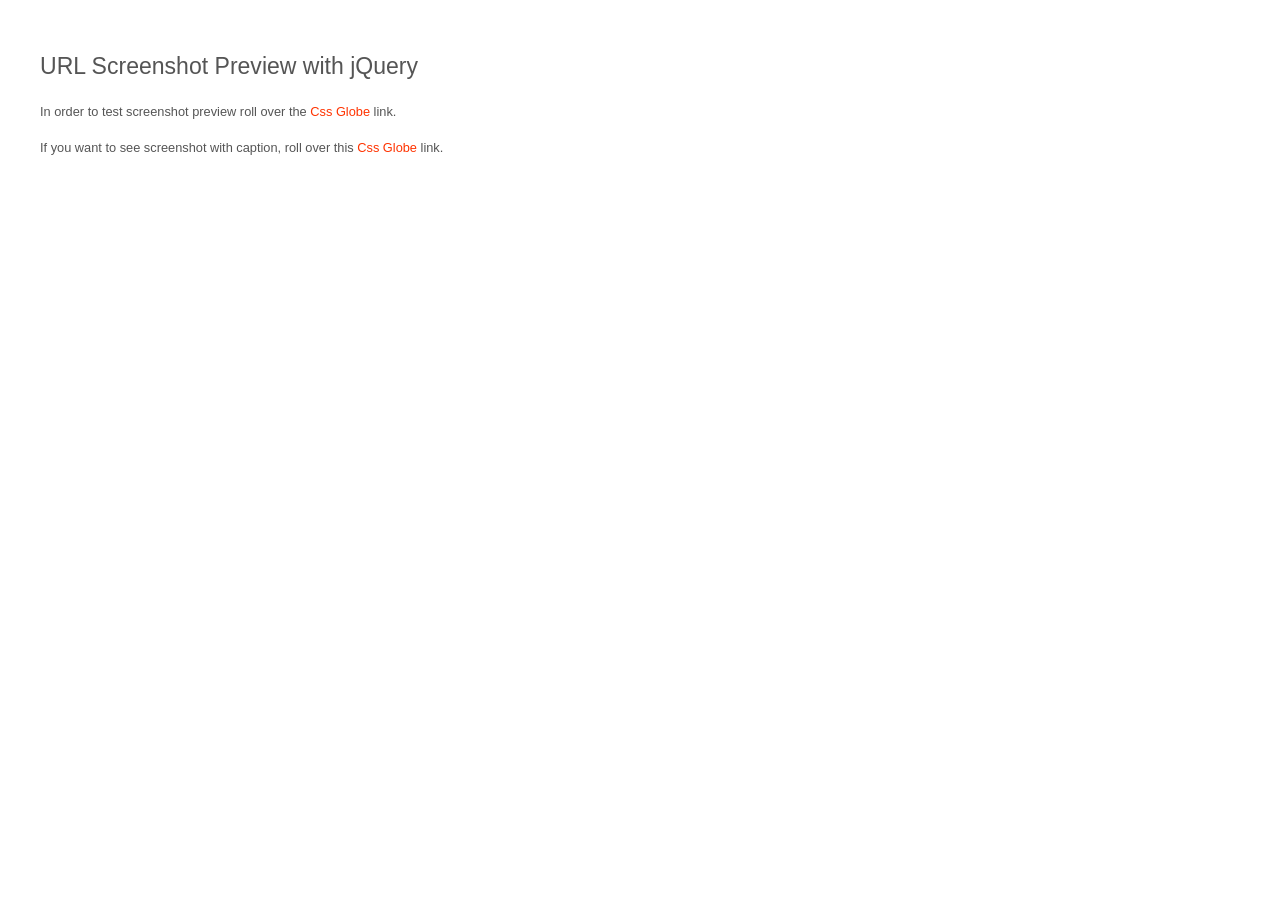
<file: Kodlar/Tooltip/index.html>
<!DOCTYPE html PUBLIC "-//W3C//DTD XHTML 1.0 Transitional//EN" "http://www.w3.org/TR/xhtml1/DTD/xhtml1-transitional.dtd">
<html xmlns="http://www.w3.org/1999/xhtml">
<head>
<meta http-equiv="Content-Type" content="text/html; charset=utf-8" />
<title>URL Screenshot Preview with jQuery</title>
<meta name="description" content="Easiest jQuery Tooltip Ever">
<script src="jquery.js" type="text/javascript"></script>
<script src="main.js" type="text/javascript"></script>
</meta>


<style>
body {
	margin:0;
	padding:40px;
	background:#fff;
	font:80% Arial, Helvetica, sans-serif;
	color:#555;
	line-height:180%;
}

h1{
	font-size:180%;
	font-weight:normal;
	color:#555;
}
h2{
	clear:both;
	font-size:160%;
	font-weight:normal;
	color:#555;
	margin:0;
	padding:.5em 0;
}
a{
	text-decoration:none;
	color:#f30;	
}
p{
	clear:both;
	margin:0;
	padding:.5em 0;
}
pre{
	display:block;
	font:100% "Courier New", Courier, monospace;
	padding:10px;
	border:1px solid #bae2f0;
	background:#e3f4f9;	
	margin:.5em 0;
	overflow:auto;
	width:800px;
}

img{border:none;}
ul,li{
	margin:0;
	padding:0;
}
li{
	list-style:none;
	float:left;
	display:inline;
	margin-right:10px;
}



/*  */

#screenshot{
	position:absolute;
	border:1px solid #ccc;
	background:#333;
	padding:5px;
	display:none;
	color:#fff;
	}

/*  */
</style>
</head>
<body>

	<h1>URL Screenshot Preview with jQuery</h1>
		
	<p>In order to test screenshot preview roll over the <a href="http://www.cssglobe.com" class="screenshot" rel="cssg_screenshot.jpg">Css Globe</a> link.</p>
	<p>If you want to see screenshot with caption, roll over this <a href="http://www.cssglobe.com" class="screenshot" rel="cssg_screenshot.jpg" title="Web Standards Magazine">Css Globe</a> link.</p>
	
</body>
</html>
</file>
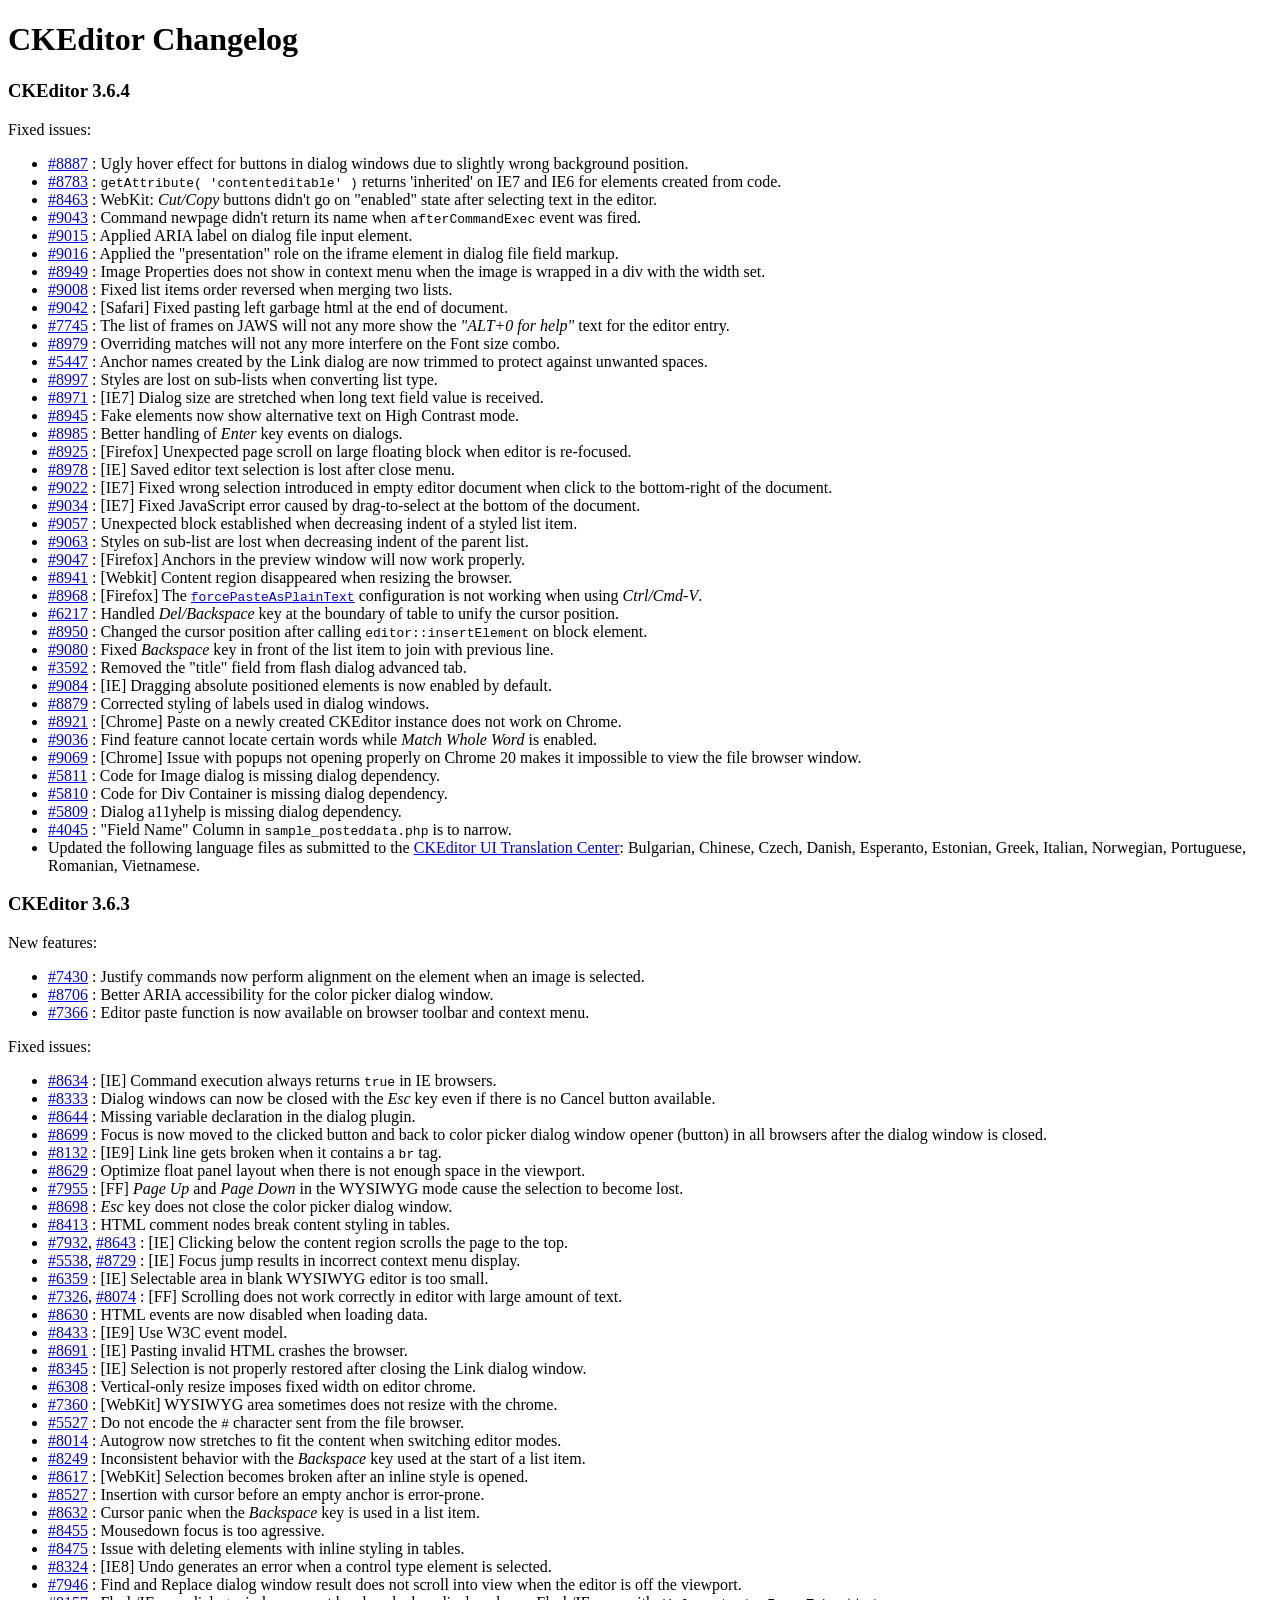
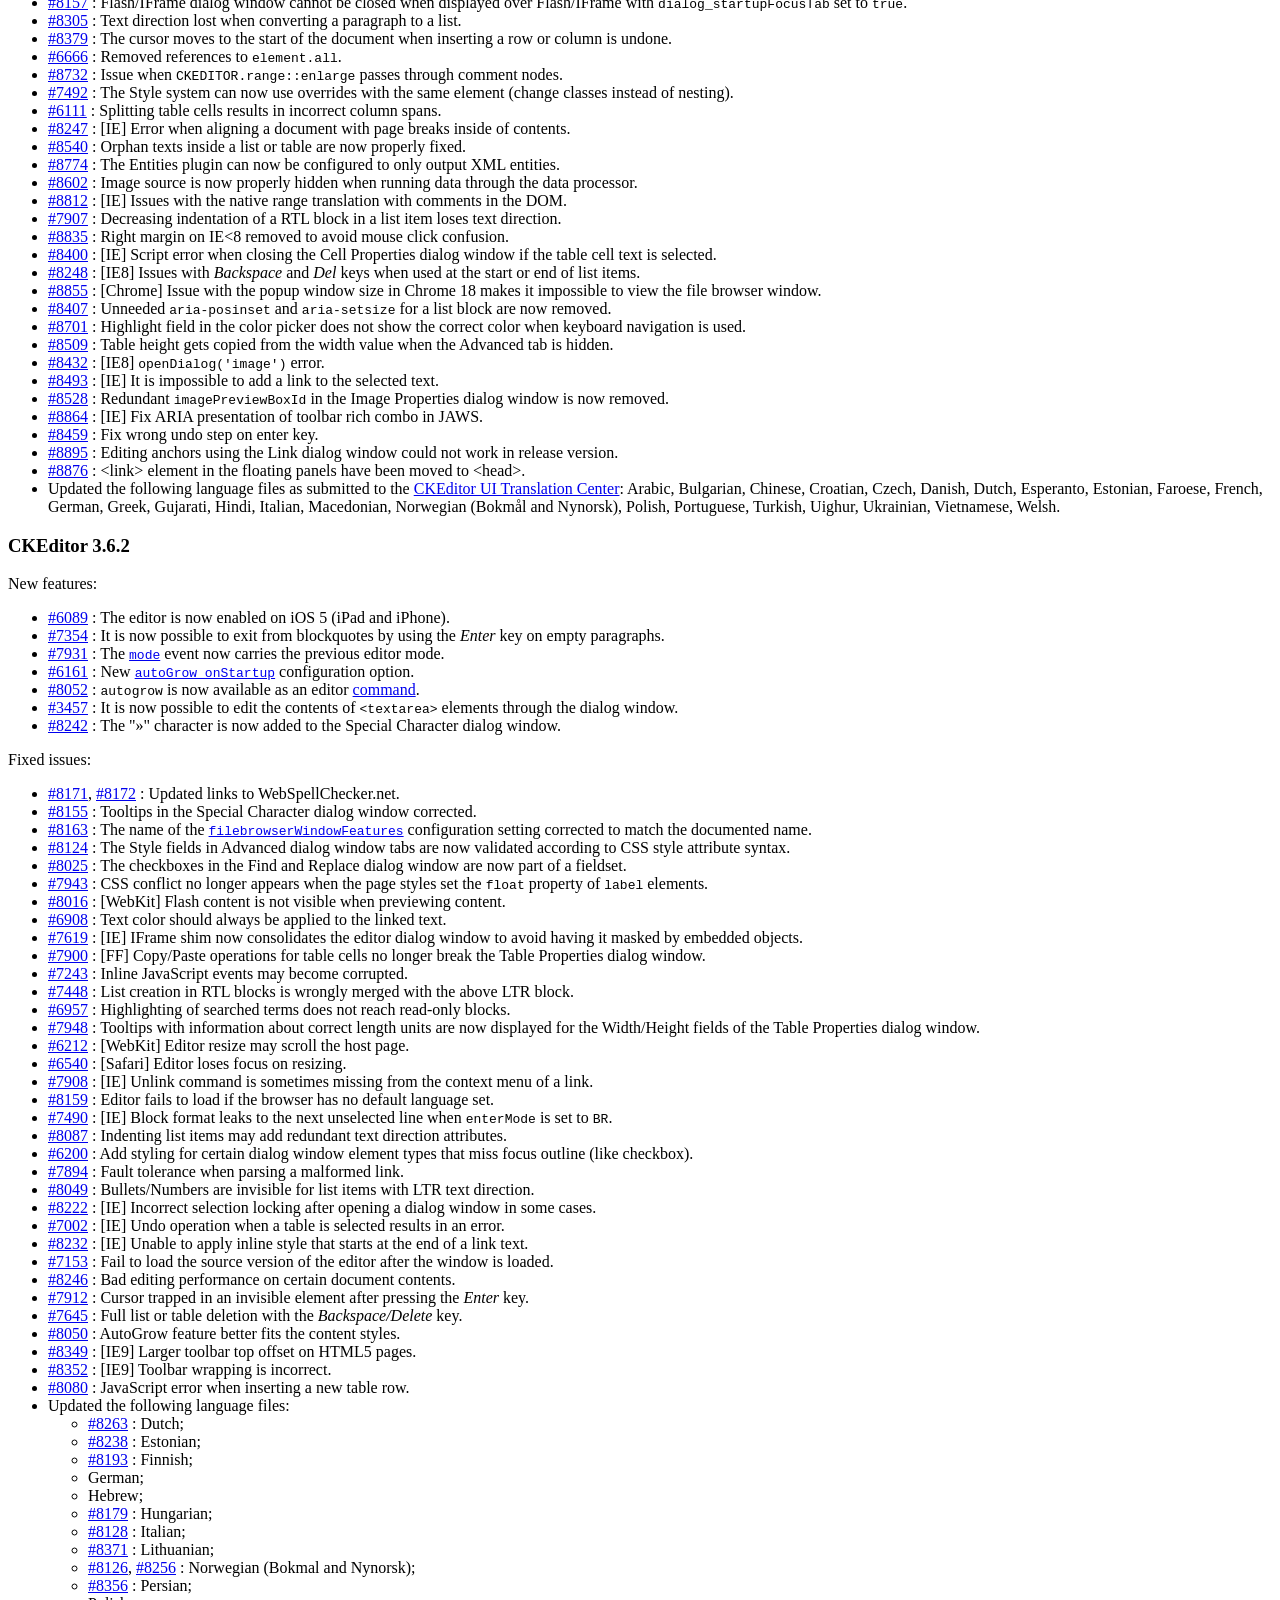
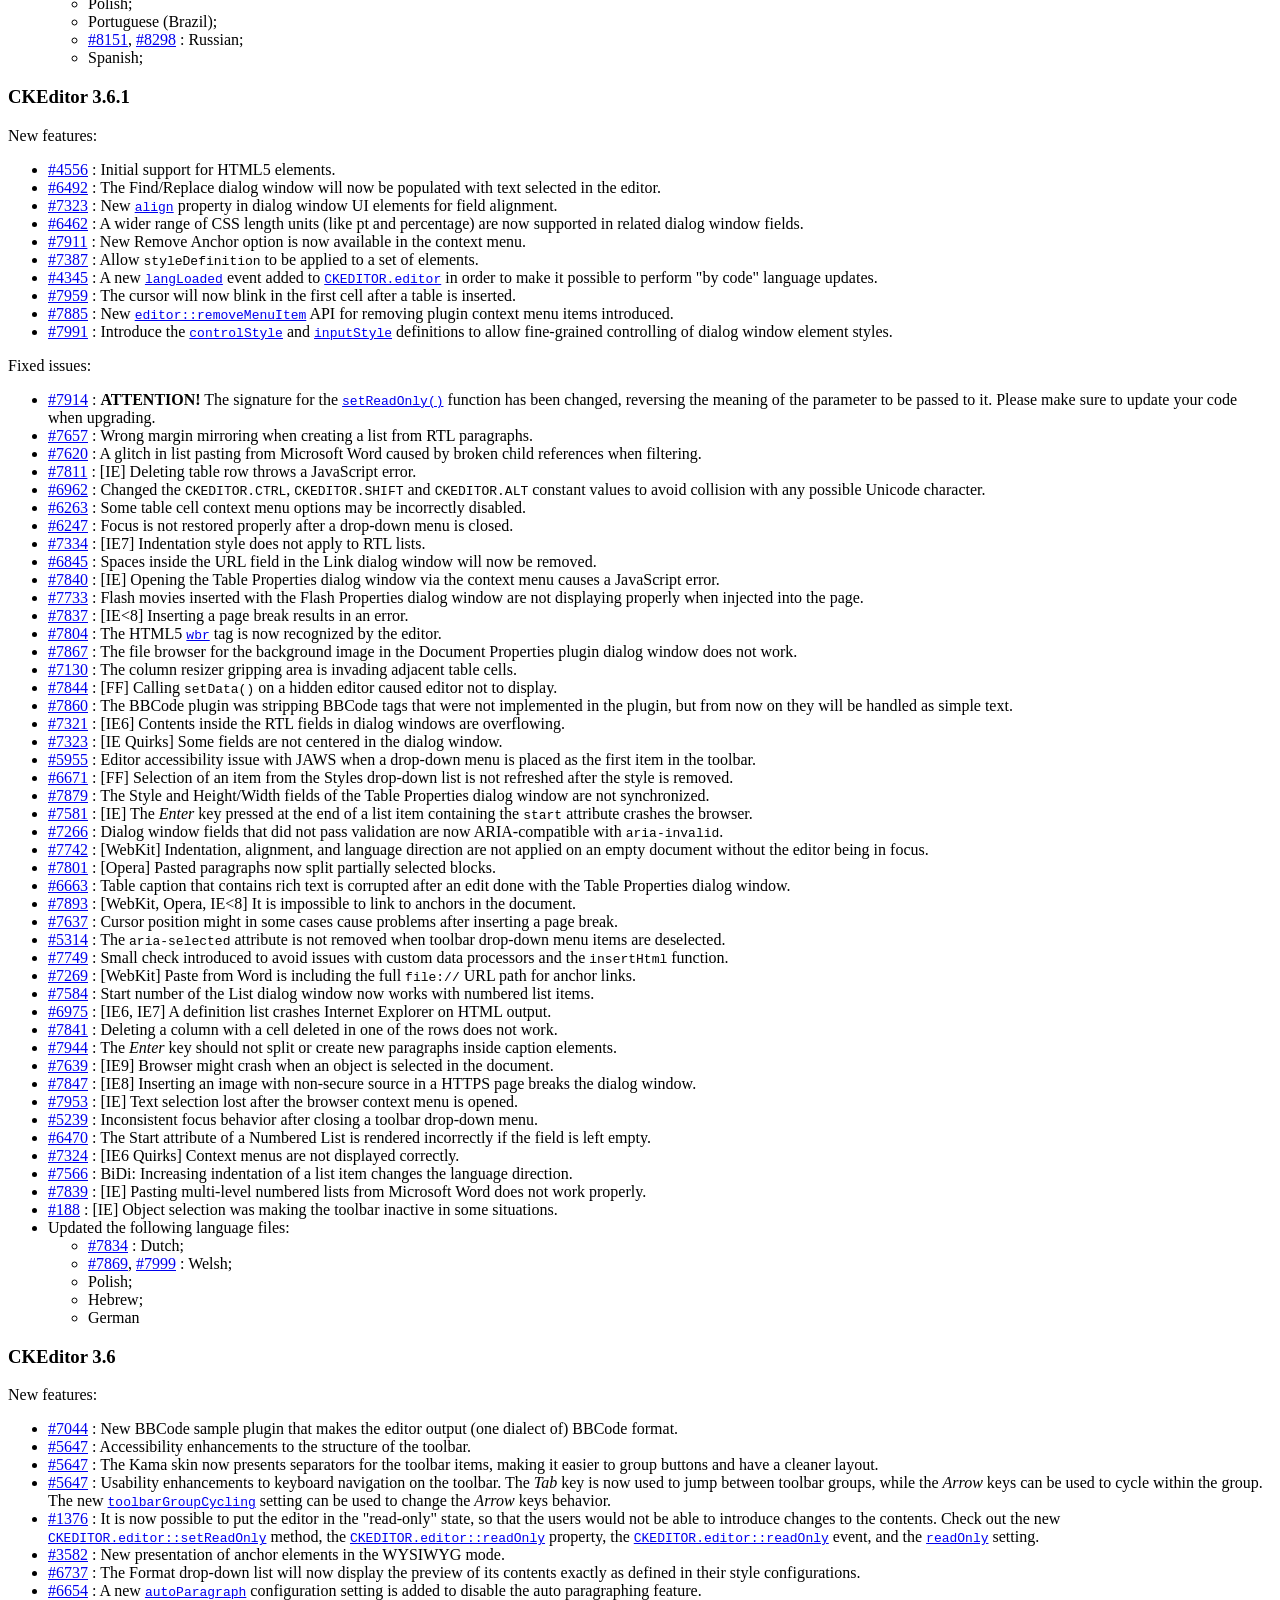
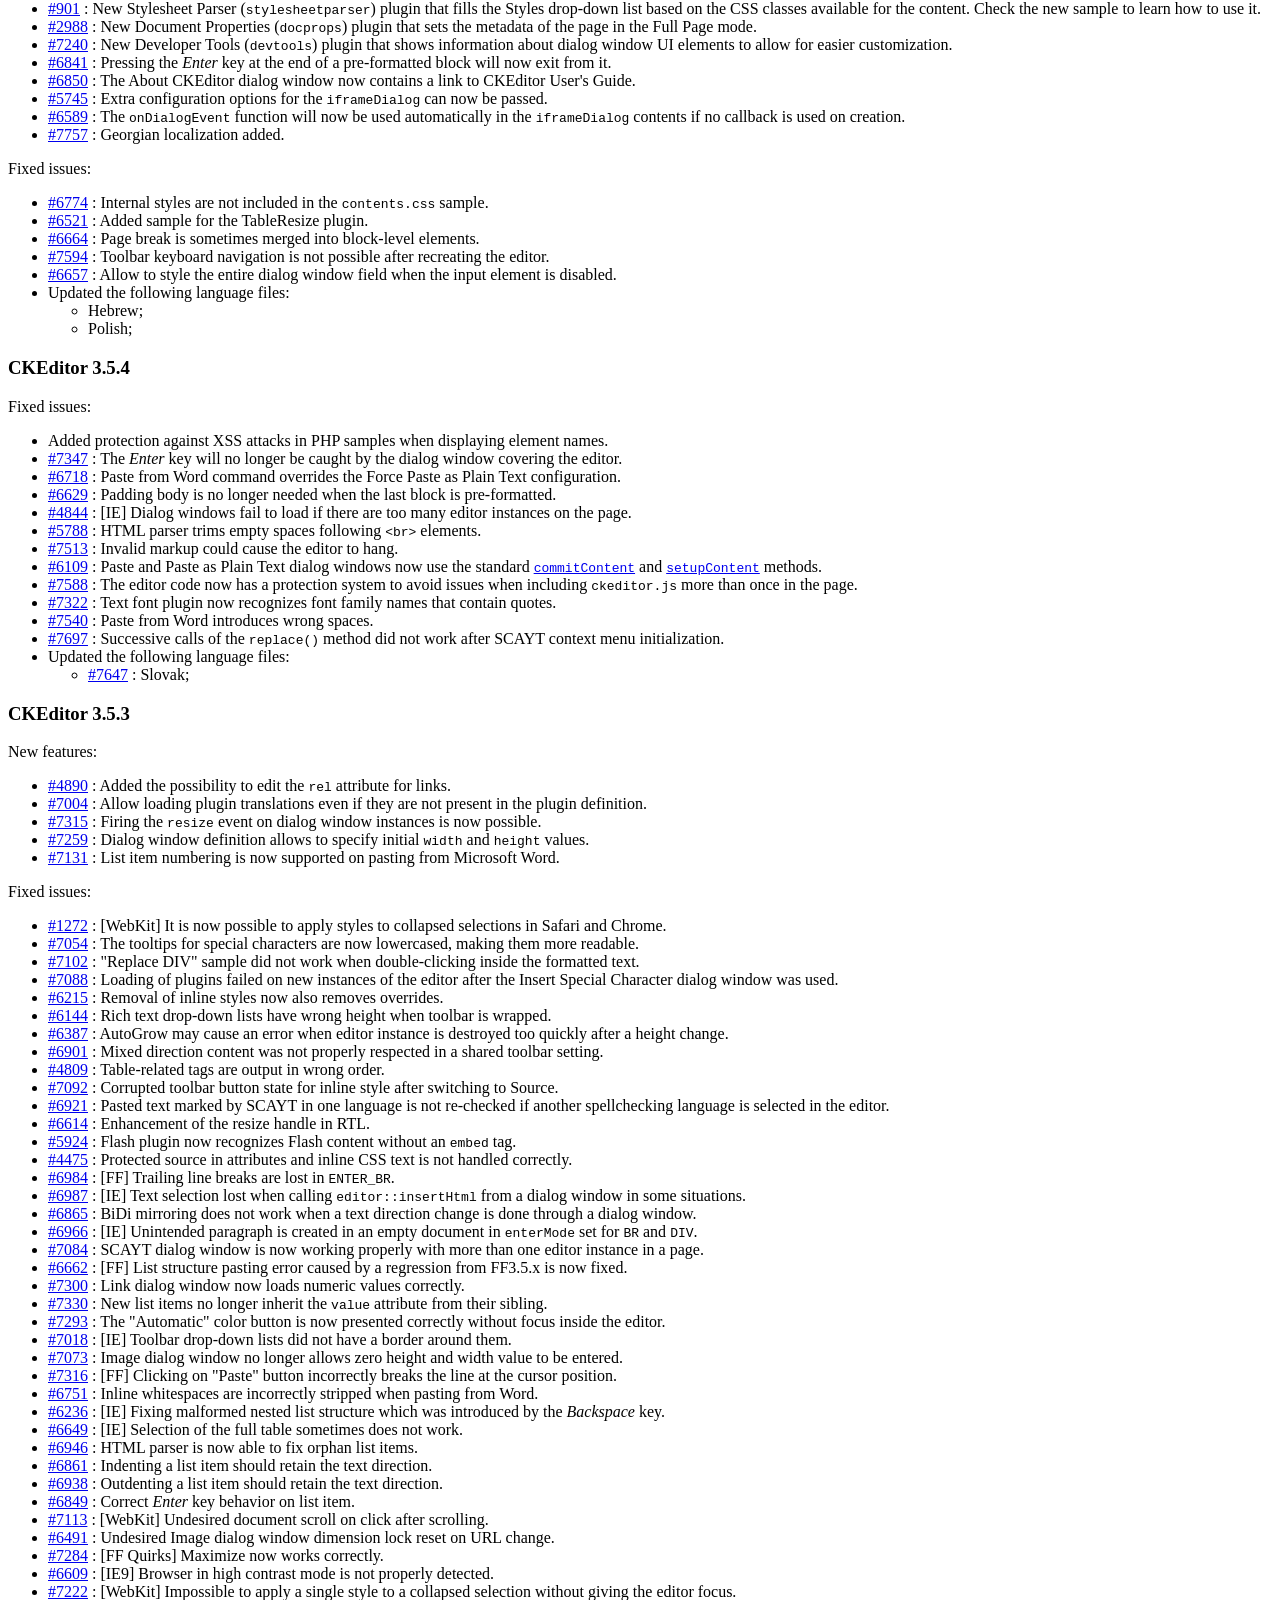
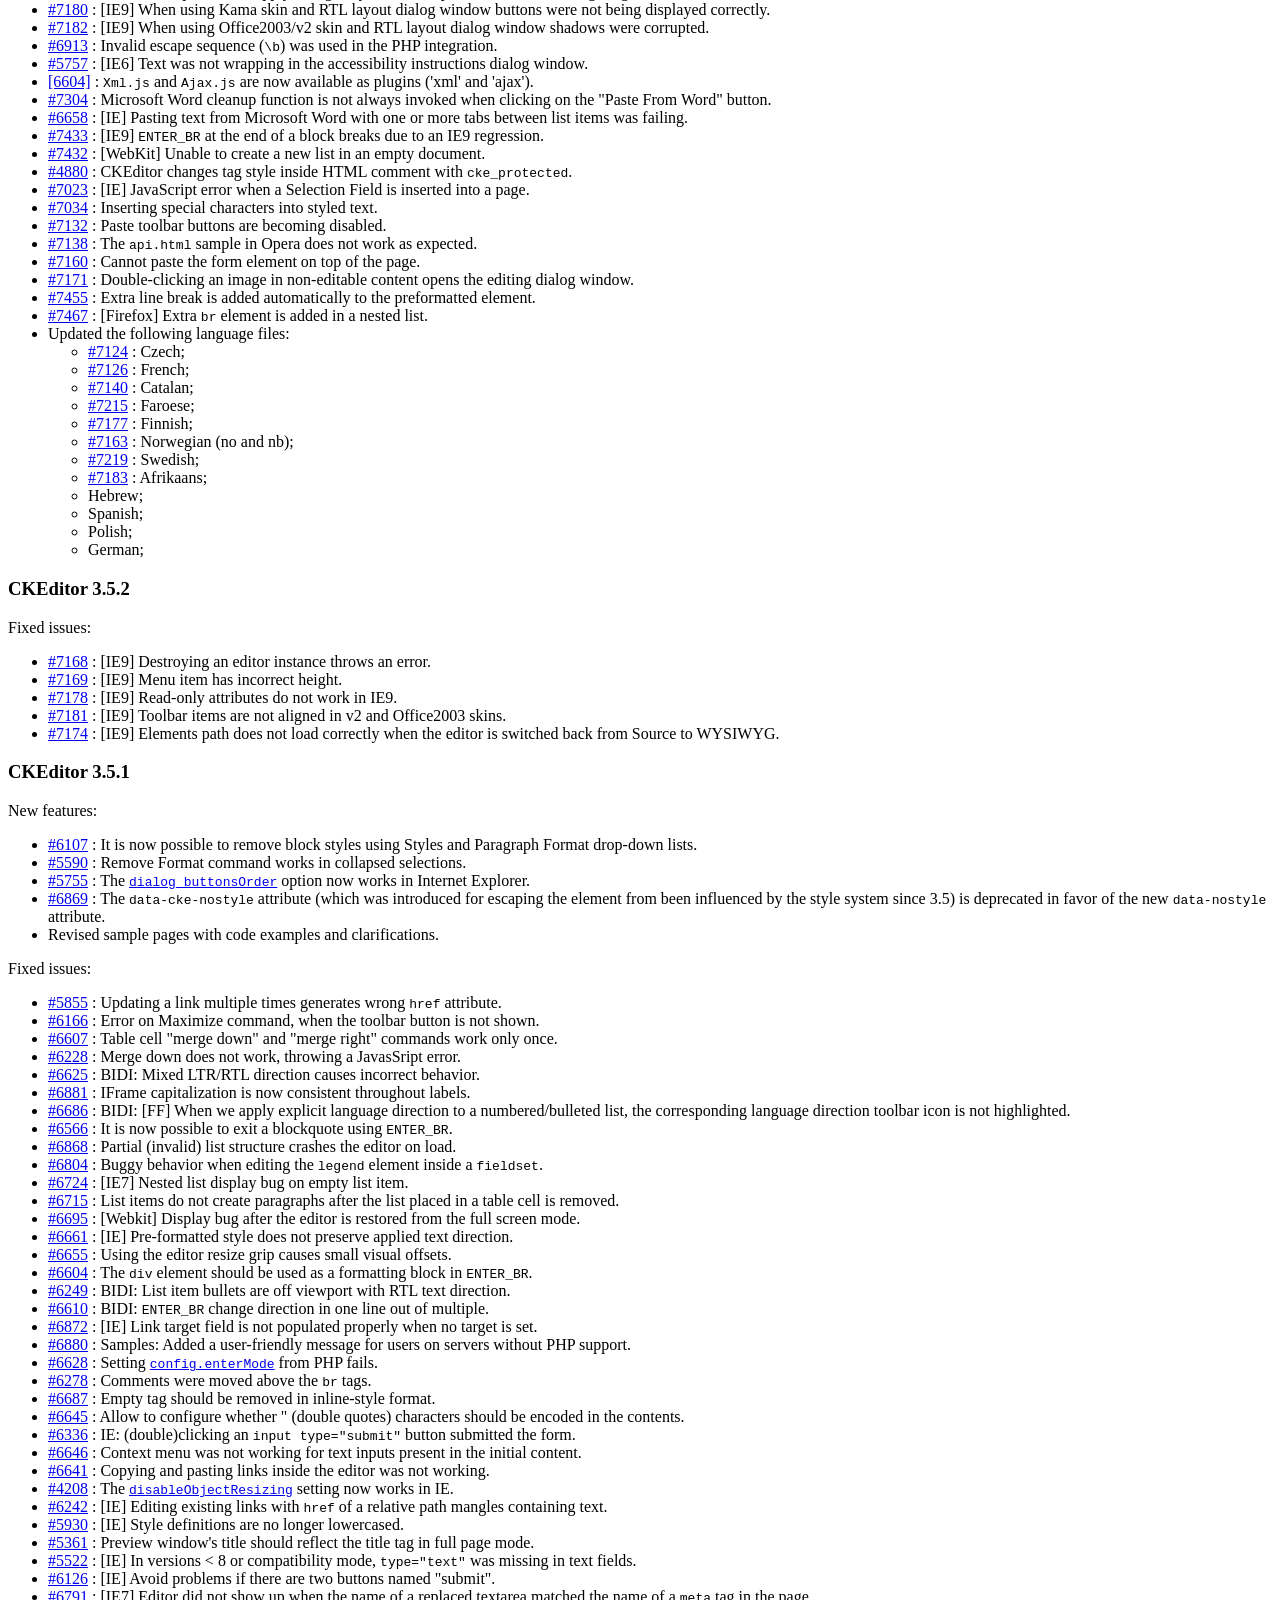
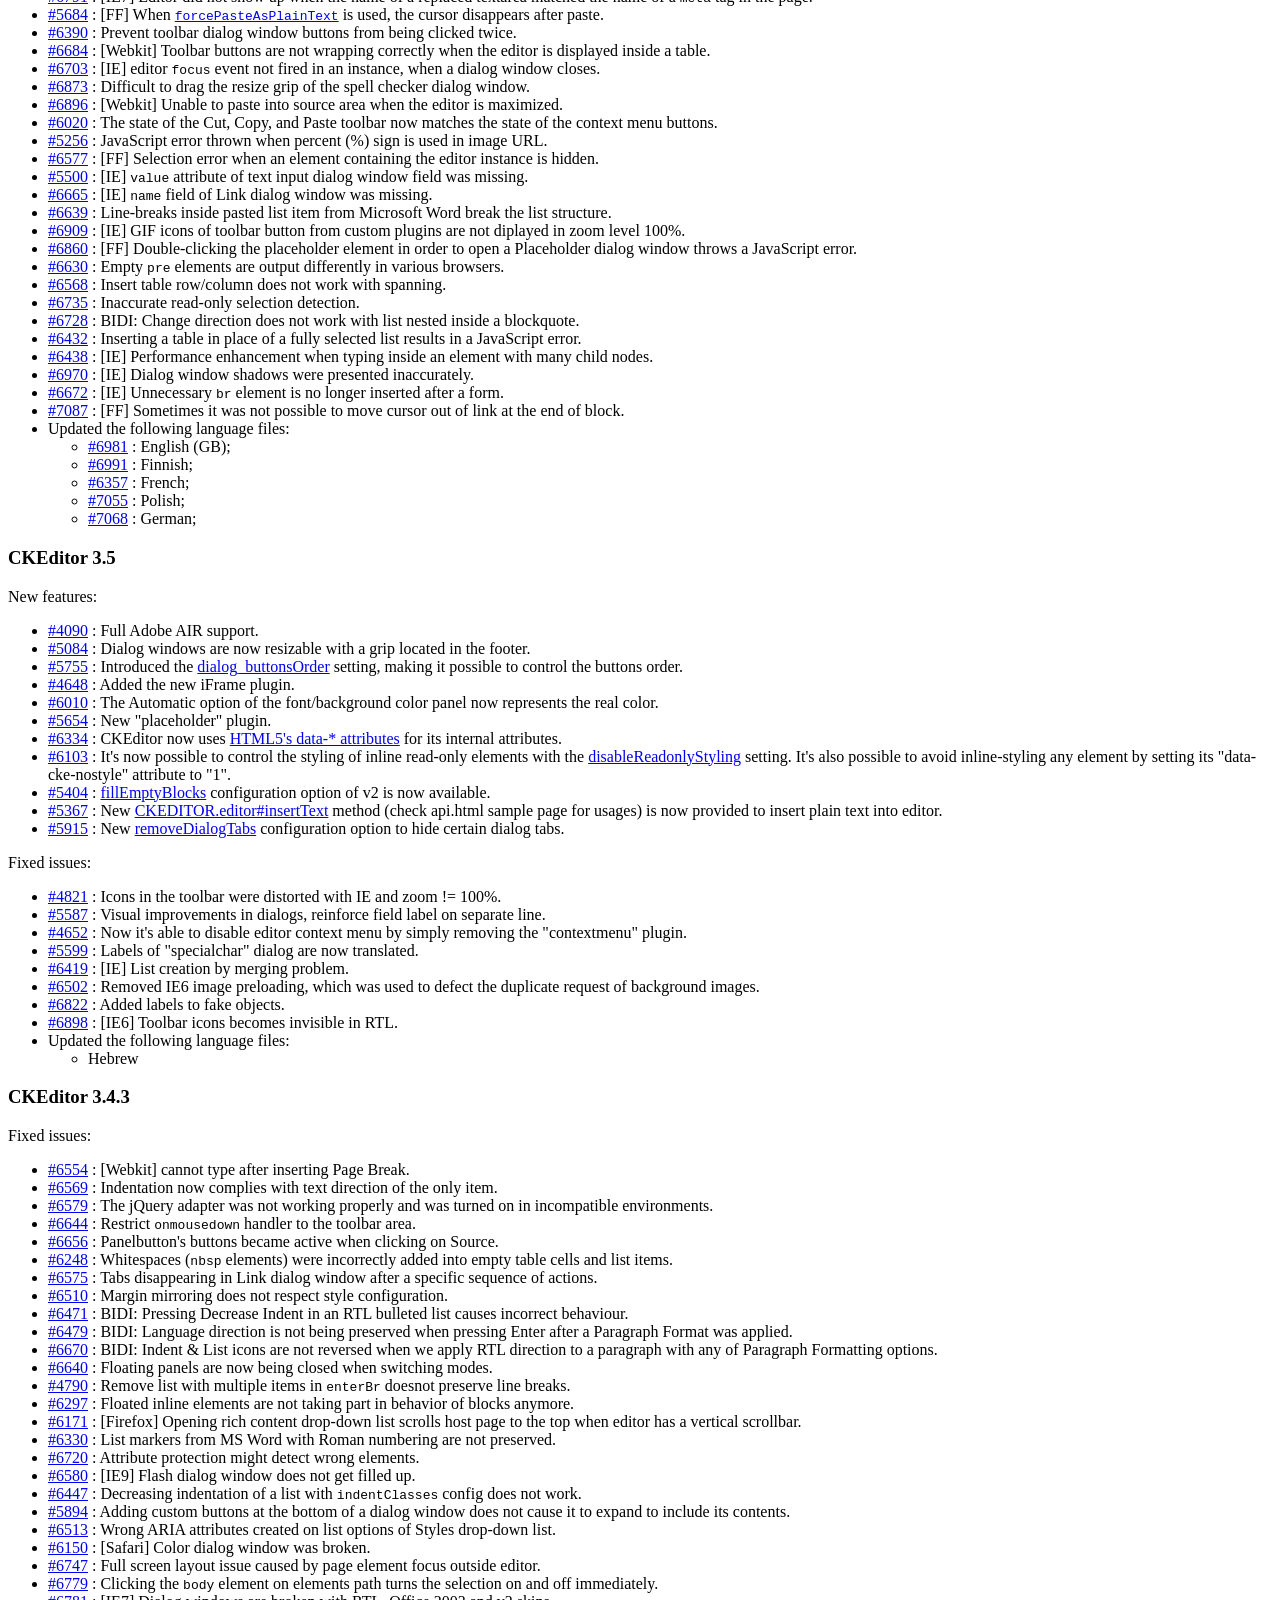
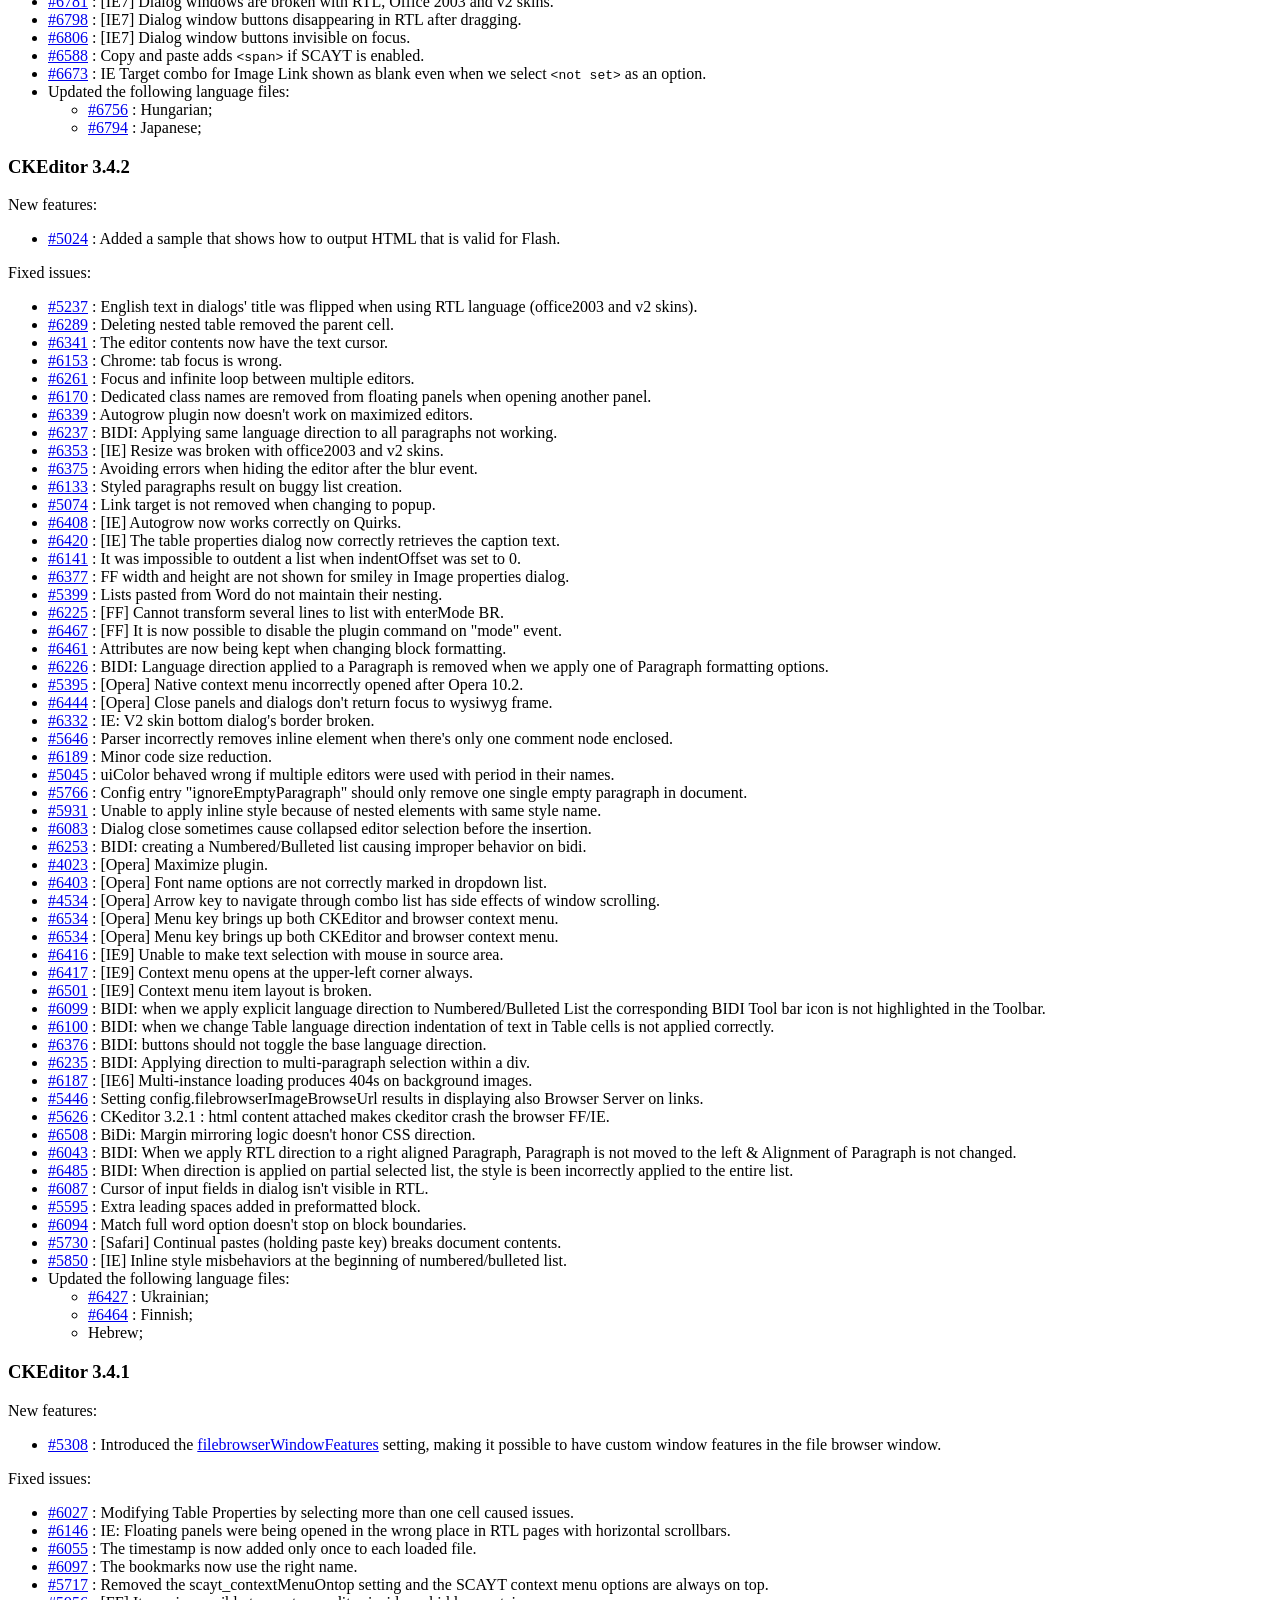
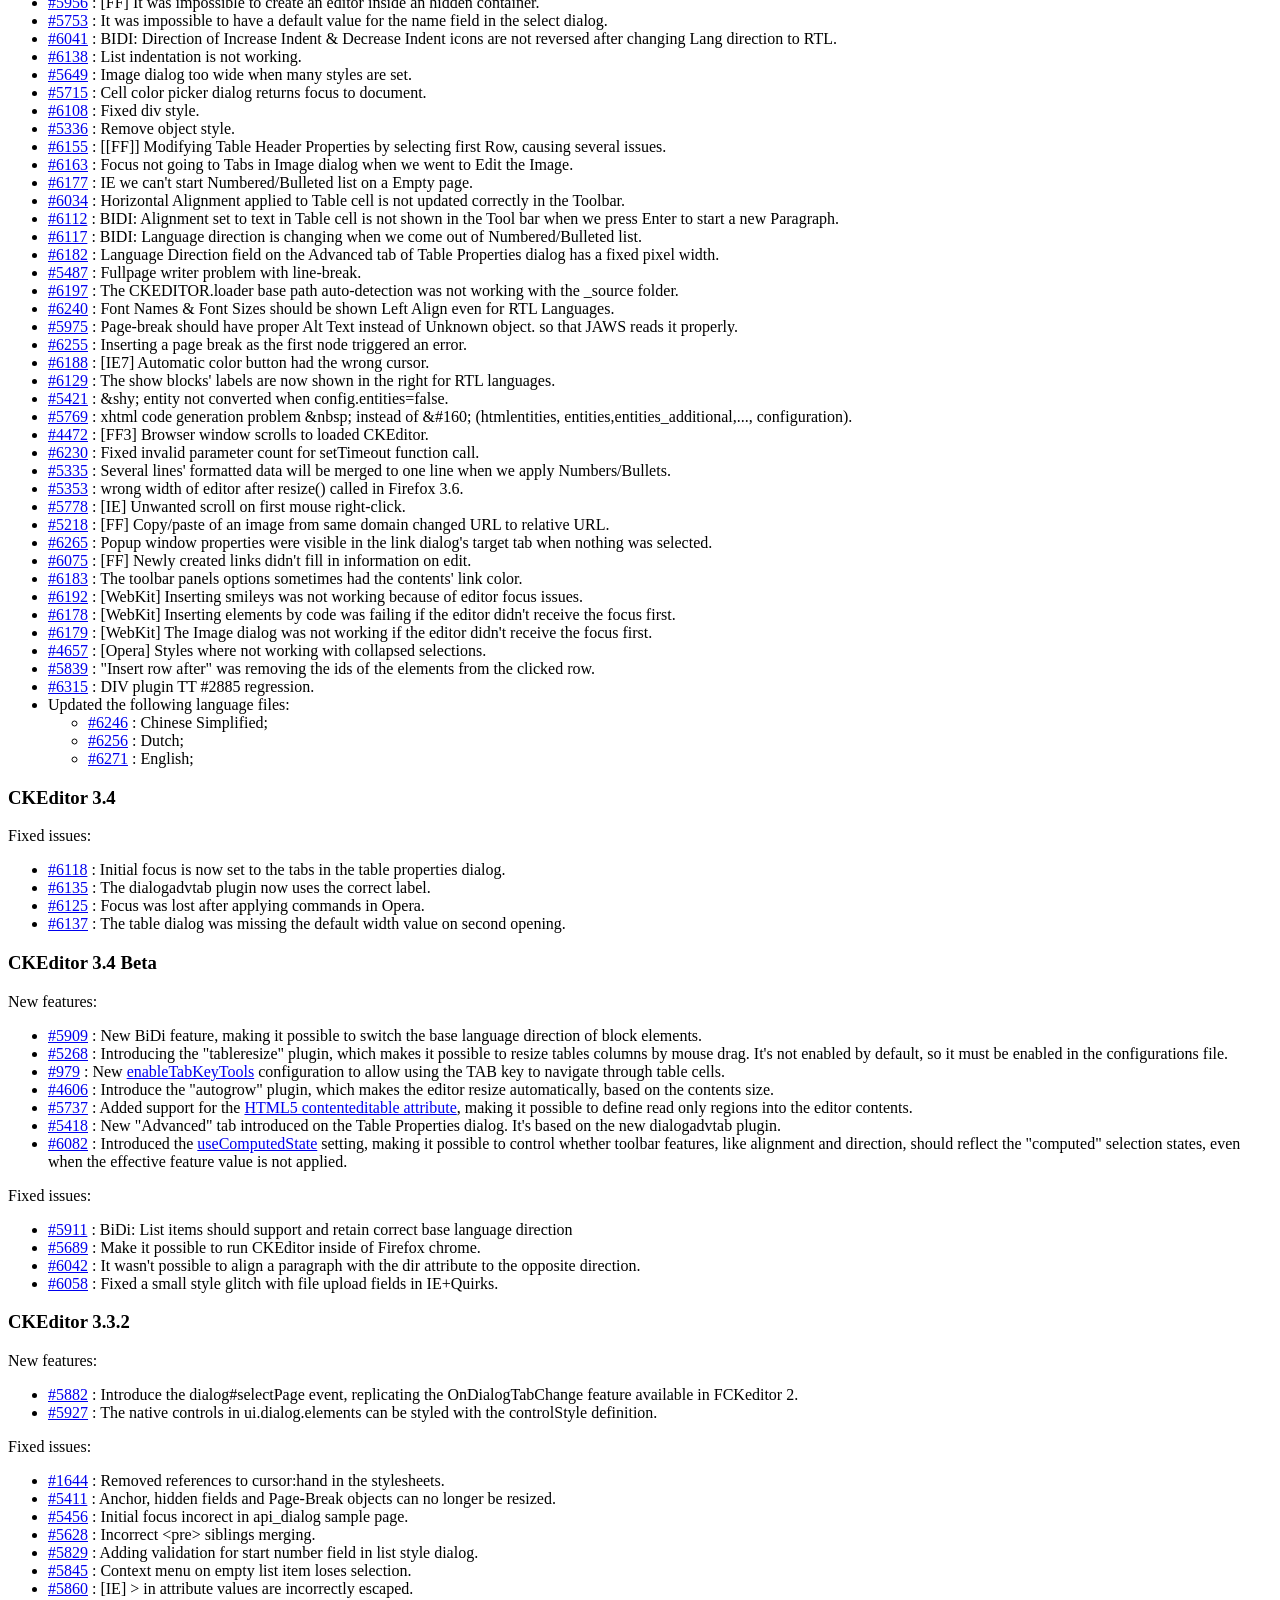
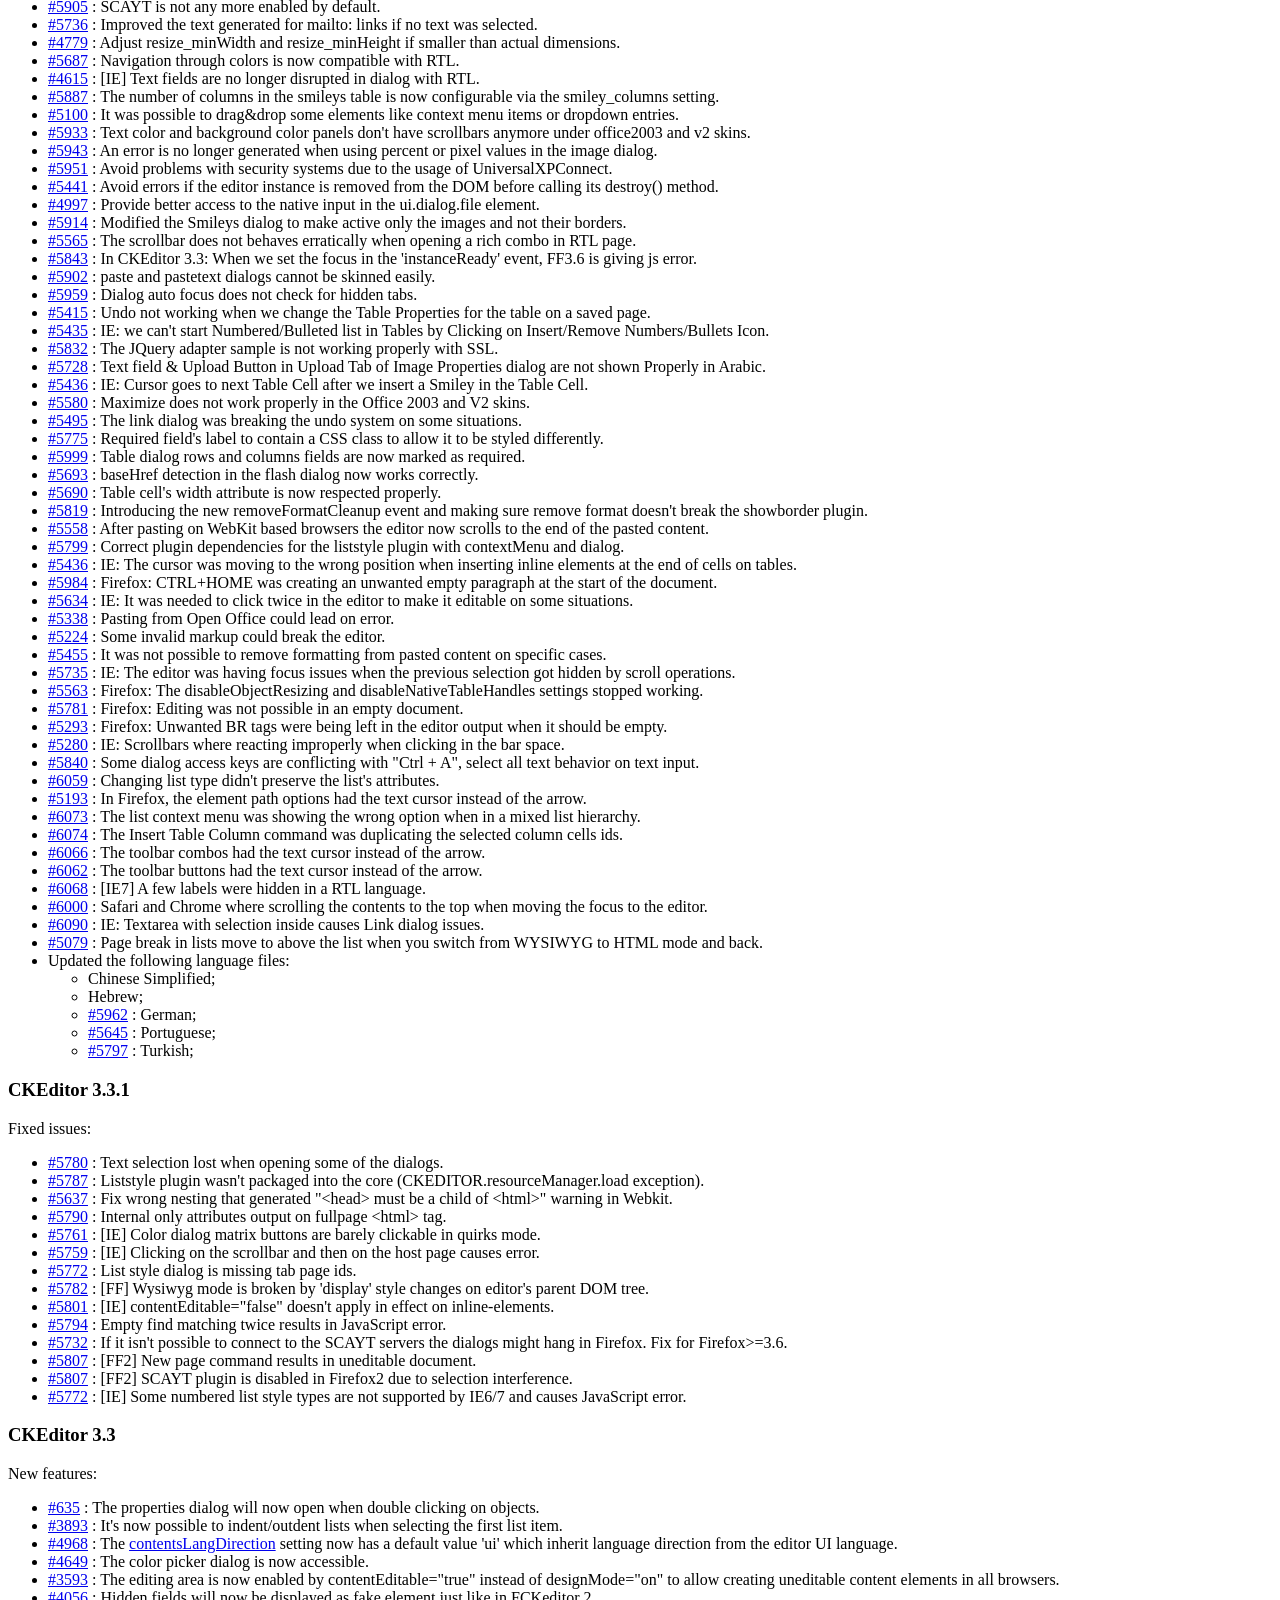
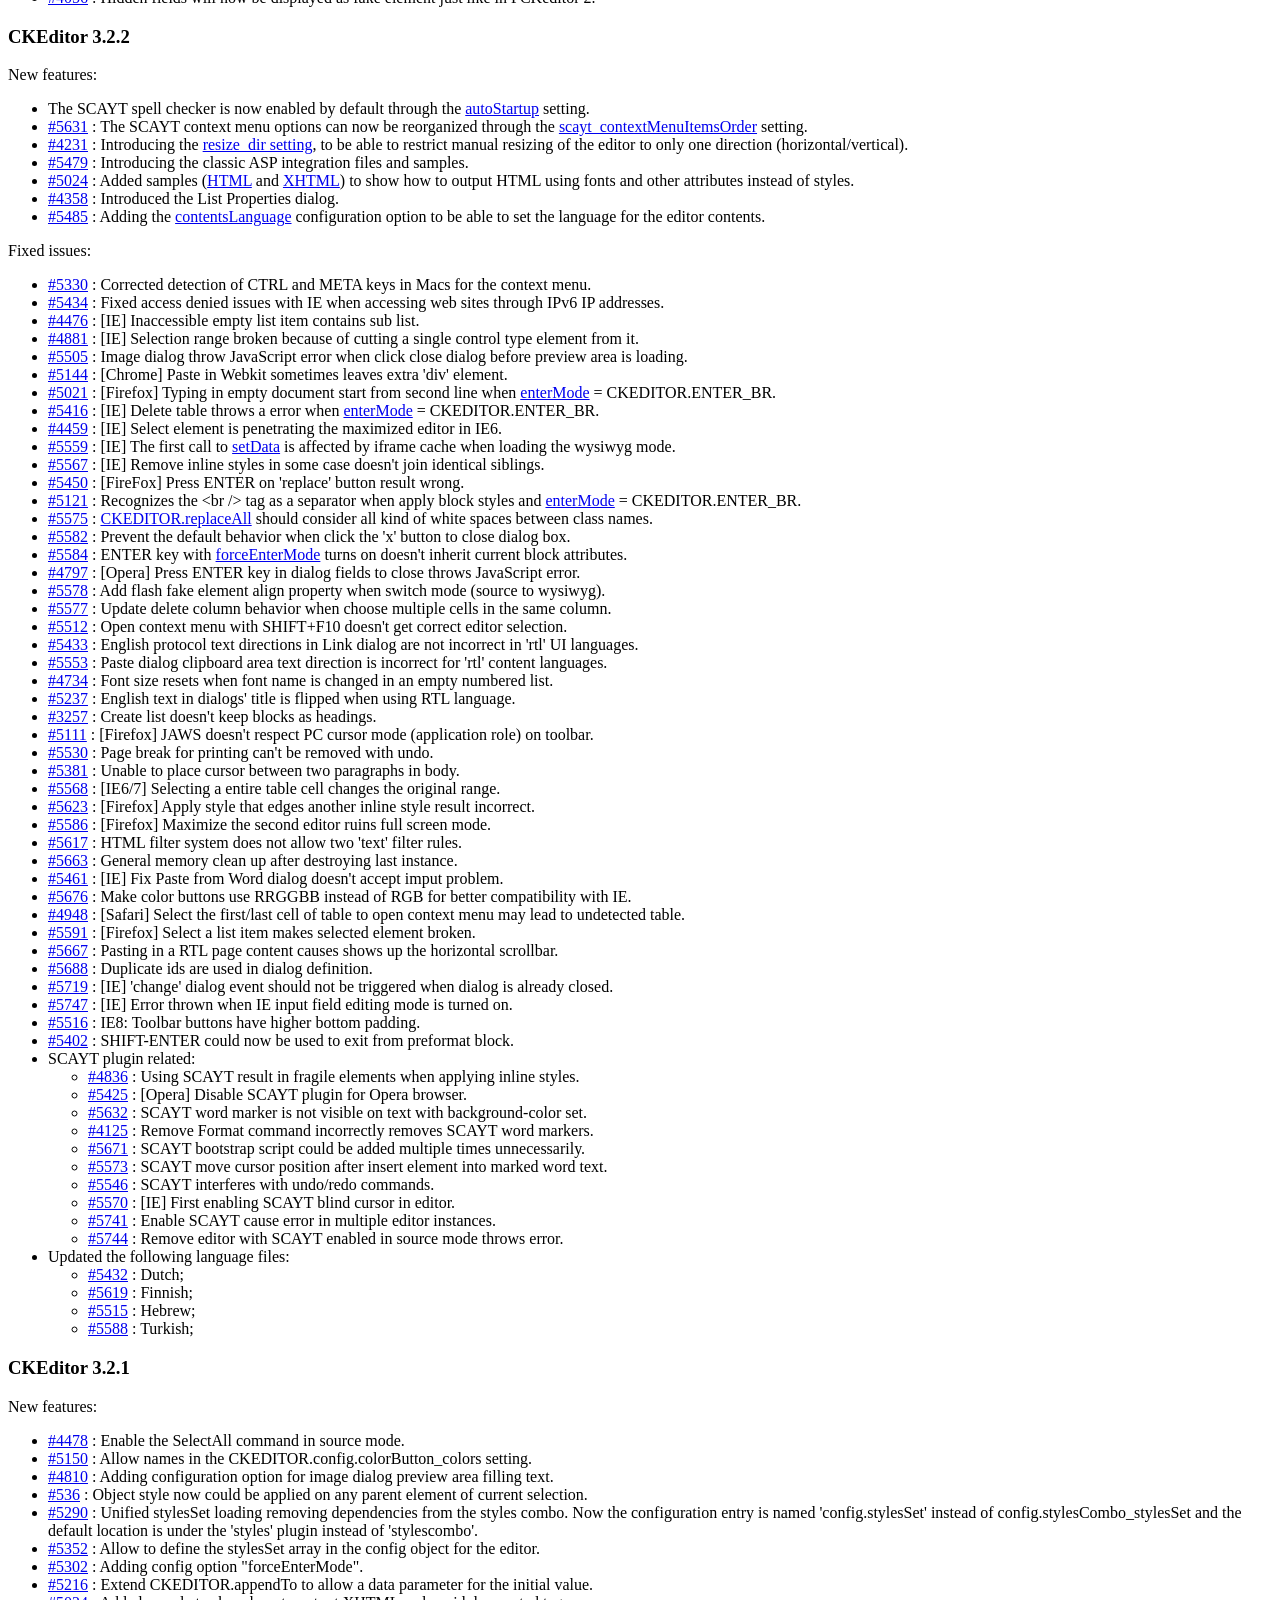
<file: Kodlar/ckeditor/CHANGES.html>
<!DOCTYPE html PUBLIC "-//W3C//DTD XHTML 1.0 Transitional//EN" "http://www.w3.org/TR/xhtml1/DTD/xhtml1-transitional.dtd">
<!--
Copyright (c) 2003-2012, CKSource - Frederico Knabben. All rights reserved.
For licensing, see LICENSE.html or http://ckeditor.com/license
-->
<html xmlns="http://www.w3.org/1999/xhtml">
<head>
	<title>Changelog &mdash; CKEditor</title>
	<meta http-equiv="content-type" content="text/html; charset=utf-8" />
	<style type="text/css">

#footer hr
{
	margin: 10px 0 15px 0;
	height: 1px;
	border: solid 1px gray;
	border-bottom: none;
}

#footer p
{
	margin: 0 10px 10px 10px;
	float: left;
}

#footer #copy
{
	float: right;
}

	</style>
</head>
<body>
	<h1>
		CKEditor Changelog
	</h1>
	<h3>
			CKEditor 3.6.4</h3>
	<p>
			Fixed issues:</p>
	<ul>
		<li><a href="http://dev.ckeditor.com/ticket/8887">#8887</a> : Ugly hover effect for buttons in dialog windows due to slightly wrong background position.</li>
		<li><a href="http://dev.ckeditor.com/ticket/8783">#8783</a> : <code>getAttribute( 'contenteditable' )</code> returns 'inherited' on IE7 and IE6 for elements created from code.</li>
		<li><a href="http://dev.ckeditor.com/ticket/8463">#8463</a> : WebKit: <em>Cut/Copy</em> buttons didn't go on "enabled" state after selecting text in the editor.</li>
		<li><a href="http://dev.ckeditor.com/ticket/9043">#9043</a> : Command newpage didn't return its name when <code>afterCommandExec</code> event was fired.</li>
		<li><a href="http://dev.ckeditor.com/ticket/9015">#9015</a> : Applied ARIA label on dialog file input element.</li>
		<li><a href="http://dev.ckeditor.com/ticket/9016">#9016</a> : Applied the "presentation" role on the iframe element in dialog file field markup.</li>
		<li><a href="http://dev.ckeditor.com/ticket/8949">#8949</a> : Image Properties does not show in context menu when the image is wrapped in a div with the width set.</li>
		<li><a href="http://dev.ckeditor.com/ticket/9008">#9008</a> : Fixed list items order reversed when merging two lists.</li>
		<li><a href="http://dev.ckeditor.com/ticket/9042">#9042</a> : [Safari] Fixed pasting left garbage html at the end of document.</li>
		<li><a href="http://dev.ckeditor.com/ticket/7745">#7745</a> : The list of frames on JAWS will not any more show the <em>"ALT+0 for help"</em> text for the editor entry.</li>
		<li><a href="http://dev.ckeditor.com/ticket/8979">#8979</a> : Overriding matches will not any more interfere on the Font size combo.</li>
		<li><a href="http://dev.ckeditor.com/ticket/5447">#5447</a> : Anchor names created by the Link dialog are now trimmed to protect against unwanted spaces.</li>
		<li><a href="http://dev.ckeditor.com/ticket/8997">#8997</a> : Styles are lost on sub-lists when converting list type.</li>
		<li><a href="http://dev.ckeditor.com/ticket/8971">#8971</a> : [IE7] Dialog size are stretched when long text field value is received.</li>
		<li><a href="http://dev.ckeditor.com/ticket/8945">#8945</a> : Fake elements now show alternative text on High Contrast mode.</li>
		<li><a href="http://dev.ckeditor.com/ticket/8985">#8985</a> : Better handling of <em>Enter</em> key events on dialogs.</li>
		<li><a href="http://dev.ckeditor.com/ticket/8925">#8925</a> : [Firefox] Unexpected page scroll on large floating block when editor is re-focused.</li>
		<li><a href="http://dev.ckeditor.com/ticket/8978">#8978</a> : [IE] Saved editor text selection is lost after close menu.</li>
		<li><a href="http://dev.ckeditor.com/ticket/9022">#9022</a> : [IE7] Fixed wrong selection introduced in empty editor document when click to the bottom-right of the document.</li>
		<li><a href="http://dev.ckeditor.com/ticket/9034">#9034</a> : [IE7] Fixed JavaScript error caused by drag-to-select at the bottom of the document.</li>
		<li><a href="http://dev.ckeditor.com/ticket/9057">#9057</a> : Unexpected block established when decreasing indent of a styled list item.</li>
		<li><a href="http://dev.ckeditor.com/ticket/9063">#9063</a> : Styles on sub-list are lost when decreasing indent of the parent list.</li>
		<li><a href="http://dev.ckeditor.com/ticket/9047">#9047</a> : [Firefox] Anchors in the preview window will now work properly.</li>
		<li><a href="http://dev.ckeditor.com/ticket/8941">#8941</a> : [Webkit] Content region disappeared when resizing the browser.</li>
		<li><a href="http://dev.ckeditor.com/ticket/8968">#8968</a> : [Firefox] The <code><a href="http://docs.cksource.com/ckeditor_api/symbols/CKEDITOR.config.html#.forcePasteAsPlainText">forcePasteAsPlainText</a></code> configuration is not working when using <em>Ctrl/Cmd-V</em>.</li>
		<li><a href="http://dev.ckeditor.com/ticket/6217">#6217</a> : Handled <em>Del/Backspace</em> key at the boundary of table to unify the cursor position.</li>
		<li><a href="http://dev.ckeditor.com/ticket/8950">#8950</a> : Changed the cursor position after calling <code>editor::insertElement</code> on block element.</li>
		<li><a href="http://dev.ckeditor.com/ticket/9080">#9080</a> : Fixed <em>Backspace</em> key in front of the list item to join with previous line.</li>
		<li><a href="http://dev.ckeditor.com/ticket/3592">#3592</a> : Removed the "title" field from flash dialog advanced tab.</li>
		<li><a href="http://dev.ckeditor.com/ticket/9084">#9084</a> : [IE] Dragging absolute positioned elements is now enabled by default.</li>
		<li><a href="http://dev.ckeditor.com/ticket/8879">#8879</a> : Corrected styling of labels used in dialog windows.</li>
		<li><a href="http://dev.ckeditor.com/ticket/8921">#8921</a> : [Chrome] Paste on a newly created CKEditor instance does not work on Chrome.</li>
		<li><a href="http://dev.ckeditor.com/ticket/9036">#9036</a> : Find feature cannot locate certain words while <em>Match Whole Word</em> is enabled.</li>
		<li><a href="http://dev.ckeditor.com/ticket/9069">#9069</a> : [Chrome] Issue with popups not opening properly on Chrome 20 makes it impossible to view the file browser window.</li>
		<li><a href="http://dev.ckeditor.com/ticket/5811">#5811</a> : Code for Image dialog is missing dialog dependency.</li>
		<li><a href="http://dev.ckeditor.com/ticket/5810">#5810</a> : Code for Div Container is missing dialog dependency.</li>
		<li><a href="http://dev.ckeditor.com/ticket/5809">#5809</a> : Dialog a11yhelp is missing dialog dependency.</li>
		<li><a href="http://dev.ckeditor.com/ticket/4045">#4045</a> : "Field Name" Column in <code>sample_posteddata.php</code> is to narrow.</li>
		<li>Updated the following language files as submitted to the <a href="https://www.transifex.net/projects/p/ckeditor/">CKEditor UI Translation Center</a>: Bulgarian, Chinese, Czech, Danish, Esperanto, Estonian, Greek, Italian, Norwegian, Portuguese, Romanian, Vietnamese.</li>
	</ul>
	<h3>
			CKEditor 3.6.3</h3>
	<p>
			New features:</p>
	<ul>
		<li><a href="http://dev.ckeditor.com/ticket/7430">#7430</a> : Justify commands now perform alignment on the element when an image is selected.</li>
		<li><a href="http://dev.ckeditor.com/ticket/8706">#8706</a> : Better ARIA accessibility for the color picker dialog window.</li>
		<li><a href="http://dev.ckeditor.com/ticket/7366">#7366</a> : Editor paste function is now available on browser toolbar and context menu.</li>
	</ul>
	<p>
			Fixed issues:</p>
	<ul>
		<li><a href="http://dev.ckeditor.com/ticket/8634">#8634</a> : [IE] Command execution always returns <code>true</code> in IE browsers.</li>
		<li><a href="http://dev.ckeditor.com/ticket/8333">#8333</a> : Dialog windows can now be closed with the <em>Esc</em> key even if there is no Cancel button available.</li>
		<li><a href="http://dev.ckeditor.com/ticket/8644">#8644</a> : Missing variable declaration in the dialog plugin.</li>
		<li><a href="http://dev.ckeditor.com/ticket/8699">#8699</a> : Focus is now moved to the clicked button and back to color picker dialog window opener (button) in all browsers after the dialog window is closed.</li>
		<li><a href="http://dev.ckeditor.com/ticket/8132">#8132</a> : [IE9] Link line gets broken when it contains a <code>br</code> tag.</li>
		<li><a href="http://dev.ckeditor.com/ticket/8629">#8629</a> : Optimize float panel layout when there is not enough space in the viewport.</li>
		<li><a href="http://dev.ckeditor.com/ticket/7955">#7955</a> : [FF] <em>Page Up</em> and <em>Page Down</em> in the WYSIWYG mode cause the selection to become lost.</li>
		<li><a href="http://dev.ckeditor.com/ticket/8698">#8698</a> : <em>Esc</em> key does not close the color picker dialog window.</li>
		<li><a href="http://dev.ckeditor.com/ticket/8413">#8413</a> : HTML comment nodes break content styling in tables.</li>
		<li><a href="http://dev.ckeditor.com/ticket/7932">#7932</a>, <a href="http://dev.ckeditor.com/ticket/8643">#8643</a> : [IE] Clicking below the content region scrolls the page to the top.</li>
		<li><a href="http://dev.ckeditor.com/ticket/5538">#5538</a>, <a href="http://dev.ckeditor.com/ticket/8729">#8729</a> : [IE] Focus jump results in incorrect context menu display.</li>
		<li><a href="http://dev.ckeditor.com/ticket/6359">#6359</a> : [IE] Selectable area in blank WYSIWYG editor is too small.</li>
		<li><a href="http://dev.ckeditor.com/ticket/7326">#7326</a>, <a href="http://dev.ckeditor.com/ticket/8074">#8074</a> : [FF] Scrolling does not work correctly in editor with large amount of text.</li>
		<li><a href="http://dev.ckeditor.com/ticket/8630">#8630</a> : HTML events are now disabled when loading data.</li>
		<li><a href="http://dev.ckeditor.com/ticket/8433">#8433</a> : [IE9] Use W3C event model.</li>
		<li><a href="http://dev.ckeditor.com/ticket/8691">#8691</a> : [IE] Pasting invalid HTML crashes the browser.</li>
		<li><a href="http://dev.ckeditor.com/ticket/8345">#8345</a> : [IE] Selection is not properly restored after closing the Link dialog window.</li>
		<li><a href="http://dev.ckeditor.com/ticket/6308">#6308</a> : Vertical-only resize imposes fixed width on editor chrome.</li>
		<li><a href="http://dev.ckeditor.com/ticket/7360">#7360</a> : [WebKit] WYSIWYG area sometimes does not resize with the chrome.</li>
		<li><a href="http://dev.ckeditor.com/ticket/5527">#5527</a> : Do not encode the <code>#</code> character sent from the file browser.</li>
		<li><a href="http://dev.ckeditor.com/ticket/8014">#8014</a> : Autogrow now stretches to fit the content when switching editor modes.</li>
		<li><a href="http://dev.ckeditor.com/ticket/8249">#8249</a> : Inconsistent behavior with the <em>Backspace</em> key used at the start of a list item.</li>
		<li><a href="http://dev.ckeditor.com/ticket/8617">#8617</a> : [WebKit] Selection becomes broken after an inline style is opened.</li>
		<li><a href="http://dev.ckeditor.com/ticket/8527">#8527</a> : Insertion with cursor before an empty anchor is error-prone.</li>
		<li><a href="http://dev.ckeditor.com/ticket/8632">#8632</a> : Cursor panic when the <em>Backspace</em> key is used in a list item.</li>
		<li><a href="http://dev.ckeditor.com/ticket/8455">#8455</a> : Mousedown focus is too agressive.</li>
		<li><a href="http://dev.ckeditor.com/ticket/8475">#8475</a> : Issue with deleting elements with inline styling in tables.</li>
		<li><a href="http://dev.ckeditor.com/ticket/8324">#8324</a> : [IE8] Undo generates an error when a control type element is selected.</li>
		<li><a href="http://dev.ckeditor.com/ticket/7946">#7946</a> : Find and Replace dialog window result does not scroll into view when the editor is off the viewport.</li>
		<li><a href="http://dev.ckeditor.com/ticket/8157">#8157</a> : Flash/IFrame dialog window cannot be closed when displayed over Flash/IFrame with <code>dialog_startupFocusTab</code> set to <code>true</code>.</li>
		<li><a href="http://dev.ckeditor.com/ticket/8305">#8305</a> : Text direction lost when converting a paragraph to a list.</li>
		<li><a href="http://dev.ckeditor.com/ticket/8379">#8379</a> : The cursor moves to the start of the document when inserting a row or column is undone.</li>
		<li><a href="http://dev.ckeditor.com/ticket/6666">#6666</a> : Removed references to <code>element.all</code>.</li>
		<li><a href="http://dev.ckeditor.com/ticket/8732">#8732</a> : Issue when <code>CKEDITOR.range::enlarge</code> passes through comment nodes.</li>
		<li><a href="http://dev.ckeditor.com/ticket/7492">#7492</a> : The Style system can now use overrides with the same element (change classes instead of nesting).</li>
		<li><a href="http://dev.ckeditor.com/ticket/6111">#6111</a> : Splitting table cells results in incorrect column spans.</li>
		<li><a href="http://dev.ckeditor.com/ticket/8247">#8247</a> : [IE] Error when aligning a document with page breaks inside of contents.</li>
		<li><a href="http://dev.ckeditor.com/ticket/8540">#8540</a> : Orphan texts inside a list or table are now properly fixed.</li>
		<li><a href="http://dev.ckeditor.com/ticket/8774">#8774</a> : The Entities plugin can now be configured to only output XML entities.</li>
		<li><a href="http://dev.ckeditor.com/ticket/8602">#8602</a> : Image source is now properly hidden when running data through the data processor.</li>
		<li><a href="http://dev.ckeditor.com/ticket/8812">#8812</a> : [IE] Issues with the native range translation with comments in the DOM.</li>
		<li><a href="http://dev.ckeditor.com/ticket/7907">#7907</a> : Decreasing indentation of a RTL block in a list item loses text direction.</li>
		<li><a href="http://dev.ckeditor.com/ticket/8835">#8835</a> : Right margin on IE&lt;8 removed to avoid mouse click confusion.</li>
		<li><a href="http://dev.ckeditor.com/ticket/8400">#8400</a> : [IE] Script error when closing the Cell Properties dialog window if the table cell text is selected.</li>
		<li><a href="http://dev.ckeditor.com/ticket/8248">#8248</a> : [IE8] Issues with <em>Backspace</em> and <em>Del</em> keys when used at the start or end of list items.</li>
		<li><a href="http://dev.ckeditor.com/ticket/8855">#8855</a> : [Chrome] Issue with the popup window size in Chrome 18 makes it impossible to view the file browser window.</li>
		<li><a href="http://dev.ckeditor.com/ticket/8407">#8407</a> : Unneeded <code>aria-posinset</code> and <code>aria-setsize</code> for a list block are now removed.</li>
		<li><a href="http://dev.ckeditor.com/ticket/8701">#8701</a> : Highlight field in the color picker does not show the correct color when keyboard navigation is used.</li>
		<li><a href="http://dev.ckeditor.com/ticket/8509">#8509</a> : Table height gets copied from the width value when the Advanced tab is hidden.</li>
		<li><a href="http://dev.ckeditor.com/ticket/8432">#8432</a> : [IE8] <code>openDialog('image')</code> error.</li>
		<li><a href="http://dev.ckeditor.com/ticket/8493">#8493</a> : [IE] It is impossible to add a link to the selected text.</li>
		<li><a href="http://dev.ckeditor.com/ticket/8528">#8528</a> : Redundant <code>imagePreviewBoxId</code> in the Image Properties dialog window is now removed.</li>
		<li><a href="http://dev.ckeditor.com/ticket/8864">#8864</a> : [IE] Fix ARIA presentation of toolbar rich combo in JAWS.</li>
		<li><a href="http://dev.ckeditor.com/ticket/8459">#8459</a> : Fix wrong undo step on enter key.</li>
		<li><a href="http://dev.ckeditor.com/ticket/8895">#8895</a> : Editing anchors using the Link dialog window could not work in release version.</li>
		<li><a href="http://dev.ckeditor.com/ticket/8876">#8876</a> : &lt;link&gt; element in the floating panels have been moved to &lt;head&gt;.</li>
		<li>Updated the following language files as submitted to the <a href="https://www.transifex.net/projects/p/ckeditor/">CKEditor UI Translation Center</a>: Arabic, Bulgarian, Chinese, Croatian, Czech, Danish, Dutch, Esperanto, Estonian, Faroese, French, German, Greek, Gujarati, Hindi, Italian, Macedonian, Norwegian (Bokmål and Nynorsk), Polish, Portuguese, Turkish, Uighur, Ukrainian, Vietnamese, Welsh.</li>
	</ul>
	<h3>
			CKEditor 3.6.2</h3>
	<p>
			New features:</p>
	<ul>
		<li><a href="http://dev.ckeditor.com/ticket/6089">#6089</a> : The editor is now enabled on iOS 5 (iPad and iPhone).</li>
		<li><a href="http://dev.ckeditor.com/ticket/6089">#7354</a> : It is now possible to exit from blockquotes by using the <em>Enter</em> key on empty paragraphs.</li>
		<li><a href="http://dev.ckeditor.com/ticket/7931">#7931</a> : The <code><a href="http://docs.cksource.com/ckeditor_api/symbols/CKEDITOR.editor.html#event:mode">mode</a></code> event now carries the previous editor mode.</li>
		<li><a href="http://dev.ckeditor.com/ticket/6161">#6161</a> : New <code><a href="http://docs.cksource.com/ckeditor_api/symbols/CKEDITOR.config.html#.autoGrow_onStartup">autoGrow_onStartup</a></code> configuration option.</li>
		<li><a href="http://dev.ckeditor.com/ticket/8052">#8052</a> : <code>autogrow</code> is now available as an editor <a href="http://docs.cksource.com/ckeditor_api/symbols/CKEDITOR.editor.html#execCommand">command</a>.</li>
		<li><a href="http://dev.ckeditor.com/ticket/3457">#3457</a> : It is now possible to edit the contents of <code>&lt;textarea&gt;</code> elements through the dialog window.</li>
		<li><a href="http://dev.ckeditor.com/ticket/8242">#8242</a> : The "&raquo;" character is now added to the Special Character dialog window.</li>
	</ul>
	<p>
			Fixed issues:</p>
	<ul>
		<li><a href="http://dev.ckeditor.com/ticket/8171">#8171</a>, <a href="http://dev.ckeditor.com/ticket/8172">#8172</a> : Updated links to WebSpellChecker.net.</li>
		<li><a href="http://dev.ckeditor.com/ticket/8155">#8155</a> : Tooltips in the Special Character dialog window corrected.</li>
		<li><a href="http://dev.ckeditor.com/ticket/8163">#8163</a> : The name of the <code><a href="http://docs.cksource.com/ckeditor_api/symbols/CKEDITOR.config.html#.filebrowserWindowFeatures">filebrowserWindowFeatures</a></code> configuration setting corrected to match the documented name.</li>
		<li><a href="http://dev.ckeditor.com/ticket/8124">#8124</a> : The Style fields in Advanced dialog window tabs are now validated according to CSS style attribute syntax.</li>
		<li><a href="http://dev.ckeditor.com/ticket/8025">#8025</a> : The checkboxes in the Find and Replace dialog window are now part of a fieldset.</li>
		<li><a href="http://dev.ckeditor.com/ticket/7943">#7943</a> : CSS conflict no longer appears when the page styles set the <code>float</code> property of <code>label</code> elements.</li>
		<li><a href="http://dev.ckeditor.com/ticket/8016">#8016</a> : [WebKit] Flash content is not visible when previewing content.</li>
		<li><a href="http://dev.ckeditor.com/ticket/6908">#6908</a> : Text color should always be applied to the linked text.</li>
		<li><a href="http://dev.ckeditor.com/ticket/7619">#7619</a> : [IE] IFrame shim now consolidates the editor dialog window to avoid having it masked by embedded objects.</li>
		<li><a href="http://dev.ckeditor.com/ticket/7900">#7900</a> : [FF] Copy/Paste operations for table cells no longer break the Table Properties dialog window.</li>
		<li><a href="http://dev.ckeditor.com/ticket/7243">#7243</a> : Inline JavaScript events may become corrupted.</li>
		<li><a href="http://dev.ckeditor.com/ticket/7448">#7448</a> : List creation in RTL blocks is wrongly merged with the above LTR block.</li>
		<li><a href="http://dev.ckeditor.com/ticket/6957">#6957</a> : Highlighting of searched terms does not reach read-only blocks.</li>
		<li><a href="http://dev.ckeditor.com/ticket/7948">#7948</a> : Tooltips with information about correct length units are now displayed for the Width/Height fields of the Table Properties dialog window.</li>
		<li><a href="http://dev.ckeditor.com/ticket/6212">#6212</a> : [WebKit] Editor resize may scroll the host page.</li>
		<li><a href="http://dev.ckeditor.com/ticket/6540">#6540</a> : [Safari] Editor loses focus on resizing.</li>
		<li><a href="http://dev.ckeditor.com/ticket/7908">#7908</a> : [IE] Unlink command is sometimes missing from the context menu of a link.</li>
		<li><a href="http://dev.ckeditor.com/ticket/8159">#8159</a> : Editor fails to load if the browser has no default language set.</li>
		<li><a href="http://dev.ckeditor.com/ticket/7490">#7490</a> : [IE] Block format leaks to the next unselected line when <code>enterMode</code> is set to <code>BR</code>.</li>
		<li><a href="http://dev.ckeditor.com/ticket/8087">#8087</a> : Indenting list items may add redundant text direction attributes.</li>
		<li><a href="http://dev.ckeditor.com/ticket/6200">#6200</a> : Add styling for certain dialog window element types that miss focus outline (like checkbox).</li>
		<li><a href="http://dev.ckeditor.com/ticket/7894">#7894</a> : Fault tolerance when parsing a malformed link.</li>
		<li><a href="http://dev.ckeditor.com/ticket/8049">#8049</a> : Bullets/Numbers are invisible for list items with LTR text direction.</li>
		<li><a href="http://dev.ckeditor.com/ticket/8222">#8222</a> : [IE] Incorrect selection locking after opening a dialog window in some cases.</li>
		<li><a href="http://dev.ckeditor.com/ticket/7002">#7002</a> : [IE] Undo operation when a table is selected results in an error.</li>
		<li><a href="http://dev.ckeditor.com/ticket/8232">#8232</a> : [IE] Unable to apply inline style that starts at the end of a link text.</li>
		<li><a href="http://dev.ckeditor.com/ticket/7153">#7153</a> : Fail to load the source version of the editor after the window is loaded.</li>
		<li><a href="http://dev.ckeditor.com/ticket/8246">#8246</a> : Bad editing performance on certain document contents.</li>
		<li><a href="http://dev.ckeditor.com/ticket/7912">#7912</a> : Cursor trapped in an invisible element after pressing the <em>Enter</em> key.</li>
		<li><a href="http://dev.ckeditor.com/ticket/7645">#7645</a> : Full list or table deletion with the <em>Backspace/Delete</em> key.</li>
		<li><a href="http://dev.ckeditor.com/ticket/8050">#8050</a> : AutoGrow feature better fits the content styles.</li>
		<li><a href="http://dev.ckeditor.com/ticket/8349">#8349</a> : [IE9] Larger toolbar top offset on HTML5 pages.</li>
		<li><a href="http://dev.ckeditor.com/ticket/8352">#8352</a> : [IE9] Toolbar wrapping is incorrect.</li>
		<li><a href="http://dev.ckeditor.com/ticket/8080">#8080</a> : JavaScript error when inserting a new table row.</li>
		<li>Updated the following language files:<ul>
			<li><a href="http://dev.ckeditor.com/ticket/8263">#8263</a> : Dutch;</li>
			<li><a href="http://dev.ckeditor.com/ticket/8238">#8238</a> : Estonian;</li>
			<li><a href="http://dev.ckeditor.com/ticket/8193">#8193</a> : Finnish;</li>
			<li>German;</li>
			<li>Hebrew;</li>
			<li><a href="http://dev.ckeditor.com/ticket/8179">#8179</a> : Hungarian;</li>
			<li><a href="http://dev.ckeditor.com/ticket/8128">#8128</a> : Italian;</li>
			<li><a href="http://dev.ckeditor.com/ticket/8371">#8371</a> : Lithuanian;</li>
			<li><a href="http://dev.ckeditor.com/ticket/8126">#8126</a>, <a href="http://dev.ckeditor.com/ticket/8256">#8256</a> : Norwegian (Bokmal and Nynorsk);</li>
			<li><a href="http://dev.ckeditor.com/ticket/8356">#8356</a> : Persian;</li>
			<li>Polish;</li>
			<li>Portuguese (Brazil);</li>
			<li><a href="http://dev.ckeditor.com/ticket/8151">#8151</a>, <a href="http://dev.ckeditor.com/ticket/8298">#8298</a> : Russian;</li>
			<li>Spanish;</li>
		</ul></li>
	</ul>
	<h3>
			CKEditor 3.6.1</h3>
	<p>
			New features:</p>
	<ul>
		<li><a href="http://dev.ckeditor.com/ticket/4556">#4556</a> : Initial support for HTML5 elements.</li>
		<li><a href="http://dev.ckeditor.com/ticket/6492">#6492</a> : The Find/Replace dialog window will now be populated with text selected in the editor.</li>
		<li><a href="http://dev.ckeditor.com/ticket/7323">#7323</a> : New <code><a href="http://docs.cksource.com/ckeditor_api/symbols/CKEDITOR.dialog.definition.uiElement.html#align">align</a></code> property in dialog window UI elements for field alignment.</li>
		<li><a href="http://dev.ckeditor.com/ticket/6462">#6462</a> : A wider range of CSS length units (like pt and percentage) are now supported in related dialog window fields.</li>
		<li><a href="http://dev.ckeditor.com/ticket/7911">#7911</a> : New Remove Anchor option is now available in the context menu.</li>
		<li><a href="http://dev.ckeditor.com/ticket/7387">#7387</a> : Allow <code>styleDefinition</code> to be applied to a set of elements.</li>
		<li><a href="http://dev.ckeditor.com/ticket/4345">#4345</a> : A new <code><a href="http://docs.cksource.com/ckeditor_api/symbols/CKEDITOR.editor.html#event:langLoaded">langLoaded</a></code> event added to <code><a href="http://docs.cksource.com/ckeditor_api/symbols/CKEDITOR.editor.html">CKEDITOR.editor</a></code> in order to make it possible to perform "by code" language updates.</li>
		<li><a href="http://dev.ckeditor.com/ticket/7959">#7959</a> : The cursor will now blink in the first cell after a table is inserted.</li>
		<li><a href="http://dev.ckeditor.com/ticket/7885">#7885</a> : New <code><a href="http://docs.cksource.com/ckeditor_api/symbols/CKEDITOR.editor.html#removeMenuItem">editor::removeMenuItem</a></code> API for removing plugin context menu items introduced.</li>
		<li><a href="http://dev.ckeditor.com/ticket/7991">#7991</a> : Introduce the <code><a href="http://docs.cksource.com/ckeditor_api/symbols/CKEDITOR.dialog.definition.labeledElement.html#controlStyle">controlStyle</a></code> and <code><a href="http://docs.cksource.com/ckeditor_api/symbols/CKEDITOR.dialog.definition.labeledElement.html#inputStyle">inputStyle</a></code> definitions to allow fine-grained controlling of dialog window element styles.</li>
	</ul>
	<p>
			Fixed issues:</p>
	<ul>
		<li><a href="http://dev.ckeditor.com/ticket/7914">#7914</a> : <strong>ATTENTION!</strong> The signature for the <code><a href="http://docs.cksource.com/ckeditor_api/symbols/CKEDITOR.editor.html#setReadOnly">setReadOnly()</a></code> function has been changed, reversing the meaning of the parameter to be passed to it. Please make sure to update your code when upgrading.</li>
		<li><a href="http://dev.ckeditor.com/ticket/7657">#7657</a> : Wrong margin mirroring when creating a list from RTL paragraphs.</li>
		<li><a href="http://dev.ckeditor.com/ticket/7620">#7620</a> : A glitch in list pasting from Microsoft Word caused by broken child references when filtering.</li>
		<li><a href="http://dev.ckeditor.com/ticket/7811">#7811</a> : [IE] Deleting table row throws a JavaScript error.</li>
		<li><a href="http://dev.ckeditor.com/ticket/6962">#6962</a> : Changed the <code>CKEDITOR.CTRL</code>, <code>CKEDITOR.SHIFT</code> and <code>CKEDITOR.ALT</code> constant values to avoid collision with any possible Unicode character.</li>
		<li><a href="http://dev.ckeditor.com/ticket/6263">#6263</a> : Some table cell context menu options may be incorrectly disabled.</li>
		<li><a href="http://dev.ckeditor.com/ticket/6247">#6247</a> : Focus is not restored properly after a drop-down menu is closed.</li>
		<li><a href="http://dev.ckeditor.com/ticket/7334">#7334</a> : [IE7] Indentation style does not apply to RTL lists.</li>
		<li><a href="http://dev.ckeditor.com/ticket/6845">#6845</a> : Spaces inside the URL field in the Link dialog window will now be removed.</li>
		<li><a href="http://dev.ckeditor.com/ticket/7840">#7840</a> : [IE] Opening the Table Properties dialog window via the context menu causes a JavaScript error.</li>
		<li><a href="http://dev.ckeditor.com/ticket/7733">#7733</a> : Flash movies inserted with the Flash Properties dialog window are not displaying properly when injected into the page.</li>
		<li><a href="http://dev.ckeditor.com/ticket/7837">#7837</a> : [IE&lt;8] Inserting a page break results in an error.</li>
		<li><a href="http://dev.ckeditor.com/ticket/7804">#7804</a> : The HTML5 <a href="http://www.w3.org/TR/html-markup/wbr.html"><code>wbr</code></a> tag is now recognized by the editor.</li>
		<li><a href="http://dev.ckeditor.com/ticket/7867">#7867</a> : The file browser for the background image in the Document Properties plugin dialog window does not work.</li>
		<li><a href="http://dev.ckeditor.com/ticket/7130">#7130</a> : The column resizer gripping area is invading adjacent table cells.</li>
		<li><a href="http://dev.ckeditor.com/ticket/7844">#7844</a> : [FF] Calling <code>setData()</code> on a hidden editor caused editor not to display.</li>
		<li><a href="http://dev.ckeditor.com/ticket/7860">#7860</a> : The BBCode plugin was stripping BBCode tags that were not implemented in the plugin, but from now on they will be handled as simple text.</li>
		<li><a href="http://dev.ckeditor.com/ticket/7321">#7321</a> : [IE6] Contents inside the RTL fields in dialog windows are overflowing.</li>
		<li><a href="http://dev.ckeditor.com/ticket/7323">#7323</a> : [IE Quirks] Some fields are not centered in the dialog window.</li>
		<li><a href="http://dev.ckeditor.com/ticket/5955">#5955</a> : Editor accessibility issue with JAWS when a drop-down menu is placed as the first item in the toolbar.</li>
		<li><a href="http://dev.ckeditor.com/ticket/6671">#6671</a> : [FF] Selection of an item from the Styles drop-down list is not refreshed after the style is removed.</li>
		<li><a href="http://dev.ckeditor.com/ticket/7879">#7879</a> : The Style and Height/Width fields of the Table Properties dialog window are not synchronized.</li>
		<li><a href="http://dev.ckeditor.com/ticket/7581">#7581</a> : [IE] The <em>Enter</em> key pressed at the end of a list item containing the <code>start</code> attribute crashes the browser.</li>
		<li><a href="http://dev.ckeditor.com/ticket/7266">#7266</a> : Dialog window fields that did not pass validation are now ARIA-compatible with <code>aria-invalid</code>.</li>
		<li><a href="http://dev.ckeditor.com/ticket/7742">#7742</a> : [WebKit] Indentation, alignment, and language direction are not applied on an empty document without the editor being in focus.</li>
		<li><a href="http://dev.ckeditor.com/ticket/7801">#7801</a> : [Opera] Pasted paragraphs now split partially selected blocks.</li>
		<li><a href="http://dev.ckeditor.com/ticket/6663">#6663</a> : Table caption that contains rich text is corrupted after an edit done with the Table Properties dialog window.</li>
		<li><a href="http://dev.ckeditor.com/ticket/7893">#7893</a> : [WebKit, Opera, IE&lt;8] It is impossible to link to anchors in the document.</li>
		<li><a href="http://dev.ckeditor.com/ticket/7637">#7637</a> : Cursor position might in some cases cause problems after inserting a page break.</li>
		<li><a href="http://dev.ckeditor.com/ticket/5314">#5314</a> : The <code>aria-selected</code> attribute is not removed when toolbar drop-down menu items are deselected.</li>
		<li><a href="http://dev.ckeditor.com/ticket/7749">#7749</a> : Small check introduced to avoid issues with custom data processors and the <code>insertHtml</code> function.</li>
		<li><a href="http://dev.ckeditor.com/ticket/7269">#7269</a> : [WebKit] Paste from Word is including the full <code>file://</code> URL path for anchor links.</li>
		<li><a href="http://dev.ckeditor.com/ticket/7584">#7584</a> : Start number of the List dialog window now works with numbered list items.</li>
		<li><a href="http://dev.ckeditor.com/ticket/6975">#6975</a> : [IE6, IE7] A definition list crashes Internet Explorer on HTML output.</li>
		<li><a href="http://dev.ckeditor.com/ticket/7841">#7841</a> : Deleting a column with a cell deleted in one of the rows does not work.</li>
		<li><a href="http://dev.ckeditor.com/ticket/7944">#7944</a> : The <em>Enter</em> key should not split or create new paragraphs inside caption elements.</li>
		<li><a href="http://dev.ckeditor.com/ticket/7639">#7639</a> : [IE9] Browser might crash when an object is selected in the document.</li>
		<li><a href="http://dev.ckeditor.com/ticket/7847">#7847</a> : [IE8] Inserting an image with non-secure source in a HTTPS page breaks the dialog window.</li>
		<li><a href="http://dev.ckeditor.com/ticket/7953">#7953</a> : [IE] Text selection lost after the browser context menu is opened.</li>
		<li><a href="http://dev.ckeditor.com/ticket/5239">#5239</a> : Inconsistent focus behavior after closing a toolbar drop-down menu.</li>
		<li><a href="http://dev.ckeditor.com/ticket/6470">#6470</a> : The Start attribute of a Numbered List is rendered incorrectly if the field is left empty.</li>
		<li><a href="http://dev.ckeditor.com/ticket/7324">#7324</a> : [IE6 Quirks] Context menus are not displayed correctly.</li>
		<li><a href="http://dev.ckeditor.com/ticket/7566">#7566</a> : BiDi: Increasing indentation of a list item changes the language direction.</li>
		<li><a href="http://dev.ckeditor.com/ticket/7839">#7839</a> : [IE] Pasting multi-level numbered lists from Microsoft Word does not work properly.</li>
		<li><a href="http://dev.ckeditor.com/ticket/188">#188</a> : [IE] Object selection was making the toolbar inactive in some situations.</li>
		<li>Updated the following language files:<ul>
			<li><a href="http://dev.ckeditor.com/ticket/7834">#7834</a> : Dutch;</li>
			<li><a href="http://dev.ckeditor.com/ticket/7869">#7869</a>, <a href="http://dev.ckeditor.com/ticket/7869">#7999</a> : Welsh;</li>
			<li>Polish;</li>
			<li>Hebrew;</li>
			<li>German</li>
		</ul></li>
	</ul>
	<h3>
			CKEditor 3.6</h3>
	<p>
			New features:</p>
	<ul>
		<li><a href="http://dev.ckeditor.com/ticket/7044">#7044</a> : New BBCode sample plugin that makes the editor output (one dialect of) BBCode format.</li>
		<li><a href="http://dev.ckeditor.com/ticket/5647">#5647</a> : Accessibility enhancements to the structure of the toolbar.</li>
		<li><a href="http://dev.ckeditor.com/ticket/5647">#5647</a> : The Kama skin now presents separators for the toolbar items, making it easier to group buttons and have a cleaner layout.</li>
		<li><a href="http://dev.ckeditor.com/ticket/5647">#5647</a> : Usability enhancements to keyboard navigation on the toolbar. The <em>Tab</em> key is now used to jump between toolbar groups, while the <em>Arrow</em> keys can be used to cycle within the group. The new <code><a href="http://docs.cksource.com/ckeditor_api/symbols/CKEDITOR.config.html#.toolbarGroupCycling">toolbarGroupCycling</a></code> setting can be used to change the <em>Arrow</em> keys behavior.</li>
		<li><a href="http://dev.ckeditor.com/ticket/1376">#1376</a> : It is now possible to put the editor in the "read-only" state, so that the users would not be able to introduce changes to the contents. Check out the new <code><a href="http://docs.cksource.com/ckeditor_api/symbols/CKEDITOR.editor.html#setReadOnly">CKEDITOR.editor::setReadOnly</a></code> method, the <code><a href="http://docs.cksource.com/ckeditor_api/symbols/CKEDITOR.editor.html#readOnly">CKEDITOR.editor::readOnly</a></code> property, the <code><a href="http://docs.cksource.com/ckeditor_api/symbols/CKEDITOR.editor.html#event:readOnly">CKEDITOR.editor::readOnly</a></code> event, and the <code><a href="http://docs.cksource.com/ckeditor_api/symbols/CKEDITOR.config.html#.readOnly">readOnly</a></code> setting.</li>
		<li><a href="http://dev.ckeditor.com/ticket/3582">#3582</a> : New presentation of anchor elements in the WYSIWYG mode.</li>
		<li><a href="http://dev.ckeditor.com/ticket/6737">#6737</a> : The Format drop-down list will now display the preview of its contents exactly as defined in their style configurations.</li>
		<li><a href="http://dev.ckeditor.com/ticket/6654">#6654</a> : A new <code><a href="http://docs.cksource.com/ckeditor_api/symbols/CKEDITOR.config.html#.autoParagraph">autoParagraph</a></code> configuration setting is added to disable the auto paragraphing feature.</li>
		<li><a href="http://dev.ckeditor.com/ticket/901">#901</a> : New Stylesheet Parser (<code>stylesheetparser</code>) plugin that fills the Styles drop-down list based on the CSS classes available for the content. Check the new sample to learn how to use it.</li>
		<li><a href="http://dev.ckeditor.com/ticket/2988">#2988</a> : New Document Properties (<code>docprops</code>) plugin that sets the metadata of the page in the Full Page mode.</li>
		<li><a href="http://dev.ckeditor.com/ticket/7240">#7240</a> : New Developer Tools (<code>devtools</code>) plugin that shows information about dialog window UI elements to allow for easier customization.</li>
		<li><a href="http://dev.ckeditor.com/ticket/6841">#6841</a> : Pressing the <em>Enter</em> key at the end of a pre-formatted block will now exit from it.</li>
		<li><a href="http://dev.ckeditor.com/ticket/6850">#6850</a> : The About CKEditor dialog window now contains a link to CKEditor User's Guide.</li>
		<li><a href="http://dev.ckeditor.com/ticket/5745">#5745</a> : Extra configuration options for the <code>iframeDialog</code> can now be passed.</li>
		<li><a href="http://dev.ckeditor.com/ticket/6589">#6589</a> : The <code>onDialogEvent</code> function will now be used automatically in the <code>iframeDialog</code> contents if no callback is used on creation.</li>
		<li><a href="http://dev.ckeditor.com/ticket/7757">#7757</a> : Georgian localization added.</li>
	</ul>
	<p>
			Fixed issues:</p>
	<ul>
		<li><a href="http://dev.ckeditor.com/ticket/6774">#6774</a> : Internal styles are not included in the <code>contents.css</code> sample.</li>
		<li><a href="http://dev.ckeditor.com/ticket/6521">#6521</a> : Added sample for the TableResize plugin.</li>
		<li><a href="http://dev.ckeditor.com/ticket/6664">#6664</a> : Page break is sometimes merged into block-level elements.</li>
		<li><a href="http://dev.ckeditor.com/ticket/7594">#7594</a> : Toolbar keyboard navigation is not possible after recreating the editor.</li>
		<li><a href="http://dev.ckeditor.com/ticket/6657">#6657</a> : Allow to style the entire dialog window field when the input element is disabled.</li>
		<li>Updated the following language files:<ul>
			<li>Hebrew;</li>
			<li>Polish;</li>
		</ul></li>
	</ul>
	<h3>
			CKEditor 3.5.4</h3>
	<p>
			Fixed issues:</p>
	<ul>
		<li>Added protection against XSS attacks in PHP samples when displaying element names.</li>
		<li><a href="http://dev.ckeditor.com/ticket/7347">#7347</a> : The <em>Enter</em> key will no longer be caught by the dialog window covering the editor.</li>
		<li><a href="http://dev.ckeditor.com/ticket/6718">#6718</a> : Paste from Word command overrides the Force Paste as Plain Text configuration.</li>
		<li><a href="http://dev.ckeditor.com/ticket/6629">#6629</a> : Padding body is no longer needed when the last block is pre-formatted.</li>
		<li><a href="http://dev.ckeditor.com/ticket/4844">#4844</a> : [IE] Dialog windows fail to load if there are too many editor instances on the page.</li>
		<li><a href="http://dev.ckeditor.com/ticket/5788">#5788</a> : HTML parser trims empty spaces following <code>&lt;br&gt;</code> elements.</li>
		<li><a href="http://dev.ckeditor.com/ticket/7513">#7513</a> : Invalid markup could cause the editor to hang.</li>
		<li><a href="http://dev.ckeditor.com/ticket/6109">#6109</a> : Paste and Paste as Plain Text dialog windows now use the standard <code><a href="http://docs.cksource.com/ckeditor_api/symbols/CKEDITOR.dialog.html#commitContent">commitContent</a></code> and <code><a href="http://docs.cksource.com/ckeditor_api/symbols/CKEDITOR.dialog.html#setupContent">setupContent</a></code> methods.</li>
		<li><a href="http://dev.ckeditor.com/ticket/7588">#7588</a> : The editor code now has a protection system to avoid issues when including <code>ckeditor.js</code> more than once in the page.</li>
		<li><a href="http://dev.ckeditor.com/ticket/7322">#7322</a> : Text font plugin now recognizes font family names that contain quotes.</li>
		<li><a href="http://dev.ckeditor.com/ticket/7540">#7540</a> : Paste from Word introduces wrong spaces.</li>
		<li><a href="http://dev.ckeditor.com/ticket/7697">#7697</a> : Successive calls of the <code>replace()</code> method did not work after SCAYT context menu initialization.</li>
		<li>Updated the following language files:<ul>
			<li><a href="http://dev.ckeditor.com/ticket/7647">#7647</a> : Slovak;</li>
		</ul></li>
	</ul>
	<h3>
			CKEditor 3.5.3</h3>
	<p>
			New features:</p>
	<ul>
		<li><a href="http://dev.ckeditor.com/ticket/4890">#4890</a> : Added the possibility to edit the <code>rel</code> attribute for links.</li>
		<li><a href="http://dev.ckeditor.com/ticket/7004">#7004</a> : Allow loading plugin translations even if they are not present in the plugin definition.</li>
		<li><a href="http://dev.ckeditor.com/ticket/7315">#7315</a> : Firing the <code>resize</code> event on dialog window instances is now possible.</li>
		<li><a href="http://dev.ckeditor.com/ticket/7259">#7259</a> : Dialog window definition allows to specify initial <code>width</code> and <code>height</code> values.</li>
		<li><a href="http://dev.ckeditor.com/ticket/7131">#7131</a> : List item numbering is now supported on pasting from Microsoft Word.</li>
	</ul>
	<p>
			Fixed issues:</p>
	<ul>
		<li><a href="http://dev.ckeditor.com/ticket/1272">#1272</a> : [WebKit] It is now possible to apply styles to collapsed selections in Safari and Chrome.</li>
		<li><a href="http://dev.ckeditor.com/ticket/7054">#7054</a> : The tooltips for special characters are now lowercased, making them more readable.</li>
		<li><a href="http://dev.ckeditor.com/ticket/7102">#7102</a> : "Replace DIV" sample did not work when double-clicking inside the formatted text.</li>
		<li><a href="http://dev.ckeditor.com/ticket/7088">#7088</a> : Loading of plugins failed on new instances of the editor after the Insert Special Character dialog window was used.</li>
		<li><a href="http://dev.ckeditor.com/ticket/6215">#6215</a> : Removal of inline styles now also removes overrides.</li>
		<li><a href="http://dev.ckeditor.com/ticket/6144">#6144</a> : Rich text drop-down lists have wrong height when toolbar is wrapped.</li>
		<li><a href="http://dev.ckeditor.com/ticket/6387">#6387</a> : AutoGrow may cause an error when editor instance is destroyed too quickly after a height change.</li>
		<li><a href="http://dev.ckeditor.com/ticket/6901">#6901</a> : Mixed direction content was not properly respected in a shared toolbar setting.</li>
		<li><a href="http://dev.ckeditor.com/ticket/4809">#4809</a> : Table-related tags are output in wrong order.</li>
		<li><a href="http://dev.ckeditor.com/ticket/7092">#7092</a> : Corrupted toolbar button state for inline style after switching to Source.</li>
		<li><a href="http://dev.ckeditor.com/ticket/6921">#6921</a> : Pasted text marked by SCAYT in one language is not re-checked if another spellchecking language is selected in the editor.</li>
		<li><a href="http://dev.ckeditor.com/ticket/6614">#6614</a> : Enhancement of the resize handle in RTL.</li>
		<li><a href="http://dev.ckeditor.com/ticket/5924">#5924</a> : Flash plugin now recognizes Flash content without an <code>embed</code> tag.</li>
		<li><a href="http://dev.ckeditor.com/ticket/4475">#4475</a> : Protected source in attributes and inline CSS text is not handled correctly.</li>
		<li><a href="http://dev.ckeditor.com/ticket/6984">#6984</a> : [FF] Trailing line breaks are lost in <code>ENTER_BR</code>.</li>
		<li><a href="http://dev.ckeditor.com/ticket/6987">#6987</a> : [IE] Text selection lost when calling <code>editor::insertHtml</code> from a dialog window in some situations.</li>
		<li><a href="http://dev.ckeditor.com/ticket/6865">#6865</a> : BiDi mirroring does not work when a text direction change is done through a dialog window.</li>
		<li><a href="http://dev.ckeditor.com/ticket/6966">#6966</a> : [IE] Unintended paragraph is created in an empty document in <code>enterMode</code> set for <code>BR</code> and <code>DIV</code>.</li>
		<li><a href="http://dev.ckeditor.com/ticket/7084">#7084</a> : SCAYT dialog window is now working properly with more than one editor instance in a page.</li>
		<li><a href="http://dev.ckeditor.com/ticket/6662">#6662</a> : [FF] List structure pasting error caused by a regression from FF3.5.x is now fixed.</li>
		<li><a href="http://dev.ckeditor.com/ticket/7300">#7300</a> : Link dialog window now loads numeric values correctly.</li>
		<li><a href="http://dev.ckeditor.com/ticket/7330">#7330</a> : New list items no longer inherit the <code>value</code> attribute from their sibling.</li>
		<li><a href="http://dev.ckeditor.com/ticket/7293">#7293</a> : The "Automatic" color button is now presented correctly without focus inside the editor.</li>
		<li><a href="http://dev.ckeditor.com/ticket/7018">#7018</a> : [IE] Toolbar drop-down lists did not have a border around them.</li>
		<li><a href="http://dev.ckeditor.com/ticket/7073">#7073</a> : Image dialog window no longer allows zero height and width value to be entered.</li>
		<li><a href="http://dev.ckeditor.com/ticket/7316">#7316</a> : [FF] Clicking on "Paste" button incorrectly breaks the line at the cursor position.</li>
		<li><a href="http://dev.ckeditor.com/ticket/6751">#6751</a> : Inline whitespaces are incorrectly stripped when pasting from Word.</li>
		<li><a href="http://dev.ckeditor.com/ticket/6236">#6236</a> : [IE] Fixing malformed nested list structure which was introduced by the <em>Backspace</em> key.</li>
		<li><a href="http://dev.ckeditor.com/ticket/6649">#6649</a> : [IE] Selection of the full table sometimes does not work.</li>
		<li><a href="http://dev.ckeditor.com/ticket/6946">#6946</a> : HTML parser is now able to fix orphan list items.</li>
		<li><a href="http://dev.ckeditor.com/ticket/6861">#6861</a> : Indenting a list item should retain the text direction.</li>
		<li><a href="http://dev.ckeditor.com/ticket/6938">#6938</a> : Outdenting a list item should retain the text direction.</li>
		<li><a href="http://dev.ckeditor.com/ticket/6849">#6849</a> : Correct <em>Enter</em> key behavior on list item.</li>
		<li><a href="http://dev.ckeditor.com/ticket/7113">#7113</a> : [WebKit] Undesired document scroll on click after scrolling.</li>
		<li><a href="http://dev.ckeditor.com/ticket/6491">#6491</a> : Undesired Image dialog window dimension lock reset on URL change.</li>
		<li><a href="http://dev.ckeditor.com/ticket/7284">#7284</a> : [FF Quirks] Maximize now works correctly.</li>
		<li><a href="http://dev.ckeditor.com/ticket/6609">#6609</a> : [IE9] Browser in high contrast mode is not properly detected.</li>
		<li><a href="http://dev.ckeditor.com/ticket/7222">#7222</a> : [WebKit] Impossible to apply a single style to a collapsed selection without giving the editor focus.</li>
		<li><a href="http://dev.ckeditor.com/ticket/7180">#7180</a> : [IE9] When using Kama skin and RTL layout dialog window buttons were not being displayed correctly.</li>
		<li><a href="http://dev.ckeditor.com/ticket/7182">#7182</a> : [IE9] When using Office2003/v2 skin and RTL layout dialog window shadows were corrupted.</li>
		<li><a href="http://dev.ckeditor.com/ticket/6913">#6913</a> : Invalid escape sequence (<code>\b</code>) was used in the PHP integration.</li>
		<li><a href="http://dev.ckeditor.com/ticket/5757">#5757</a> : [IE6] Text was not wrapping in the accessibility instructions dialog window.</li>
		<li><a href="http://dev.ckeditor.com/changeset/6604">[6604]</a> : <code>Xml.js</code> and <code>Ajax.js</code> are now available as plugins ('xml' and 'ajax').</li>
		<li><a href="http://dev.ckeditor.com/ticket/7304">#7304</a> : Microsoft Word cleanup function is not always invoked when clicking on the "Paste From Word" button.</li>
		<li><a href="http://dev.ckeditor.com/ticket/6658">#6658</a> : [IE] Pasting text from Microsoft Word with one or more tabs between list items was failing.</li>
		<li><a href="http://dev.ckeditor.com/ticket/7433">#7433</a> : [IE9] <code>ENTER_BR</code> at the end of a block breaks due to an IE9 regression.</li>
		<li><a href="http://dev.ckeditor.com/ticket/7432">#7432</a> : [WebKit] Unable to create a new list in an empty document.</li>
		<li><a href="http://dev.ckeditor.com/ticket/4880">#4880</a> : CKEditor changes tag style inside HTML comment with <code>cke_protected</code>.</li>
		<li><a href="http://dev.ckeditor.com/ticket/7023">#7023</a> : [IE] JavaScript error when a Selection Field is inserted into a page.</li>
		<li><a href="http://dev.ckeditor.com/ticket/7034">#7034</a> : Inserting special characters into styled text.</li>
		<li><a href="http://dev.ckeditor.com/ticket/7132">#7132</a> : Paste toolbar buttons are becoming disabled.</li>
		<li><a href="http://dev.ckeditor.com/ticket/7138">#7138</a> : The <code>api.html</code> sample in Opera does not work as expected.</li>
		<li><a href="http://dev.ckeditor.com/ticket/7160">#7160</a> : Cannot paste the form element on top of the page.</li>
		<li><a href="http://dev.ckeditor.com/ticket/7171">#7171</a> : Double-clicking an image in non-editable content opens the editing dialog window.</li>
		<li><a href="http://dev.ckeditor.com/ticket/7455">#7455</a> : Extra line break is added automatically to the preformatted element.</li>
		<li><a href="http://dev.ckeditor.com/ticket/7467">#7467</a> : [Firefox] Extra <code>br</code> element is added in a nested list.</li>
		<li>Updated the following language files:<ul>
			<li><a href="http://dev.ckeditor.com/ticket/7124">#7124</a> : Czech;</li>
			<li><a href="http://dev.ckeditor.com/ticket/7126">#7126</a> : French;</li>
			<li><a href="http://dev.ckeditor.com/ticket/7140">#7140</a> : Catalan;</li>
			<li><a href="http://dev.ckeditor.com/ticket/7215">#7215</a> : Faroese;</li>
			<li><a href="http://dev.ckeditor.com/ticket/7177">#7177</a> : Finnish;</li>
			<li><a href="http://dev.ckeditor.com/ticket/7163">#7163</a> : Norwegian (no and nb);</li>
			<li><a href="http://dev.ckeditor.com/ticket/7219">#7219</a> : Swedish;</li>
			<li><a href="http://dev.ckeditor.com/ticket/7183">#7183</a> : Afrikaans;</li>
			<li>Hebrew;</li>
			<li>Spanish;</li>
			<li>Polish;</li>
			<li>German;</li>
		</ul></li>
	</ul>
	<h3>
			CKEditor 3.5.2</h3>
	<p>
			Fixed issues:</p>
	<ul>
		<li><a href="http://dev.ckeditor.com/ticket/7168">#7168</a> : [IE9] Destroying an editor instance throws an error.</li>
		<li><a href="http://dev.ckeditor.com/ticket/7169">#7169</a> : [IE9] Menu item has incorrect height.</li>
		<li><a href="http://dev.ckeditor.com/ticket/7178">#7178</a> : [IE9] Read-only attributes do not work in IE9.</li>
		<li><a href="http://dev.ckeditor.com/ticket/7181">#7181</a> : [IE9] Toolbar items are not aligned in v2 and Office2003 skins.</li>
		<li><a href="http://dev.ckeditor.com/ticket/7174">#7174</a> : [IE9] Elements path does not load correctly when the editor is switched back from Source to WYSIWYG.</li>
	</ul>
	<h3>
			CKEditor 3.5.1</h3>
	<p>
			New features:</p>
	<ul>
		<li><a href="http://dev.ckeditor.com/ticket/6107">#6107</a> : It is now possible to remove block styles using Styles and Paragraph Format drop-down lists.</li>
		<li><a href="http://dev.ckeditor.com/ticket/5590">#5590</a> : Remove Format command works in collapsed selections.</li>
		<li><a href="http://dev.ckeditor.com/ticket/5755">#5755</a> : The <code><a href="http://docs.cksource.com/ckeditor_api/symbols/CKEDITOR.config.html#.dialog_buttonsOrder">dialog_buttonsOrder</a></code> option now works in Internet Explorer.</li>
		<li><a href="http://dev.ckeditor.com/ticket/6869">#6869</a> : The <code>data-cke-nostyle</code> attribute (which was introduced for escaping the element from been influenced by the style system since 3.5) is deprecated in favor of the new <code>data-nostyle</code> attribute.</li>
		<li>Revised sample pages with code examples and clarifications.</li>
	</ul>
	<p>
			Fixed issues:</p>
	<ul>
		<li><a href="http://dev.ckeditor.com/ticket/5855">#5855</a> : Updating a link multiple times generates wrong <code>href</code> attribute.</li>
		<li><a href="http://dev.ckeditor.com/ticket/6166">#6166</a> : Error on Maximize command, when the toolbar button is not shown.</li>
		<li><a href="http://dev.ckeditor.com/ticket/6607">#6607</a> : Table cell "merge down" and "merge right" commands work only once.</li>
		<li><a href="http://dev.ckeditor.com/ticket/6228">#6228</a> : Merge down does not work, throwing a JavasSript error.</li>
		<li><a href="http://dev.ckeditor.com/ticket/6625">#6625</a> : BIDI: Mixed LTR/RTL direction causes incorrect behavior.</li>
		<li><a href="http://dev.ckeditor.com/ticket/6881">#6881</a> : IFrame capitalization is now consistent throughout labels.</li>
		<li><a href="http://dev.ckeditor.com/ticket/6686">#6686</a> : BIDI: [FF] When we apply explicit language direction to a numbered/bulleted list, the corresponding language direction toolbar icon is not highlighted.</li>
		<li><a href="http://dev.ckeditor.com/ticket/6566">#6566</a> : It is now possible to exit a blockquote using <code>ENTER_BR</code>.</li>
		<li><a href="http://dev.ckeditor.com/ticket/6868">#6868</a> : Partial (invalid) list structure crashes the editor on load.</li>
		<li><a href="http://dev.ckeditor.com/ticket/6804">#6804</a> : Buggy behavior when editing the <code>legend</code> element inside a <code>fieldset</code>.</li>
		<li><a href="http://dev.ckeditor.com/ticket/6724">#6724</a> : [IE7] Nested list display bug on empty list item.</li>
		<li><a href="http://dev.ckeditor.com/ticket/6715">#6715</a> : List items do not create paragraphs after the list placed in a table cell is removed.</li>
		<li><a href="http://dev.ckeditor.com/ticket/6695">#6695</a> : [Webkit] Display bug after the editor is restored from the full screen mode.</li>
		<li><a href="http://dev.ckeditor.com/ticket/6661">#6661</a> : [IE] Pre-formatted style does not preserve applied text direction.</li>
		<li><a href="http://dev.ckeditor.com/ticket/6655">#6655</a> : Using the editor resize grip causes small visual offsets.</li>
		<li><a href="http://dev.ckeditor.com/ticket/6604">#6604</a> : The <code>div</code> element should be used as a formatting block in <code>ENTER_BR</code>.</li>
		<li><a href="http://dev.ckeditor.com/ticket/6249">#6249</a> : BIDI: List item bullets are off viewport with RTL text direction.</li>
		<li><a href="http://dev.ckeditor.com/ticket/6610">#6610</a> : BIDI: <code>ENTER_BR</code> change direction in one line out of multiple.</li>
		<li><a href="http://dev.ckeditor.com/ticket/6872">#6872</a> : [IE] Link target field is not populated properly when no target is set.</li>
		<li><a href="http://dev.ckeditor.com/ticket/6880">#6880</a> : Samples: Added a user-friendly message for users on servers without PHP support.</li>
		<li><a href="http://dev.ckeditor.com/ticket/6628">#6628</a> : Setting <code><a href="http://docs.cksource.com/ckeditor_api/symbols/CKEDITOR.config.html#.enterMode">config.enterMode</a></code> from PHP fails.</li>
		<li><a href="http://dev.ckeditor.com/ticket/6278">#6278</a> : Comments were moved above the <code>br</code> tags.</li>
		<li><a href="http://dev.ckeditor.com/ticket/6687">#6687</a> : Empty tag should be removed in inline-style format.</li>
		<li><a href="http://dev.ckeditor.com/ticket/6645">#6645</a> : Allow to configure whether &quot; (double quotes) characters should be encoded in the contents.</li>
		<li><a href="http://dev.ckeditor.com/ticket/6336">#6336</a> : IE: (double)clicking an <code>input type="submit"</code> button submitted the form.</li>
		<li><a href="http://dev.ckeditor.com/ticket/6646">#6646</a> : Context menu was not working for text inputs present in the initial content.</li>
		<li><a href="http://dev.ckeditor.com/ticket/6641">#6641</a> : Copying and pasting links inside the editor was not working.</li>
		<li><a href="http://dev.ckeditor.com/ticket/4208">#4208</a> : The <code><a href="http://docs.cksource.com/ckeditor_api/symbols/CKEDITOR.config.html#.disableObjectResizing">disableObjectResizing</a></code> setting now works in IE.</li>
		<li><a href="http://dev.ckeditor.com/ticket/6242">#6242</a> : [IE] Editing existing links with <code>href</code> of a relative path mangles containing text.</li>
		<li><a href="http://dev.ckeditor.com/ticket/5930">#5930</a> : [IE] Style definitions are no longer lowercased.</li>
		<li><a href="http://dev.ckeditor.com/ticket/5361">#5361</a> : Preview window's title should reflect the title tag in full page mode.</li>
		<li><a href="http://dev.ckeditor.com/ticket/5522">#5522</a> : [IE] In versions &lt; 8 or compatibility mode, <code>type="text"</code> was missing in text fields.</li>
		<li><a href="http://dev.ckeditor.com/ticket/6126">#6126</a> : [IE] Avoid problems if there are two buttons named "submit".</li>
		<li><a href="http://dev.ckeditor.com/ticket/6791">#6791</a> : [IE7] Editor did not show up when the name of a replaced textarea matched the name of a <code>meta</code> tag in the page.</li>
		<li><a href="http://dev.ckeditor.com/ticket/5684">#5684</a> : [FF] When <code><a href="http://docs.cksource.com/ckeditor_api/symbols/CKEDITOR.config.html#.forcePasteAsPlainText">forcePasteAsPlainText</a></code> is used, the cursor disappears after paste.</li>
		<li><a href="http://dev.ckeditor.com/ticket/6390">#6390</a> : Prevent toolbar dialog window buttons from being clicked twice.</li>
		<li><a href="http://dev.ckeditor.com/ticket/6684">#6684</a> : [Webkit] Toolbar buttons are not wrapping correctly when the editor is displayed inside a table.</li>
		<li><a href="http://dev.ckeditor.com/ticket/6703">#6703</a> : [IE] editor <code>focus</code> event not fired in an instance, when a dialog window closes.</li>
		<li><a href="http://dev.ckeditor.com/ticket/6873">#6873</a> : Difficult to drag the resize grip of the spell checker dialog window.</li>
		<li><a href="http://dev.ckeditor.com/ticket/6896">#6896</a> : [Webkit] Unable to paste into source area when the editor is maximized.</li>
		<li><a href="http://dev.ckeditor.com/ticket/6020">#6020</a> : The state of the Cut, Copy, and Paste toolbar now matches the state of the context menu buttons.</li>
		<li><a href="http://dev.ckeditor.com/ticket/5256">#5256</a> : JavaScript error thrown when percent (%) sign is used in image URL.</li>
		<li><a href="http://dev.ckeditor.com/ticket/6577">#6577</a> : [FF] Selection error when an element containing the editor instance is hidden.</li>
		<li><a href="http://dev.ckeditor.com/ticket/5500">#5500</a> : [IE] <code>value</code> attribute of text input dialog window field was missing.</li>
		<li><a href="http://dev.ckeditor.com/ticket/6665">#6665</a> : [IE] <code>name</code> field of Link dialog window was missing.</li>
		<li><a href="http://dev.ckeditor.com/ticket/6639">#6639</a> : Line-breaks inside pasted list item from Microsoft Word break the list structure.</li>
		<li><a href="http://dev.ckeditor.com/ticket/6909">#6909</a> : [IE] GIF icons of toolbar button from custom plugins are not diplayed in zoom level 100%.</li>
		<li><a href="http://dev.ckeditor.com/ticket/6860">#6860</a> : [FF] Double-clicking the placeholder element in order to open a Placeholder dialog window throws a JavaScript error.</li>
		<li><a href="http://dev.ckeditor.com/ticket/6630">#6630</a> : Empty <code>pre</code> elements are output differently in various browsers.</li>
		<li><a href="http://dev.ckeditor.com/ticket/6568">#6568</a> : Insert table row/column does not work with spanning.</li>
		<li><a href="http://dev.ckeditor.com/ticket/6735">#6735</a> : Inaccurate read-only selection detection.</li>
		<li><a href="http://dev.ckeditor.com/ticket/6728">#6728</a> : BIDI: Change direction does not work with list nested inside a blockquote.</li>
		<li><a href="http://dev.ckeditor.com/ticket/6432">#6432</a> : Inserting a table in place of a fully selected list results in a JavaScript error.</li>
		<li><a href="http://dev.ckeditor.com/ticket/6438">#6438</a> : [IE] Performance enhancement when typing inside an element with many child nodes.</li>
		<li><a href="http://dev.ckeditor.com/ticket/6970">#6970</a> : [IE] Dialog window shadows were presented inaccurately.</li>
		<li><a href="http://dev.ckeditor.com/ticket/6672">#6672</a> : [IE] Unnecessary <code>br</code> element is no longer inserted after a form.</li>
		<li><a href="http://dev.ckeditor.com/ticket/7087">#7087</a> : [FF] Sometimes it was not possible to move cursor out of link at the end of block.</li>
		<li>Updated the following language files:<ul>
			<li><a href="http://dev.ckeditor.com/ticket/6981">#6981</a> : English (GB);</li>
			<li><a href="http://dev.ckeditor.com/ticket/6991">#6991</a> : Finnish;</li>
			<li><a href="http://dev.ckeditor.com/ticket/6357">#6357</a> : French;</li>
			<li><a href="http://dev.ckeditor.com/ticket/7055">#7055</a> : Polish;</li>
			<li><a href="http://dev.ckeditor.com/ticket/7068">#7068</a> : German;</li>
		</ul></li>
	</ul>
	<h3>
			CKEditor 3.5</h3>
	<p>
			New features:</p>
	<ul>
		<li><a href="http://dev.ckeditor.com/ticket/4090">#4090</a> : Full Adobe AIR support.</li>
		<li><a href="http://dev.ckeditor.com/ticket/5084">#5084</a> : Dialog windows are now resizable with a grip located in the footer.</li>
		<li><a href="http://dev.ckeditor.com/ticket/5755">#5755</a> : Introduced the <a href="http://docs.cksource.com/ckeditor_api/symbols/CKEDITOR.config.html#.dialog_buttonsOrder">dialog_buttonsOrder</a> setting, making it possible to control the buttons order.</li>
		<li><a href="http://dev.ckeditor.com/ticket/4648">#4648</a> : Added the new iFrame plugin.</li>
		<li><a href="http://dev.ckeditor.com/ticket/6010">#6010</a> : The Automatic option of the font/background color panel now represents the real color.</li>
		<li><a href="http://dev.ckeditor.com/ticket/5654">#5654</a> : New "placeholder" plugin.</li>
		<li><a href="http://dev.ckeditor.com/ticket/6334">#6334</a> : CKEditor now uses <a href="http://www.w3.org/TR/2010/WD-html5-20101019/elements.html#embedding-custom-non-visible-data-with-the-data-attributes">HTML5's data-* attributes</a> for its internal attributes.</li>
		<li><a href="http://dev.ckeditor.com/ticket/6103">#6103</a> : It's now possible to control the styling of inline read-only elements with the <a href="http://docs.cksource.com/ckeditor_api/symbols/CKEDITOR.config.html#.disableReadonlyStyling">disableReadonlyStyling</a> setting. It's also possible to avoid inline-styling any element by setting its "data-cke-nostyle" attribute to "1".</li>
		<li><a href="http://dev.ckeditor.com/ticket/5404">#5404</a> : <a href="http://docs.cksource.com/ckeditor_api/symbols/CKEDITOR.config.html#.fillEmptyBlocks">fillEmptyBlocks</a> configuration option of v2 is now available.</li>
		<li><a href="http://dev.ckeditor.com/ticket/5367">#5367</a> : New <a href="http://docs.cksource.com/ckeditor_api/symbols/CKEDITOR.editor.html#insertText">CKEDITOR.editor#insertText</a> method (check api.html sample page for usages) is now provided to insert plain text into editor.</li>
		<li><a href="http://dev.ckeditor.com/ticket/5367">#5915</a> : New <a href="http://docs.cksource.com/ckeditor_api/symbols/CKEDITOR.config.html#.removeDialogTabs">removeDialogTabs</a> configuration option to hide certain dialog tabs.</li>
	</ul>
	<p>
			Fixed issues:</p>
	<ul>
		<li><a href="http://dev.ckeditor.com/ticket/4821">#4821</a> : Icons in the toolbar were distorted with IE and zoom != 100%.</li>
		<li><a href="http://dev.ckeditor.com/ticket/5587">#5587</a> : Visual improvements in dialogs, reinforce field label on separate line.</li>
		<li><a href="http://dev.ckeditor.com/ticket/4652">#4652</a> : Now it's able to disable editor context menu by simply removing the "contextmenu" plugin.</li>
		<li><a href="http://dev.ckeditor.com/ticket/5599">#5599</a> : Labels of "specialchar" dialog are now translated.</li>
		<li><a href="http://dev.ckeditor.com/ticket/6419">#6419</a> : [IE] List creation by merging problem.</li>
		<li><a href="http://dev.ckeditor.com/ticket/6502">#6502</a> : Removed IE6 image preloading, which was used to defect the duplicate request of background images.</li>
		<li><a href="http://dev.ckeditor.com/ticket/6822">#6822</a> : Added labels to fake objects.</li>
		<li><a href="http://dev.ckeditor.com/ticket/6898">#6898</a> : [IE6] Toolbar icons becomes invisible in RTL.</li>
		<li>Updated the following language files:<ul>
			<li>Hebrew</li>
		</ul></li>
	</ul>
	<h3>
			CKEditor 3.4.3</h3>
	<p>
			Fixed issues:</p>
	<ul>
		<li><a href="http://dev.ckeditor.com/ticket/6554">#6554</a> : [Webkit] cannot type after inserting Page Break.</li>
		<li><a href="http://dev.ckeditor.com/ticket/6569">#6569</a> : Indentation now complies with text direction of the only item.</li>
		<li><a href="http://dev.ckeditor.com/ticket/6579">#6579</a> : The jQuery adapter was not working properly and was turned on in incompatible environments.</li>
		<li><a href="http://dev.ckeditor.com/ticket/6644">#6644</a> : Restrict <code>onmousedown</code> handler to the toolbar area.</li>
		<li><a href="http://dev.ckeditor.com/ticket/6656">#6656</a> : Panelbutton's buttons became active when clicking on Source.</li>
		<li><a href="http://dev.ckeditor.com/ticket/6248">#6248</a> : Whitespaces (<code>nbsp</code> elements) were incorrectly added into empty table cells and list items.</li>
		<li><a href="http://dev.ckeditor.com/ticket/6575">#6575</a> : Tabs disappearing in Link dialog window after a specific sequence of actions.</li>
		<li><a href="http://dev.ckeditor.com/ticket/6510">#6510</a> : Margin mirroring does not respect style configuration.</li>
		<li><a href="http://dev.ckeditor.com/ticket/6471">#6471</a> : BIDI: Pressing Decrease Indent in an RTL bulleted list causes incorrect behaviour.</li>
		<li><a href="http://dev.ckeditor.com/ticket/6479">#6479</a> : BIDI: Language direction is not being preserved when pressing Enter after a Paragraph Format was applied.</li>
		<li><a href="http://dev.ckeditor.com/ticket/6670">#6670</a> : BIDI: Indent &amp; List icons are not reversed when we apply RTL direction to a paragraph with any of Paragraph Formatting options.</li>
		<li><a href="http://dev.ckeditor.com/ticket/6640">#6640</a> : Floating panels are now being closed when switching modes.</li>
		<li><a href="http://dev.ckeditor.com/ticket/4790">#4790</a> : Remove list with multiple items in <code>enterBr</code> doesnot preserve line breaks.</li>
		<li><a href="http://dev.ckeditor.com/ticket/6297">#6297</a> : Floated inline elements are not taking part in behavior of blocks anymore.</li>
		<li><a href="http://dev.ckeditor.com/ticket/6171">#6171</a> : [Firefox] Opening rich content drop-down list scrolls host page to the top when editor has a vertical scrollbar.</li>
		<li><a href="http://dev.ckeditor.com/ticket/6330">#6330</a> : List markers from MS Word with Roman numbering are not preserved.</li>
		<li><a href="http://dev.ckeditor.com/ticket/6720">#6720</a> : Attribute protection might detect wrong elements.</li>
		<li><a href="http://dev.ckeditor.com/ticket/6580">#6580</a> : [IE9] Flash dialog window does not get filled up.</li>
		<li><a href="http://dev.ckeditor.com/ticket/6447">#6447</a> : Decreasing indentation of a list with <code>indentClasses</code> config does not work.</li>
		<li><a href="http://dev.ckeditor.com/ticket/5894">#5894</a> : Adding custom buttons at the bottom of a dialog window does not cause it to expand to include its contents.</li>
		<li><a href="http://dev.ckeditor.com/ticket/6513">#6513</a> : Wrong ARIA attributes created on list options of Styles drop-down list.</li>
		<li><a href="http://dev.ckeditor.com/ticket/6150">#6150</a> : [Safari] Color dialog window was broken.</li>
		<li><a href="http://dev.ckeditor.com/ticket/6747">#6747</a> : Full screen layout issue caused by page element focus outside editor.</li>
		<li><a href="http://dev.ckeditor.com/ticket/6779">#6779</a> : Clicking the <code>body</code> element on elements path turns the selection on and off immediately.</li>
		<li><a href="http://dev.ckeditor.com/ticket/6781">#6781</a> : [IE7] Dialog windows are broken with RTL, Office 2003 and v2 skins.</li>
		<li><a href="http://dev.ckeditor.com/ticket/6798">#6798</a> : [IE7] Dialog window buttons disappearing in RTL after dragging.</li>
		<li><a href="http://dev.ckeditor.com/ticket/6806">#6806</a> : [IE7] Dialog window buttons invisible on focus.</li>
		<li><a href="http://dev.ckeditor.com/ticket/6588">#6588</a> : Copy and paste adds <code>&lt;span&gt;</code> if SCAYT is enabled.</li>
		<li><a href="http://dev.ckeditor.com/ticket/6673">#6673</a> : IE Target combo for Image Link shown as blank even when we select <code>&lt;not set&gt;</code> as an option.</li>
		<li>Updated the following language files:<ul>
			<li><a href="http://dev.ckeditor.com/ticket/6756">#6756</a> : Hungarian;</li>
			<li><a href="http://dev.ckeditor.com/ticket/6794">#6794</a> : Japanese;</li>
		</ul></li>
	</ul>
	<h3>
			CKEditor 3.4.2</h3>
	<p>
			New features:</p>
	<ul>
		<li><a href="http://dev.ckeditor.com/ticket/5024">#5024</a> : Added a sample that shows how to output HTML that is valid for Flash.</li>
	</ul>
	<p>
			Fixed issues:</p>
	<ul>
		<li><a href="http://dev.ckeditor.com/ticket/5237">#5237</a> : English text in dialogs' title was flipped when using RTL language (office2003 and v2 skins).</li>
		<li><a href="http://dev.ckeditor.com/ticket/6289">#6289</a> : Deleting nested table removed the parent cell.</li>
		<li><a href="http://dev.ckeditor.com/ticket/6341">#6341</a> : The editor contents now have the text cursor.</li>
		<li><a href="http://dev.ckeditor.com/ticket/6153">#6153</a> : Chrome: tab focus is wrong.</li>
		<li><a href="http://dev.ckeditor.com/ticket/6261">#6261</a> : Focus and infinite loop between multiple editors.</li>
		<li><a href="http://dev.ckeditor.com/ticket/6170">#6170</a> : Dedicated class names are removed from floating panels when opening another panel.</li>
		<li><a href="http://dev.ckeditor.com/ticket/6339">#6339</a> : Autogrow plugin now doesn't work on maximized editors.</li>
		<li><a href="http://dev.ckeditor.com/ticket/6237">#6237</a> : BIDI: Applying same language direction to all paragraphs not working.</li>
		<li><a href="http://dev.ckeditor.com/ticket/6353">#6353</a> : [IE] Resize was broken with office2003 and v2 skins.</li>
		<li><a href="http://dev.ckeditor.com/ticket/6375">#6375</a> : Avoiding errors when hiding the editor after the blur event.</li>
		<li><a href="http://dev.ckeditor.com/ticket/6133">#6133</a> : Styled paragraphs result on buggy list creation.</li>
		<li><a href="http://dev.ckeditor.com/ticket/5074">#5074</a> : Link target is not removed when changing to popup.</li>
		<li><a href="http://dev.ckeditor.com/ticket/6408">#6408</a> : [IE] Autogrow now works correctly on Quirks.</li>
		<li><a href="http://dev.ckeditor.com/ticket/6420">#6420</a> : [IE] The table properties dialog now correctly retrieves the caption text.</li>
		<li><a href="http://dev.ckeditor.com/ticket/6141">#6141</a> : It was impossible to outdent a list when indentOffset was set to 0.</li>
		<li><a href="http://dev.ckeditor.com/ticket/6377">#6377</a> : FF width and height are not shown for smiley in Image properties dialog.</li>
		<li><a href="http://dev.ckeditor.com/ticket/5399">#5399</a> : Lists pasted from Word do not maintain their nesting.</li>
		<li><a href="http://dev.ckeditor.com/ticket/6225">#6225</a> : [FF] Cannot transform several lines to list with enterMode BR.</li>
		<li><a href="http://dev.ckeditor.com/ticket/6467">#6467</a> : [FF] It is now possible to disable the plugin command on "mode" event.</li>
		<li><a href="http://dev.ckeditor.com/ticket/6461">#6461</a> : Attributes are now being kept when changing block formatting.</li>
		<li><a href="http://dev.ckeditor.com/ticket/6226">#6226</a> : BIDI: Language direction applied to a Paragraph is removed when we apply one of Paragraph formatting options.</li>
		<li><a href="http://dev.ckeditor.com/ticket/5395">#5395</a> : [Opera] Native context menu incorrectly opened after Opera 10.2.</li>
		<li><a href="http://dev.ckeditor.com/ticket/6444">#6444</a> : [Opera] Close panels and dialogs don't return focus to wysiwyg frame.</li>
		<li><a href="http://dev.ckeditor.com/ticket/6332">#6332</a> : IE: V2 skin bottom dialog's border broken.</li>
		<li><a href="http://dev.ckeditor.com/ticket/5646">#5646</a> : Parser incorrectly removes inline element when there's only one comment node enclosed.</li>
		<li><a href="http://dev.ckeditor.com/ticket/6189">#6189</a> : Minor code size reduction.</li>
		<li><a href="http://dev.ckeditor.com/ticket/5045">#5045</a> : uiColor behaved wrong if multiple editors were used with period in their names.</li>
		<li><a href="http://dev.ckeditor.com/ticket/5766">#5766</a> : Config entry "ignoreEmptyParagraph" should only remove one single empty paragraph in document.</li>
		<li><a href="http://dev.ckeditor.com/ticket/5931">#5931</a> : Unable to apply inline style because of nested elements with same style name.</li>
		<li><a href="http://dev.ckeditor.com/ticket/6083">#6083</a> : Dialog close sometimes cause collapsed editor selection before the insertion.</li>
		<li><a href="http://dev.ckeditor.com/ticket/6253">#6253</a> : BIDI: creating a Numbered/Bulleted list causing improper behavior on bidi.</li>
		<li><a href="http://dev.ckeditor.com/ticket/4023">#4023</a> : [Opera] Maximize plugin.</li>
		<li><a href="http://dev.ckeditor.com/ticket/6403">#6403</a> : [Opera] Font name options are not correctly marked in dropdown list.</li>
		<li><a href="http://dev.ckeditor.com/ticket/4534">#4534</a> : [Opera] Arrow key to navigate through combo list has side effects of window scrolling.</li>
		<li><a href="http://dev.ckeditor.com/ticket/6534">#6534</a> : [Opera] Menu key brings up both CKEditor and browser context menu.</li>
		<li><a href="http://dev.ckeditor.com/ticket/6534">#6534</a> : [Opera] Menu key brings up both CKEditor and browser context menu.</li>
		<li><a href="http://dev.ckeditor.com/ticket/6416">#6416</a> : [IE9] Unable to make text selection with mouse in source area.</li>
		<li><a href="http://dev.ckeditor.com/ticket/6417">#6417</a> : [IE9] Context menu opens at the upper-left corner always.</li>
		<li><a href="http://dev.ckeditor.com/ticket/6501">#6501</a> : [IE9] Context menu item layout is broken.</li>
		<li><a href="http://dev.ckeditor.com/ticket/6099">#6099</a> : BIDI: when we apply explicit language direction to Numbered/Bulleted List the corresponding BIDI Tool bar icon is not highlighted in the Toolbar.</li>
		<li><a href="http://dev.ckeditor.com/ticket/6100">#6100</a> : BIDI: when we change Table language direction indentation of text in Table cells is not applied correctly.</li>
		<li><a href="http://dev.ckeditor.com/ticket/6376">#6376</a> : BIDI: buttons should not toggle the base language direction.</li>
		<li><a href="http://dev.ckeditor.com/ticket/6235">#6235</a> : BIDI: Applying direction to multi-paragraph selection within a div.</li>
		<li><a href="http://dev.ckeditor.com/ticket/6187">#6187</a> : [IE6] Multi-instance loading produces 404s on background images.</li>
		<li><a href="http://dev.ckeditor.com/ticket/5446">#5446</a> : Setting config.filebrowserImageBrowseUrl results in displaying also Browser Server on links.</li>
		<li><a href="http://dev.ckeditor.com/ticket/5626">#5626</a> : CKeditor 3.2.1 : html content attached makes ckeditor crash the browser FF/IE.</li>
		<li><a href="http://dev.ckeditor.com/ticket/6508">#6508</a> : BiDi: Margin mirroring logic doesn't honor CSS direction.</li>
		<li><a href="http://dev.ckeditor.com/ticket/6043">#6043</a> : BIDI: When we apply RTL direction to a right aligned Paragraph, Paragraph is not moved to the left &amp; Alignment of Paragraph is not changed.</li>
		<li><a href="http://dev.ckeditor.com/ticket/6485">#6485</a> : BIDI: When direction is applied on partial selected list, the style is been incorrectly applied to the entire list.</li>
		<li><a href="http://dev.ckeditor.com/ticket/6087">#6087</a> : Cursor of input fields in dialog isn't visible in RTL.</li>
		<li><a href="http://dev.ckeditor.com/ticket/5595">#5595</a> : Extra leading spaces added in preformatted block.</li>
		<li><a href="http://dev.ckeditor.com/ticket/6094">#6094</a> : Match full word option doesn't stop on block boundaries.</li>
		<li><a href="http://dev.ckeditor.com/ticket/5730">#5730</a> : [Safari] Continual pastes (holding paste key) breaks document contents.</li>
		<li><a href="http://dev.ckeditor.com/ticket/5850">#5850</a> : [IE] Inline style misbehaviors at the beginning of numbered/bulleted list.</li>
		<li>Updated the following language files:<ul>
			<li><a href="http://dev.ckeditor.com/ticket/6427">#6427</a> : Ukrainian;</li>
			<li><a href="http://dev.ckeditor.com/ticket/6464">#6464</a> : Finnish;</li>
			<li>Hebrew;</li>
		</ul></li>
	</ul>
	<h3>
			CKEditor 3.4.1</h3>
	<p>
			New features:</p>
	<ul>
		<li><a href="http://dev.ckeditor.com/ticket/5308">#5308</a> : Introduced the <a href="http://docs.cksource.com/ckeditor_api/symbols/CKEDITOR.config.html#.filebrowserWindowFeatures">filebrowserWindowFeatures</a> setting, making it possible to have custom window features in the file browser window.</li>
	</ul>
	<p>
			Fixed issues:</p>
	<ul>
		<li><a href="http://dev.ckeditor.com/ticket/6027">#6027</a> : Modifying Table Properties by selecting more than one cell caused issues.</li>
		<li><a href="http://dev.ckeditor.com/ticket/6146">#6146</a> : IE: Floating panels were being opened in the wrong place in RTL pages with horizontal scrollbars.</li>
		<li><a href="http://dev.ckeditor.com/ticket/6055">#6055</a> : The timestamp is now added only once to each loaded file.</li>
		<li><a href="http://dev.ckeditor.com/ticket/6097">#6097</a> : The bookmarks now use the right name.</li>
		<li><a href="http://dev.ckeditor.com/ticket/5717">#5717</a> : Removed the scayt_contextMenuOntop setting and the SCAYT context menu options are always on top.</li>
		<li><a href="http://dev.ckeditor.com/ticket/5956">#5956</a> : [FF] It was impossible to create an editor inside an hidden container.</li>
		<li><a href="http://dev.ckeditor.com/ticket/5753">#5753</a> : It was impossible to have a default value for the name field in the select dialog.</li>
		<li><a href="http://dev.ckeditor.com/ticket/6041">#6041</a> : BIDI: Direction of Increase Indent &amp; Decrease Indent icons are not reversed after changing Lang direction to RTL.</li>
		<li><a href="http://dev.ckeditor.com/ticket/6138">#6138</a> : List indentation is not working.</li>
		<li><a href="http://dev.ckeditor.com/ticket/5649">#5649</a> : Image dialog too wide when many styles are set.</li>
		<li><a href="http://dev.ckeditor.com/ticket/5715">#5715</a> : Cell color picker dialog returns focus to document.</li>
		<li><a href="http://dev.ckeditor.com/ticket/6108">#6108</a> : Fixed div style.</li>
		<li><a href="http://dev.ckeditor.com/ticket/5336">#5336</a> : Remove object style.</li>
		<li><a href="http://dev.ckeditor.com/ticket/6155">#6155</a> : [[FF]] Modifying Table Header Properties by selecting first Row, causing several issues.</li>
		<li><a href="http://dev.ckeditor.com/ticket/6163">#6163</a> : Focus not going to Tabs in Image dialog when we went to Edit the Image.</li>
		<li><a href="http://dev.ckeditor.com/ticket/6177">#6177</a> : IE we can't start Numbered/Bulleted list on a Empty page.</li>
		<li><a href="http://dev.ckeditor.com/ticket/6034">#6034</a> : Horizontal Alignment applied to Table cell is not updated correctly in the Toolbar.</li>
		<li><a href="http://dev.ckeditor.com/ticket/6112">#6112</a> : BIDI: Alignment set to text in Table cell is not shown in the Tool bar when we press Enter to start a new Paragraph.</li>
		<li><a href="http://dev.ckeditor.com/ticket/6117">#6117</a> : BIDI: Language direction is changing when we come out of Numbered/Bulleted list.</li>
		<li><a href="http://dev.ckeditor.com/ticket/6182">#6182</a> : Language Direction field on the Advanced tab of Table Properties dialog has a fixed pixel width.</li>
		<li><a href="http://dev.ckeditor.com/ticket/5487">#5487</a> : Fullpage writer problem with line-break.</li>
		<li><a href="http://dev.ckeditor.com/ticket/6197">#6197</a> : The CKEDITOR.loader base path auto-detection was not working with the _source folder.</li>
		<li><a href="http://dev.ckeditor.com/ticket/6240">#6240</a> : Font Names &amp; Font Sizes should be shown Left Align even for RTL Languages.</li>
		<li><a href="http://dev.ckeditor.com/ticket/5975">#5975</a> : Page-break should have proper Alt Text instead of Unknown object. so that JAWS reads it properly.</li>
		<li><a href="http://dev.ckeditor.com/ticket/6255">#6255</a> : Inserting a page break as the first node triggered an error.</li>
		<li><a href="http://dev.ckeditor.com/ticket/6188">#6188</a> : [IE7] Automatic color button had the wrong cursor.</li>
		<li><a href="http://dev.ckeditor.com/ticket/6129">#6129</a> : The show blocks' labels are now shown in the right for RTL languages.</li>
		<li><a href="http://dev.ckeditor.com/ticket/5421">#5421</a> : &amp;shy; entity not converted when config.entities=false.</li>
		<li><a href="http://dev.ckeditor.com/ticket/5769">#5769</a> : xhtml code generation problem &amp;nbsp; instead of &amp;#160; (htmlentities, entities,entities_additional,..., configuration).</li>
		<li><a href="http://dev.ckeditor.com/ticket/4472">#4472</a> : [FF3] Browser window scrolls to loaded CKEditor.</li>
		<li><a href="http://dev.ckeditor.com/ticket/6230">#6230</a> : Fixed invalid parameter count for setTimeout function call.</li>
		<li><a href="http://dev.ckeditor.com/ticket/5335">#5335</a> : Several lines' formatted data will be merged to one line when we apply Numbers/Bullets.</li>
		<li><a href="http://dev.ckeditor.com/ticket/5353">#5353</a> : wrong width of editor after resize() called in Firefox 3.6.</li>
		<li><a href="http://dev.ckeditor.com/ticket/5778">#5778</a> : [IE] Unwanted scroll on first mouse right-click.</li>
		<li><a href="http://dev.ckeditor.com/ticket/5218">#5218</a> : [FF] Copy/paste of an image from same domain changed URL to relative URL.</li>
		<li><a href="http://dev.ckeditor.com/ticket/6265">#6265</a> : Popup window properties were visible in the link dialog's target tab when nothing was selected.</li>
		<li><a href="http://dev.ckeditor.com/ticket/6075">#6075</a> : [FF] Newly created links didn't fill in information on edit.</li>
		<li><a href="http://dev.ckeditor.com/ticket/6183">#6183</a> : The toolbar panels options sometimes had the contents' link color.</li>
		<li><a href="http://dev.ckeditor.com/ticket/6192">#6192</a> : [WebKit] Inserting smileys was not working because of editor focus issues.</li>
		<li><a href="http://dev.ckeditor.com/ticket/6178">#6178</a> : [WebKit] Inserting elements by code was failing if the editor didn't receive the focus first.</li>
		<li><a href="http://dev.ckeditor.com/ticket/6179">#6179</a> : [WebKit] The Image dialog was not working if the editor didn't receive the focus first.</li>
		<li><a href="http://dev.ckeditor.com/ticket/4657">#4657</a> : [Opera] Styles where not working with collapsed selections.</li>
		<li><a href="http://dev.ckeditor.com/ticket/5839">#5839</a> : "Insert row after" was removing the ids of the elements from the clicked row.</li>
		<li><a href="http://dev.ckeditor.com/ticket/6315">#6315</a> : DIV plugin TT #2885 regression.</li>
		<li>Updated the following language files:<ul>
			<li><a href="http://dev.ckeditor.com/ticket/6246">#6246</a> : Chinese Simplified;</li>
			<li><a href="http://dev.ckeditor.com/ticket/6256">#6256</a> : Dutch;</li>
			<li><a href="http://dev.ckeditor.com/ticket/6271">#6271</a> : English;</li>
		</ul></li>
	</ul>
	<h3>
			CKEditor 3.4</h3>
	<p>
			Fixed issues:</p>
	<ul>
		<li><a href="http://dev.ckeditor.com/ticket/6118">#6118</a> : Initial focus is now set to the tabs in the table properties dialog.</li>
		<li><a href="http://dev.ckeditor.com/ticket/6135">#6135</a> : The dialogadvtab plugin now uses the correct label.</li>
		<li><a href="http://dev.ckeditor.com/ticket/6125">#6125</a> : Focus was lost after applying commands in Opera.</li>
		<li><a href="http://dev.ckeditor.com/ticket/6137">#6137</a> : The table dialog was missing the default width value on second opening.</li>
	</ul>
	<h3>
			CKEditor 3.4 Beta</h3>
	<p>
			New features:</p>
	<ul>
		<li><a href="http://dev.ckeditor.com/ticket/5909">#5909</a> : New BiDi feature, making it possible to switch the base language direction of block elements.</li>
		<li><a href="http://dev.ckeditor.com/ticket/5268">#5268</a> : Introducing the "tableresize" plugin, which makes it possible to resize tables columns by mouse drag. It's not enabled by default, so it must be enabled in the configurations file.</li>
		<li><a href="http://dev.ckeditor.com/ticket/979">#979</a> : New <a href="http://docs.cksource.com/ckeditor_api/symbols/CKEDITOR.config.html#.enableTabKeyTools">enableTabKeyTools</a> configuration to allow using the TAB key to navigate through table cells.</li>
		<li><a href="http://dev.ckeditor.com/ticket/4606">#4606</a> : Introduce the "autogrow" plugin, which makes the editor resize automatically, based on the contents size.</li>
		<li><a href="http://dev.ckeditor.com/ticket/5737">#5737</a> : Added support for the <a href="http://www.w3.org/TR/html5/editing.html#contenteditable">HTML5 contenteditable attribute</a>, making it possible to define read only regions into the editor contents.</li>
		<li><a href="http://dev.ckeditor.com/ticket/5418">#5418</a> : New "Advanced" tab introduced on the Table Properties dialog. It's based on the new dialogadvtab plugin.</li>
		<li><a href="http://dev.ckeditor.com/ticket/6082">#6082</a> : Introduced the <a href="http://docs.cksource.com/ckeditor_api/symbols/CKEDITOR.config.html#.useComputedState">useComputedState</a> setting, making it possible to control whether toolbar features, like alignment and direction, should reflect the "computed" selection states, even when the effective feature value is not applied.</li>
	</ul>
	<p>
			Fixed issues:</p>
	<ul>
		<li><a href="http://dev.ckeditor.com/ticket/5911">#5911</a> : BiDi: List items should support and retain correct base language direction</li>
		<li><a href="http://dev.ckeditor.com/ticket/5689">#5689</a> : Make it possible to run CKEditor inside of Firefox chrome.</li>
		<li><a href="http://dev.ckeditor.com/ticket/6042">#6042</a> : It wasn't possible to align a paragraph with the dir attribute to the opposite direction.</li>
		<li><a href="http://dev.ckeditor.com/ticket/6058">#6058</a> : Fixed a small style glitch with file upload fields in IE+Quirks.</li>
	</ul>
	<h3>
			CKEditor 3.3.2</h3>
	<p>
			New features:</p>
	<ul>
		<li><a href="http://dev.ckeditor.com/ticket/5882">#5882</a> : Introduce the dialog#selectPage event, replicating the OnDialogTabChange feature available in FCKeditor 2.</li>
		<li><a href="http://dev.ckeditor.com/ticket/5927">#5927</a> : The native controls in ui.dialog.elements can be styled with the controlStyle definition.</li>
	</ul>
	<p>
			Fixed issues:</p>
	<ul>
		<li><a href="http://dev.ckeditor.com/ticket/1644">#1644</a> : Removed references to cursor:hand in the stylesheets.</li>
		<li><a href="http://dev.ckeditor.com/ticket/5411">#5411</a> : Anchor, hidden fields and Page-Break objects can no longer be resized.</li>
		<li><a href="http://dev.ckeditor.com/ticket/5456">#5456</a> : Initial focus incorect in api_dialog sample page.</li>
		<li><a href="http://dev.ckeditor.com/ticket/5628">#5628</a> : Incorrect &lt;pre&gt; siblings merging.</li>
		<li><a href="http://dev.ckeditor.com/ticket/5829">#5829</a> : Adding validation for start number field in list style dialog.</li>
		<li><a href="http://dev.ckeditor.com/ticket/5845">#5845</a> : Context menu on empty list item loses selection.</li>
		<li><a href="http://dev.ckeditor.com/ticket/5860">#5860</a> : [IE] &gt; in attribute values are incorrectly escaped.</li>
		<li><a href="http://dev.ckeditor.com/ticket/5905">#5905</a> : SCAYT is not any more enabled by default.</li>
		<li><a href="http://dev.ckeditor.com/ticket/5736">#5736</a> : Improved the text generated for mailto: links if no text was selected.</li>
		<li><a href="http://dev.ckeditor.com/ticket/4779">#4779</a> : Adjust resize_minWidth and resize_minHeight if smaller than actual dimensions.</li>
		<li><a href="http://dev.ckeditor.com/ticket/5687">#5687</a> : Navigation through colors is now compatible with RTL.</li>
		<li><a href="http://dev.ckeditor.com/ticket/4615">#4615</a> : [IE] Text fields are no longer disrupted in dialog with RTL.</li>
		<li><a href="http://dev.ckeditor.com/ticket/5887">#5887</a> : The number of columns in the smileys table is now configurable via the smiley_columns setting.</li>
		<li><a href="http://dev.ckeditor.com/ticket/5100">#5100</a> : It was possible to drag&amp;drop some elements like context menu items or dropdown entries.</li>
		<li><a href="http://dev.ckeditor.com/ticket/5933">#5933</a> : Text color and background color panels don't have scrollbars anymore under office2003 and v2 skins.</li>
		<li><a href="http://dev.ckeditor.com/ticket/5943">#5943</a> : An error is no longer generated when using percent or pixel values in the image dialog.</li>
		<li><a href="http://dev.ckeditor.com/ticket/5951">#5951</a> : Avoid problems with security systems due to the usage of UniversalXPConnect.</li>
		<li><a href="http://dev.ckeditor.com/ticket/5441">#5441</a> : Avoid errors if the editor instance is removed from the DOM before calling its destroy() method.</li>
		<li><a href="http://dev.ckeditor.com/ticket/4997">#4997</a> : Provide better access to the native input in the ui.dialog.file element.</li>
		<li><a href="http://dev.ckeditor.com/ticket/5914">#5914</a> : Modified the Smileys dialog to make active only the images and not their borders.</li>
		<li><a href="http://dev.ckeditor.com/ticket/5565">#5565</a> : The scrollbar does not behaves erratically when opening a rich combo in RTL page.</li>
		<li><a href="http://dev.ckeditor.com/ticket/5843">#5843</a> : In CKEditor 3.3: When we set the focus in the 'instanceReady' event, FF3.6 is giving js error.</li>
		<li><a href="http://dev.ckeditor.com/ticket/5902">#5902</a> : paste and pastetext dialogs cannot be skinned easily.</li>
		<li><a href="http://dev.ckeditor.com/ticket/5959">#5959</a> : Dialog auto focus does not check for hidden tabs.</li>
		<li><a href="http://dev.ckeditor.com/ticket/5415">#5415</a> : Undo not working when we change the Table Properties for the table on a saved page.</li>
		<li><a href="http://dev.ckeditor.com/ticket/5435">#5435</a> : IE: we can't start Numbered/Bulleted list in Tables by Clicking on Insert/Remove Numbers/Bullets Icon.</li>
		<li><a href="http://dev.ckeditor.com/ticket/5832">#5832</a> : The JQuery adapter sample is not working properly with SSL.</li>
		<li><a href="http://dev.ckeditor.com/ticket/5728">#5728</a> : Text field &amp; Upload Button in Upload Tab of Image Properties dialog are not shown Properly in Arabic.</li>
		<li><a href="http://dev.ckeditor.com/ticket/5436">#5436</a> : IE: Cursor goes to next Table Cell after we insert a Smiley in the Table Cell.</li>
		<li><a href="http://dev.ckeditor.com/ticket/5580">#5580</a> : Maximize does not work properly in the Office 2003 and V2 skins.</li>
		<li><a href="http://dev.ckeditor.com/ticket/5495">#5495</a> : The link dialog was breaking the undo system on some situations.</li>
		<li><a href="http://dev.ckeditor.com/ticket/5775">#5775</a> : Required field's label to contain a CSS class to allow it to be styled differently.</li>
		<li><a href="http://dev.ckeditor.com/ticket/5999">#5999</a> : Table dialog rows and columns fields are now marked as required.</li>
		<li><a href="http://dev.ckeditor.com/ticket/5693">#5693</a> : baseHref detection in the flash dialog now works correctly.</li>
		<li><a href="http://dev.ckeditor.com/ticket/5690">#5690</a> : Table cell's width attribute is now respected properly.</li>
		<li><a href="http://dev.ckeditor.com/ticket/5819">#5819</a> : Introducing the new removeFormatCleanup event and making sure remove format doesn't break the showborder plugin.</li>
		<li><a href="http://dev.ckeditor.com/ticket/5558">#5558</a> : After pasting on WebKit based browsers the editor now scrolls to the end of the pasted content.</li>
		<li><a href="http://dev.ckeditor.com/ticket/5799">#5799</a> : Correct plugin dependencies for the liststyle plugin with contextMenu and dialog.</li>
		<li><a href="http://dev.ckeditor.com/ticket/5436">#5436</a> : IE: The cursor was moving to the wrong position when inserting inline elements at the end of cells on tables.</li>
		<li><a href="http://dev.ckeditor.com/ticket/5984">#5984</a> : Firefox: CTRL+HOME was creating an unwanted empty paragraph at the start of the document.</li>
		<li><a href="http://dev.ckeditor.com/ticket/5634">#5634</a> : IE: It was needed to click twice in the editor to make it editable on some situations.</li>
		<li><a href="http://dev.ckeditor.com/ticket/5338">#5338</a> : Pasting from Open Office could lead on error.</li>
		<li><a href="http://dev.ckeditor.com/ticket/5224">#5224</a> : Some invalid markup could break the editor.</li>
		<li><a href="http://dev.ckeditor.com/ticket/5455">#5455</a> : It was not possible to remove formatting from pasted content on specific cases.</li>
		<li><a href="http://dev.ckeditor.com/ticket/5735">#5735</a> : IE: The editor was having focus issues when the previous selection got hidden by scroll operations.</li>
		<li><a href="http://dev.ckeditor.com/ticket/5563">#5563</a> : Firefox: The disableObjectResizing and disableNativeTableHandles settings stopped working.</li>
		<li><a href="http://dev.ckeditor.com/ticket/5781">#5781</a> : Firefox: Editing was not possible in an empty document.</li>
		<li><a href="http://dev.ckeditor.com/ticket/5293">#5293</a> : Firefox: Unwanted BR tags were being left in the editor output when it should be empty.</li>
		<li><a href="http://dev.ckeditor.com/ticket/5280">#5280</a> : IE: Scrollbars where reacting improperly when clicking in the bar space.</li>
		<li><a href="http://dev.ckeditor.com/ticket/5840">#5840</a> : Some dialog access keys are conflicting with "Ctrl + A", select all text behavior on text input.</li>
		<li><a href="http://dev.ckeditor.com/ticket/6059">#6059</a> : Changing list type didn't preserve the list's attributes.</li>
		<li><a href="http://dev.ckeditor.com/ticket/5193">#5193</a> : In Firefox, the element path options had the text cursor instead of the arrow.</li>
		<li><a href="http://dev.ckeditor.com/ticket/6073">#6073</a> : The list context menu was showing the wrong option when in a mixed list hierarchy.</li>
		<li><a href="http://dev.ckeditor.com/ticket/6074">#6074</a> : The Insert Table Column command was duplicating the selected column cells ids.</li>
		<li><a href="http://dev.ckeditor.com/ticket/6066">#6066</a> : The toolbar combos had the text cursor instead of the arrow.</li>
		<li><a href="http://dev.ckeditor.com/ticket/6062">#6062</a> : The toolbar buttons had the text cursor instead of the arrow.</li>
		<li><a href="http://dev.ckeditor.com/ticket/6068">#6068</a> : [IE7] A few labels were hidden in a RTL language.</li>
		<li><a href="http://dev.ckeditor.com/ticket/6000">#6000</a> : Safari and Chrome where scrolling the contents to the top when moving the focus to the editor.</li>
		<li><a href="http://dev.ckeditor.com/ticket/6090">#6090</a> : IE: Textarea with selection inside causes Link dialog issues.</li>
		<li><a href="http://dev.ckeditor.com/ticket/5079">#5079</a> : Page break in lists move to above the list when you switch from WYSIWYG to HTML mode and back.</li>
		<li>Updated the following language files:<ul>
			<li>Chinese Simplified;</li>
			<li>Hebrew;</li>
			<li><a href="http://dev.ckeditor.com/ticket/5962">#5962</a> : German;</li>
			<li><a href="http://dev.ckeditor.com/ticket/5645">#5645</a> : Portuguese;</li>
			<li><a href="http://dev.ckeditor.com/ticket/5797">#5797</a> : Turkish;</li>
		</ul></li>
	</ul>
	<h3>
			CKEditor 3.3.1</h3>
	<p>
			Fixed issues:</p>
	<ul>
		<li><a href="http://dev.ckeditor.com/ticket/5780">#5780</a> : Text selection lost when opening some of the dialogs.</li>
		<li><a href="http://dev.ckeditor.com/ticket/5787">#5787</a> : Liststyle plugin wasn't packaged into the core (CKEDITOR.resourceManager.load exception).</li>
		<li><a href="http://dev.ckeditor.com/ticket/5637">#5637</a> : Fix wrong nesting that generated "&lt;head&gt; must be a child of &lt;html&gt;" warning in Webkit.</li>
		<li><a href="http://dev.ckeditor.com/ticket/5790">#5790</a> : Internal only attributes output on fullpage &lt;html&gt; tag.</li>
		<li><a href="http://dev.ckeditor.com/ticket/5761">#5761</a> : [IE] Color dialog matrix buttons are barely clickable in quirks mode.</li>
		<li><a href="http://dev.ckeditor.com/ticket/5759">#5759</a> : [IE] Clicking on the scrollbar and then on the host page causes error.</li>
		<li><a href="http://dev.ckeditor.com/ticket/5772">#5772</a> : List style dialog is missing tab page ids.</li>
		<li><a href="http://dev.ckeditor.com/ticket/5782">#5782</a> : [FF] Wysiwyg mode is broken by 'display' style changes on editor's parent DOM tree.</li>
		<li><a href="http://dev.ckeditor.com/ticket/5801">#5801</a> : [IE] contentEditable="false" doesn't apply in effect on inline-elements.</li>
		<li><a href="http://dev.ckeditor.com/ticket/5794">#5794</a> : Empty find matching twice results in JavaScript error.</li>
		<li><a href="http://dev.ckeditor.com/ticket/5732">#5732</a> : If it isn't possible to connect to the SCAYT servers the dialogs might hang in Firefox. Fix for Firefox&gt;=3.6.</li>
		<li><a href="http://dev.ckeditor.com/ticket/5807">#5807</a> : [FF2] New page command results in uneditable document.</li>
		<li><a href="http://dev.ckeditor.com/ticket/5807">#5807</a> : [FF2] SCAYT plugin is disabled in Firefox2 due to selection interference.</li>
		<li><a href="http://dev.ckeditor.com/ticket/5772">#5772</a> : [IE] Some numbered list style types are not supported by IE6/7 and causes JavaScript error.</li>
	</ul>
	<h3>
		CKEditor 3.3</h3>
	<p>
		New features:</p>
	<ul>
		<li><a href="http://dev.ckeditor.com/ticket/635">#635</a> : The properties dialog will now open when double clicking on objects.</li>
		<li><a href="http://dev.ckeditor.com/ticket/3893">#3893</a> : It's now possible to indent/outdent lists when selecting the first list item.</li>
		<li><a href="http://dev.ckeditor.com/ticket/4968">#4968</a> : The <a href="http://docs.cksource.com/ckeditor_api/symbols/CKEDITOR.config.html#.contentsLangDirection">contentsLangDirection</a> setting now has a default value 'ui' which inherit language direction from the editor UI language.</li>
		<li><a href="http://dev.ckeditor.com/ticket/4649">#4649</a> : The color picker dialog is now accessible.</li>
		<li><a href="http://dev.ckeditor.com/ticket/3593">#3593</a> : The editing area is now enabled by contentEditable="true" instead of designMode="on" to allow creating uneditable content elements in all browsers.</li>
		<li><a href="http://dev.ckeditor.com/ticket/4056">#4056</a> : Hidden fields will now be displayed as fake element just like in FCKeditor 2.</li>
	</ul>
<h3>
		CKEditor 3.2.2</h3>
	<p>
		New features:</p>
	<ul>
		<li>The SCAYT spell checker is now enabled by default through the <a href="http://docs.cksource.com/ckeditor_api/symbols/CKEDITOR.config.html#.scayt_autoStartup">autoStartup</a> setting.</li>
		<li><a href="http://dev.ckeditor.com/ticket/5631">#5631</a> : The SCAYT context menu options can now be reorganized through the <a href="http://docs.cksource.com/ckeditor_api/symbols/CKEDITOR.config.html#.scayt_contextMenuItemsOrder">scayt_contextMenuItemsOrder</a> setting.</li>
		<li><a href="http://dev.ckeditor.com/ticket/4231">#4231</a> : Introducing the <a href="http://docs.cksource.com/ckeditor_api/symbols/CKEDITOR.config.html#.resize_dir">resize_dir setting</a>, to be able to restrict manual resizing of the editor to only one direction (horizontal/vertical).</li>
		<li><a href="http://dev.ckeditor.com/ticket/5479">#5479</a> : Introducing the classic ASP integration files and samples.</li>
		<li><a href="http://dev.ckeditor.com/ticket/5024">#5024</a> : Added samples (<a href="http://nightly.ckeditor.com/latest/ckeditor/_samples/output_html.html">HTML</a> and <a href="http://nightly.ckeditor.com/latest/ckeditor/_samples/output_xhtml.html">XHTML</a>) to show how to output HTML using fonts and other attributes instead of styles.</li>
		<li><a href="http://dev.ckeditor.com/ticket/4358">#4358</a> : Introduced the List Properties dialog.</li>
		<li><a href="http://dev.ckeditor.com/ticket/5485">#5485</a> : Adding the <a href="http://docs.cksource.com/ckeditor_api/symbols/CKEDITOR.config.html#.contentsLanguage">contentsLanguage</a> configuration option to be able to set the language for the editor contents.</li>
	</ul>
	<p>
		Fixed issues:</p>
	<ul>
		<li><a href="http://dev.ckeditor.com/ticket/5330">#5330</a> : Corrected detection of CTRL and META keys in Macs for the context menu.</li>
		<li><a href="http://dev.ckeditor.com/ticket/5434">#5434</a> : Fixed access denied issues with IE when accessing web sites through IPv6 IP addresses.</li>
		<li><a href="http://dev.ckeditor.com/ticket/4476">#4476</a> : [IE] Inaccessible empty list item contains sub list.</li>
		<li><a href="http://dev.ckeditor.com/ticket/4881">#4881</a> : [IE] Selection range broken because of cutting a single control type element from it.</li>
		<li><a href="http://dev.ckeditor.com/ticket/5505">#5505</a> : Image dialog throw JavaScript error when click close dialog before preview area is loading.</li>
		<li><a href="http://dev.ckeditor.com/ticket/5144">#5144</a> : [Chrome] Paste in Webkit sometimes leaves extra 'div' element.</li>
		<li><a href="http://dev.ckeditor.com/ticket/5021">#5021</a> : [Firefox] Typing in empty document start from second line when <a href="http://docs.cksource.com/ckeditor_api/symbols/CKEDITOR.config.html#.enterMode">enterMode</a> = CKEDITOR.ENTER_BR.</li>
		<li><a href="http://dev.ckeditor.com/ticket/5416">#5416</a> : [IE] Delete table throws a error when <a href="http://docs.cksource.com/ckeditor_api/symbols/CKEDITOR.config.html#.enterMode">enterMode</a> = CKEDITOR.ENTER_BR.</li>
		<li><a href="http://dev.ckeditor.com/ticket/4459">#4459</a> : [IE] Select element is penetrating the maximized editor in IE6.</li>
		<li><a href="http://dev.ckeditor.com/ticket/5559">#5559</a> : [IE] The first call to <a href="http://docs.cksource.com/ckeditor_api/symbols/CKEDITOR.editor.html#setData">setData</a> is affected by iframe cache when loading the wysiwyg mode.</li>
		<li><a href="http://dev.ckeditor.com/ticket/5567">#5567</a> : [IE] Remove inline styles in some case doesn't join identical siblings.</li>
		<li><a href="http://dev.ckeditor.com/ticket/5450">#5450</a> : [FireFox] Press ENTER on 'replace' button result wrong.</li>
		<li><a href="http://dev.ckeditor.com/ticket/5121">#5121</a> : Recognizes the &lt;br /&gt; tag as a separator when apply block styles and <a href="http://docs.cksource.com/ckeditor_api/symbols/CKEDITOR.config.html#.enterMode">enterMode</a> = CKEDITOR.ENTER_BR.</li>
		<li><a href="http://dev.ckeditor.com/ticket/5575">#5575</a> : <a href="http://docs.cksource.com/ckeditor_api/symbols/CKEDITOR.html#.replaceAll">CKEDITOR.replaceAll</a> should consider all kind of white spaces between class names.</li>
		<li><a href="http://dev.ckeditor.com/ticket/5582">#5582</a> : Prevent the default behavior when click the 'x' button to close dialog box.</li>
		<li><a href="http://dev.ckeditor.com/ticket/5584">#5584</a> : ENTER key with <a href="http://docs.cksource.com/ckeditor_api/symbols/CKEDITOR.config.html#.forceEnterMode">forceEnterMode</a> turns on doesn't inherit current block attributes.</li>
		<li><a href="http://dev.ckeditor.com/ticket/4797">#4797</a> : [Opera] Press ENTER key in dialog fields to close throws JavaScript error.</li>
		<li><a href="http://dev.ckeditor.com/ticket/5578">#5578</a> : Add flash fake element align property when switch mode (source to wysiwyg).</li>
		<li><a href="http://dev.ckeditor.com/ticket/5577">#5577</a> : Update delete column behavior when choose multiple cells in the same column.</li>
		<li><a href="http://dev.ckeditor.com/ticket/5512">#5512</a> : Open context menu with SHIFT+F10 doesn't get correct editor selection.</li>
		<li><a href="http://dev.ckeditor.com/ticket/5433">#5433</a> : English protocol text directions in Link dialog are not incorrect in 'rtl' UI languages.</li>
		<li><a href="http://dev.ckeditor.com/ticket/5553">#5553</a> : Paste dialog clipboard area text direction is incorrect for 'rtl' content languages.</li>
		<li><a href="http://dev.ckeditor.com/ticket/4734">#4734</a> : Font size resets when font name is changed in an empty numbered list.</li>
		<li><a href="http://dev.ckeditor.com/ticket/5237">#5237</a> : English text in dialogs' title is flipped when using RTL language.</li>
		<li><a href="http://dev.ckeditor.com/ticket/3257">#3257</a> : Create list doesn't keep blocks as headings.</li>
		<li><a href="http://dev.ckeditor.com/ticket/5111">#5111</a> : [Firefox] JAWS doesn't respect PC cursor mode (application role) on toolbar.</li>
		<li><a href="http://dev.ckeditor.com/ticket/5530">#5530</a> : Page break for printing can't be removed with undo.</li>
		<li><a href="http://dev.ckeditor.com/ticket/5381">#5381</a> : Unable to place cursor between two paragraphs in body.</li>
		<li><a href="http://dev.ckeditor.com/ticket/5568">#5568</a> : [IE6/7] Selecting a entire table cell changes the original range.</li>
		<li><a href="http://dev.ckeditor.com/ticket/5623">#5623</a> : [Firefox] Apply style that edges another inline style result incorrect.</li>
		<li><a href="http://dev.ckeditor.com/ticket/5586">#5586</a> : [Firefox] Maximize the second editor ruins full screen mode.</li>
		<li><a href="http://dev.ckeditor.com/ticket/5617">#5617</a> : HTML filter system does not allow two 'text' filter rules.</li>
		<li><a href="http://dev.ckeditor.com/ticket/5663">#5663</a> : General memory clean up after destroying last instance.</li>
		<li><a href="http://dev.ckeditor.com/ticket/5461">#5461</a> : [IE] Fix Paste from Word dialog doesn't accept imput problem.</li>
		<li><a href="http://dev.ckeditor.com/ticket/5676">#5676</a> : Make color buttons use RRGGBB instead of RGB for better compatibility with IE.</li>
		<li><a href="http://dev.ckeditor.com/ticket/4948">#4948</a> : [Safari] Select the first/last cell of table to open context menu may lead to undetected table.</li>
		<li><a href="http://dev.ckeditor.com/ticket/5591">#5591</a> : [Firefox] Select a list item makes selected element broken.</li>
		<li><a href="http://dev.ckeditor.com/ticket/5667">#5667</a> : Pasting in a RTL page content causes shows up the horizontal scrollbar.</li>
		<li><a href="http://dev.ckeditor.com/ticket/5688">#5688</a> : Duplicate ids are used in dialog definition.</li>
		<li><a href="http://dev.ckeditor.com/ticket/5719">#5719</a> : [IE] 'change' dialog event should not be triggered when dialog is already closed.</li>
		<li><a href="http://dev.ckeditor.com/ticket/5747">#5747</a> : [IE] Error thrown when IE input field editing mode is turned on.</li>
		<li><a href="http://dev.ckeditor.com/ticket/5516">#5516</a> : IE8: Toolbar buttons have higher bottom padding.</li>
		<li><a href="http://dev.ckeditor.com/ticket/5402">#5402</a> : SHIFT-ENTER could now be used to exit from preformat block.</li>
		<li>SCAYT plugin related:<ul>
			<li><a href="http://dev.ckeditor.com/ticket/4836">#4836</a> : Using SCAYT result in fragile elements when applying inline styles.</li>
			<li><a href="http://dev.ckeditor.com/ticket/5425">#5425</a> : [Opera] Disable SCAYT plugin for Opera browser.</li>
			<li><a href="http://dev.ckeditor.com/ticket/5632">#5632</a> : SCAYT word marker is not visible on text with background-color set.</li>
			<li><a href="http://dev.ckeditor.com/ticket/4125">#4125</a> : Remove Format command incorrectly removes SCAYT word markers.</li>
			<li><a href="http://dev.ckeditor.com/ticket/5671">#5671</a> : SCAYT bootstrap script could be added multiple times unnecessarily.</li>
			<li><a href="http://dev.ckeditor.com/ticket/5573">#5573</a> : SCAYT move cursor position after insert element into marked word text.</li>
			<li><a href="http://dev.ckeditor.com/ticket/5546">#5546</a> : SCAYT interferes with undo/redo commands.</li>
			<li><a href="http://dev.ckeditor.com/ticket/5570">#5570</a> : [IE] First enabling SCAYT blind cursor in editor.</li>
			<li><a href="http://dev.ckeditor.com/ticket/5741">#5741</a> : Enable SCAYT cause error in multiple editor instances.</li>
			<li><a href="http://dev.ckeditor.com/ticket/5744">#5744</a> : Remove editor with SCAYT enabled in source mode throws error.</li>
		</ul></li>
		<li>Updated the following language files:<ul>
			<li><a href="http://dev.ckeditor.com/ticket/5432">#5432</a> : Dutch;</li>
			<li><a href="http://dev.ckeditor.com/ticket/5619">#5619</a> : Finnish;</li>
			<li><a href="http://dev.ckeditor.com/ticket/5515">#5515</a> : Hebrew;</li>
			<li><a href="http://dev.ckeditor.com/ticket/5588">#5588</a> : Turkish;</li>
		</ul></li>
	</ul>
	<h3>
		CKEditor 3.2.1</h3>
	<p>
		New features:</p>
	<ul>
		<li><a href="http://dev.ckeditor.com/ticket/4478">#4478</a> : Enable the SelectAll command in source mode.</li>
		<li><a href="http://dev.ckeditor.com/ticket/5150">#5150</a> : Allow names in the CKEDITOR.config.colorButton_colors setting.</li>
		<li><a href="http://dev.ckeditor.com/ticket/4810">#4810</a> : Adding configuration option for image dialog preview area filling text.</li>
		<li><a href="http://dev.ckeditor.com/ticket/536">#536</a> : Object style now could be applied on any parent element of current selection.</li>
		<li><a href="http://dev.ckeditor.com/ticket/5290">#5290</a> : Unified stylesSet loading removing dependencies from the styles combo.
					Now the configuration entry is named 'config.stylesSet' instead of config.stylesCombo_stylesSet and the default location
					is under the 'styles' plugin instead of 'stylescombo'.</li>
		<li><a href="http://dev.ckeditor.com/ticket/5352">#5352</a> : Allow to define the stylesSet array in the config object for the editor.</li>
		<li><a href="http://dev.ckeditor.com/ticket/5302">#5302</a> : Adding config option "forceEnterMode".</li>
		<li><a href="http://dev.ckeditor.com/ticket/5216">#5216</a> : Extend CKEDITOR.appendTo to allow a data parameter for the initial value.</li>
		<li><a href="http://dev.ckeditor.com/ticket/5024">#5024</a> : Added sample to show how to output XHTML and avoid deprecated tags.</li>
	</ul>
	<p>
		Fixed issues:</p>
	<ul>
		<li><a href="http://dev.ckeditor.com/ticket/5152">#5152</a> : Indentation using class attribute doesn't work properly.</li>
		<li><a href="http://dev.ckeditor.com/ticket/4682">#4682</a> : It wasn't possible to edit block elements in IE that had styles like width, height or float.</li>
		<li><a href="http://dev.ckeditor.com/ticket/4750">#4750</a> : Correcting default order of buttons layout in dialogs on Mac.</li>
		<li><a href="http://dev.ckeditor.com/ticket/4932">#4932</a> : Fixed collapse button not clickable on simple toolbar.</li>
		<li><a href="http://dev.ckeditor.com/ticket/5228">#5228</a> : Link dialog is automatically changes protocol when URLs that starts with '?'.</li>
		<li><a href="http://dev.ckeditor.com/ticket/4877">#4877</a> : Fixed CKEditor displays source code in one long line (IE quirks mode + office2003 skin).</li>
		<li><a href="http://dev.ckeditor.com/ticket/5132">#5132</a> : Apply inline style leaks into sibling words which are seperated spaces.</li>
		<li><a href="http://dev.ckeditor.com/ticket/3599">#3599</a> : Background color style on sized text displayed as narrow band behind.</li>
		<li><a href="http://dev.ckeditor.com/ticket/4661">#4661</a> : Translation missing in link dialog.</li>
		<li><a href="http://dev.ckeditor.com/ticket/5240">#5240</a> : Flash alignment property is not presented visually on fake element.</li>
		<li><a href="http://dev.ckeditor.com/ticket/4910">#4910</a> : Pasting in IE scrolls document to the end.</li>
		<li><a href="http://dev.ckeditor.com/ticket/5041">#5041</a> : Table summary attribute can't be removed with dialog.</li>
		<li><a href="http://dev.ckeditor.com/ticket/5124">#5124</a> : All inline styles cannot be applied on empty spaces.</li>
		<li><a href="http://dev.ckeditor.com/ticket/3570">#3570</a> : SCAYT marker shouldn't appear inside elements path bar.</li>
		<li><a href="http://dev.ckeditor.com/ticket/4553">#4553</a> : Dirty check result incorrect when editor document is empty.</li>
		<li><a href="http://dev.ckeditor.com/ticket/4555">#4555</a> : Unreleased memory when editor is created and destroyed.</li>
		<li><a href="http://dev.ckeditor.com/ticket/5118">#5118</a> : Arrow keys navigation in RTL languages is incorrect.</li>
		<li><a href="http://dev.ckeditor.com/ticket/4721">#4721</a> : Remove attribute 'value' of checkbox in IE.</li>
		<li><a href="http://dev.ckeditor.com/ticket/5278">#5278</a> : IE: Add validation to check for bad window names of popup window.</li>
		<li><a href="http://dev.ckeditor.com/ticket/5171">#5171</a> : Dialogs contains lists don't have proper voice labels.</li>
		<li><a href="http://dev.ckeditor.com/ticket/4791">#4791</a> : Can't place cursor inside a form that end with a checkbox/radio.</li>
		<li><a href="http://dev.ckeditor.com/ticket/4479">#4479</a> : StylesCombo doesn't reflect the selection state until it's first opened.</li>
		<li><a href="http://dev.ckeditor.com/ticket/4717">#4717</a> : 'Unlink' and 'Outdent' command buttons should be disabled on editor startup.</li>
		<li><a href="http://dev.ckeditor.com/ticket/5119">#5119</a> : Disabled command buttons are not being properly styled when focused.</li>
		<li><a href="http://dev.ckeditor.com/ticket/5307">#5307</a> : Hide dialog page cause problem when there's two tab pages remain.</li>
		<li><a href="http://dev.ckeditor.com/ticket/5343">#5343</a> : Active list item ARIA role is wrongly placed.</li>
		<li><a href="http://dev.ckeditor.com/ticket/3599">#3599</a> : Background color style applying to text with font size style has been narrowly rendered.</li>
		<li><a href="http://dev.ckeditor.com/ticket/4711">#4711</a> : Line break character inside preformatted text makes it unable to type text at the end of previous line.</li>
		<li><a href="http://dev.ckeditor.com/ticket/4829">#4829</a> : [IE] Apply style from combo has wrong result on manually created selection.</li>
		<li><a href="http://dev.ckeditor.com/ticket/4830">#4830</a> : Retrieving selected element isn't always right, especially selecting using keyboard (SHIFT+ARROW).</li>
		<li><a href="http://dev.ckeditor.com/ticket/5128">#5128</a> : Element attribute inside preformatted text is corrupted when converting to other blocks.</li>
		<li><a href="http://dev.ckeditor.com/ticket/5190">#5190</a> : Template list entry shouldn't gain initial focus open templates list dialog opens.</li>
		<li><a href="http://dev.ckeditor.com/ticket/5238">#5238</a> : Menu button doesn't display arrow icon in high-contrast mode.</li>
		<li><a href="http://dev.ckeditor.com/ticket/3576">#3576</a> : Non-attributed element of the same name with the applied style is incorrectly removed.</li>
		<li><a href="http://dev.ckeditor.com/ticket/5221">#5221</a> : Insert table into empty document cause JavaScript error thrown.</li>
		<li><a href="http://dev.ckeditor.com/ticket/5242">#5242</a> : Apply 'automatic' color option of text color incorrectly removes background-color style.</li>
		<li><a href="http://dev.ckeditor.com/ticket/4719">#4719</a> : IE does not escape attribute values properly.</li>
		<li><a href="http://dev.ckeditor.com/ticket/5170">#5170</a> : Firefox does not insert text into styled element properly.</li>
		<li><a href="http://dev.ckeditor.com/ticket/4026">#4026</a> : Office2003 skin has no toolbar button borders in High Contrast in IE7.</li>
		<li><a href="http://dev.ckeditor.com/ticket/4348">#4348</a> : There should have exception thrown when 'CKEDITOR_BASEPATH' couldn't be figured out automatically.</li>
		<li><a href="http://dev.ckeditor.com/ticket/5364">#5364</a> : Focus may not be put into dialog correctly when dialog skin file is loading slow.</li>
		<li><a href="http://dev.ckeditor.com/ticket/4016">#4016</a> : Justify the layout of forms select dialog in Chrome and IE7.</li>
		<li><a href="http://dev.ckeditor.com/ticket/5373">#5373</a> : Variable 'pathBlockElements' defines wrong items in CKEDITOR.dom.elementPath.</li>
		<li><a href="http://dev.ckeditor.com/ticket/5082">#5082</a> : Ctrl key should be described as Cmd key on Mac.</li>
		<li><a href="http://dev.ckeditor.com/ticket/5182">#5182</a> : Context menu is not been announced correctly by ATs.</li>
		<li><a href="http://dev.ckeditor.com/ticket/4898">#4898</a> : Can't navigate outside table under the last paragraph of document.</li>
		<li><a href="http://dev.ckeditor.com/ticket/4950">#4950</a> : List commands could compromise list item attribute and styles.</li>
		<li><a href="http://dev.ckeditor.com/ticket/5018">#5018</a> : Find result highlighting remove normal font color styles unintentionally.</li>
		<li><a href="http://dev.ckeditor.com/ticket/5376">#5376</a> : Unable to exit list from within a empty block under list item.</li>
		<li><a href="http://dev.ckeditor.com/ticket/5145">#5145</a> : Various SCAYT fixes.</li>
		<li><a href="http://dev.ckeditor.com/ticket/5319">#5319</a> : Match whole word doesn't work anymore after replacement has happened.</li>
		<li><a href="http://dev.ckeditor.com/ticket/5363">#5363</a> : 'title' attribute now presents on all editor iframes.</li>
		<li><a href="http://dev.ckeditor.com/ticket/5374">#5374</a> : Unable to toggle inline style when the selection starts at the linefeed of the previous paragraph.</li>
		<li><a href="http://dev.ckeditor.com/ticket/4513">#4513</a> : Selected link element is not always correctly detected when using keyboard arrows to perform such selection.</li>
		<li><a href="http://dev.ckeditor.com/ticket/5372">#5372</a> : Newly created sub list should inherit nothing from the original (parent) list, except the list type.</li>
		<li><a href="http://dev.ckeditor.com/ticket/5274">#5274</a> : [IE6] Templates preview image is displayed in wrong size.</li>
		<li><a href="http://dev.ckeditor.com/ticket/5292">#5292</a> : Preview in font size and family doesn't work with custom styles.</li>
		<li><a href="http://dev.ckeditor.com/ticket/5396">#5396</a> : Selection is lost when use cell properties dialog to change cell type to header.</li>
		<li><a href="http://dev.ckeditor.com/ticket/4082">#4082</a> : [IE+Quirks] Preview text in the image dialog is not wrapping.</li>
		<li><a href="http://dev.ckeditor.com/ticket/4197">#4197</a> : Fixing format combo don't hide when editor blur on Safari.</li>
		<li><a href="http://dev.ckeditor.com/ticket/5401">#5401</a> : The context menu break layout with Office2003 and V2 skin on IE quirks mode.</li>
		<li><a href="http://dev.ckeditor.com/ticket/4825">#4825</a> : Fixing browser context menu is opened when clicking right mouse button twice.</li>
		<li><a href="http://dev.ckeditor.com/ticket/5356">#5356</a> : The SCAYT dialog had issues with Prototype enabled pages.</li>
		<li><a href="http://dev.ckeditor.com/ticket/5266">#5266</a> : SCAYT was disturbing the rendering of TH elements.</li>
		<li><a href="http://dev.ckeditor.com/ticket/4688">#4688</a> : SCAYT was interfering on checkDirty.</li>
		<li><a href="http://dev.ckeditor.com/ticket/5429">#5429</a> : High Contrast mode was being mistakenly detected when loading the editor through Dojo's xhrGet.</li>
		<li><a href="http://dev.ckeditor.com/ticket/5221">#5221</a> : Range is mangled when making collapsed selection in an empty paragraph.</li>
		<li><a href="http://dev.ckeditor.com/ticket/5261">#5261</a> : Config option 'scayt_autoStartup' slow down editor loading.</li>
		<li><a href="http://dev.ckeditor.com/ticket/3846">#3846</a> : Google Chrome - No Img properties after inserting.</li>
		<li><a href="http://dev.ckeditor.com/ticket/5465">#5465</a> : ShiftEnter=DIV doesn't respect list item when pressing ENTER at end of list item.</li>
		<li><a href="http://dev.ckeditor.com/ticket/5454">#5454</a> : After replaced success, the popup window couldn't be closed and a js error occured.</li>
		<li><a href="http://dev.ckeditor.com/ticket/4784">#4784</a> : Incorrect cursor position after delete table cells.</li>
		<li><a href="http://dev.ckeditor.com/ticket/5149">#5149</a> : [FF] Cursor disappears after maximize when the editor has focus.</li>
		<li><a href="http://dev.ckeditor.com/ticket/5220">#5220</a> : DTD now shows tolerance to &lt;style&gt; appear inside content.</li>
		<li><a href="http://dev.ckeditor.com/ticket/5440">#5440</a> : Mobile browsers (iPhone, Android...) are marked as incompatible as they don't support editing features.</li>
		<li><a href="http://dev.ckeditor.com/ticket/5504">#5504</a> : [IE6/7] 'Paste' dialog will always get opened even when user allows the clipboard access dialog when using 'Paste' button.</li>
		<li>Updated the following language files:<ul>
			<li><a href="http://dev.ckeditor.com/ticket/5326">#5326</a> : Catalan;</li>
			<li><a href="http://dev.ckeditor.com/ticket/5370">#5370</a> : Faroese;</li>
			<li><a href="http://dev.ckeditor.com/ticket/5392">#5392</a> : Finnish;</li>
			<li><a href="http://dev.ckeditor.com/ticket/4580">#4580</a> : Hungarian;</li>
			<li><a href="http://dev.ckeditor.com/ticket/5301">#5301</a> : Norwegian;</li>
		</ul></li>
	</ul>
	<h3>
		CKEditor 3.2</h3>
	<p>
		New features:</p>
	<ul>
		<li>Several accessibility enhancements:<ul>
			<li><a href="http://dev.ckeditor.com/ticket/4502">#4502</a> : The editor accessibility is now totally based on <a href="http://www.w3.org/WAI/intro/aria">WAI-ARIA</a>.</li>
			<li><a href="http://dev.ckeditor.com/ticket/5015">#5015</a> : Adding accessibility help dialog plugin.</li>
			<li><a href="http://dev.ckeditor.com/ticket/5014">#5014</a> : Keyboard navigation compliance with screen reader suggested keys.</li>
			<li><a href="http://dev.ckeditor.com/ticket/4595">#4595</a> : Better accessibility in the Templates dialog.</li>
			<li><a href="http://dev.ckeditor.com/ticket/3389">#3389</a> : Esc/Arrow Key now works for closing sub menu.</li>
		</ul></li>
		<li><a href="http://dev.ckeditor.com/ticket/4973">#4973</a> : The Style field in the Div Container dialog is now loading the styles defined in the default styleset used by the Styles toolbar combo.</li>
	</ul>
	<p>
		Fixed issues:</p>
	<ul>
		<li><a href="http://dev.ckeditor.com/ticket/5049">#5049</a> : Form Field list command in JAWS incorrectly lists extra fields.</li>
		<li><a href="http://dev.ckeditor.com/ticket/5008">#5008</a> : Lock/Unlock ratio buttons in the Image dialog was poorly designed in High Contrast mode.</li>
		<li><a href="http://dev.ckeditor.com/ticket/3980">#3980</a> : All labels in dialogs now use &lt;label&gt; instead of &lt;div&gt;.</li>
		<li><a href="http://dev.ckeditor.com/ticket/5213">#5213</a> : Reorganization of some entries in the language files to make it more consistent.</li>
		<li><a href="http://dev.ckeditor.com/ticket/5199">#5199</a> : In IE, single row toolbars didn't have the bottom padding.</li>
	</ul>
	<h3>
		CKEditor 3.1.1</h3>
	<p>
		New features:</p>
	<ul>
		<li><a href="http://dev.ckeditor.com/ticket/4399">#4399</a> : Improved support for external file browsers by allowing executing a callback function.</li>
		<li><a href="http://dev.ckeditor.com/ticket/4612">#4612</a> : The text of links is now updated if it matches the URL to which it points to.</li>
		<li><a href="http://dev.ckeditor.com/ticket/4936">#4936</a> : New localization support for the Welsh language.</li>
	</ul>
	<p>
		Fixed issues:</p>
	<ul>
		<li><a href="http://dev.ckeditor.com/ticket/4272">#4272</a> : Kama skin toolbar was broken in IE+Quirks+RTL.</li>
		<li><a href="http://dev.ckeditor.com/ticket/4987">#4987</a> : Changed the url which is called by the Browser Server button in the Link tab of Image Properties dialog.</li>
		<li><a href="http://dev.ckeditor.com/ticket/5030">#5030</a> : The CKEDITOR.timestamp wasn't been appended to the skin.js file.</li>
		<li><a href="http://dev.ckeditor.com/ticket/4993">#4993</a> : Removed the float style from images when the user selects 'not set' for alignment.</li>
		<li><a href="http://dev.ckeditor.com/ticket/4944">#4944</a> : Fixed a bug where nested list structures with inconsequent levels were not being pasted correctly from MS Word.</li>
		<li><a href="http://dev.ckeditor.com/ticket/4637">#4637</a> : Table cells' 'nowrap' attribute was not being loaded by the cell property dialog. Thanks to pomu0325.</li>
		<li><a href="http://dev.ckeditor.com/ticket/4724">#4724</a> : Using the mouse to insert a link in IE might create incorrect results.</li>
		<li><a href="http://dev.ckeditor.com/ticket/4640">#4640</a> : Small optimizations for the fileBrowser plugin.</li>
		<li><a href="http://dev.ckeditor.com/ticket/4583">#4583</a> : The "Target Frame Name" field is now visible when target is set to 'frame' only.</li>
		<li><a href="http://dev.ckeditor.com/ticket/4863">#4863</a> : Fixing iframedialog's height doesn't stretch to 100% (except IE Quirks).</li>
		<li><a href="http://dev.ckeditor.com/ticket/4964">#4964</a> : The BACKSPACE key positioning was not correct in some cases with Firefox.</li>
		<li><a href="http://dev.ckeditor.com/ticket/4980">#4980</a> : Setting border, vspace and hspace of images to zero was not working.</li>
		<li><a href="http://dev.ckeditor.com/ticket/4773">#4773</a> : The fileBrowser plugin was overwriting onClick functions eventually defined on fileButton elements.</li>
		<li><a href="http://dev.ckeditor.com/ticket/4731">#4731</a> : The clipboard plugin was missing a reference to the dialog plugin.</li>
		<li><a href="http://dev.ckeditor.com/ticket/5051">#5051</a> : The about plugin was missing a reference to the dialog plugin.</li>
		<li><a href="http://dev.ckeditor.com/ticket/5146">#5146</a> : The wsc plugin was missing a reference to the dialog plugin.</li>
		<li><a href="http://dev.ckeditor.com/ticket/4632">#4632</a> : The print command will now properly break on the insertion point of page break for printing.</li>
		<li><a href="http://dev.ckeditor.com/ticket/4862">#4862</a> : The English (United Kingdom) language file has been renamed to en-gb.js.</li>
		<li><a href="http://dev.ckeditor.com/ticket/4618">#4618</a> : Selecting an emoticon or the lock and reset buttons in the image dialog fired the onBeforeUnload event in IE.</li>
		<li><a href="http://dev.ckeditor.com/ticket/4678">#4678</a> : It was not possible to set tables' width to empty value.</li>
		<li><a href="http://dev.ckeditor.com/ticket/5012">#5012</a> : Fixed dependency issues with the menu plugin.</li>
		<li><a href="http://dev.ckeditor.com/ticket/5040">#5040</a> : The editor will not properly ignore font related settings that have extra item separators (semi-colons).</li>
		<li><a href="http://dev.ckeditor.com/ticket/4046">#4046</a> : Justify should respect config.enterMode = CKEDITOR.ENTER_BR.</li>
		<li><a href="http://dev.ckeditor.com/ticket/4622">#4622</a> : Inserting tables multiple times was corrupting the undo system.</li>
		<li><a href="http://dev.ckeditor.com/ticket/4647">#4647</a> : [IE] Selection on an element within positioned container is lost after open context-menu then click one menu item.</li>
		<li><a href="http://dev.ckeditor.com/ticket/4683">#4683</a> : Double-quote character in attribute values was not escaped in the editor output.</li>
		<li><a href="http://dev.ckeditor.com/ticket/4762">#4762</a> : [IE] Unexpected vertical-scrolling behavior happens whenever focus is moving out of editor in source mode.</li>
		<li><a href="http://dev.ckeditor.com/ticket/4772">#4772</a> : Text color was not being applied properly on links.</li>
		<li><a href="http://dev.ckeditor.com/ticket/4795">#4795</a> : [IE] Press 'Del' key on horizontal line or table result in error.</li>
		<li><a href="http://dev.ckeditor.com/ticket/4824">#4824</a> : [IE] &lt;br/&gt; at the very first table cell breaks the editor selection.</li>
		<li><a href="http://dev.ckeditor.com/ticket/4851">#4851</a> : [IE] Delete table rows with context-menu may cause error.</li>
		<li><a href="http://dev.ckeditor.com/ticket/4951">#4951</a> : Replacing text with empty string was throwing errors.</li>
		<li><a href="http://dev.ckeditor.com/ticket/4963">#4963</a> : Link dialog was not opening properly for e-mail type links.</li>
		<li><a href="http://dev.ckeditor.com/ticket/5043">#5043</a> : Removed the possibility of having an unwanted script tag being outputted with the editor contents.</li>
		<li><a href="http://dev.ckeditor.com/ticket/3678">#3678</a> : There were issues when editing links inside floating divs with IE.</li>
		<li><a href="http://dev.ckeditor.com/ticket/4763">#4763</a> : Pressing ENTER key with text selected was not deleting the text in some situations.</li>
		<li><a href="http://dev.ckeditor.com/ticket/5096">#5096</a> : Simple ampersand attribute value doesn't work for more than one occurrence.</li>
		<li><a href="http://dev.ckeditor.com/ticket/3494">#3494</a> : Context menu is too narrow in some translations.</li>
		<li><a href="http://dev.ckeditor.com/ticket/5005">#5005</a> : Fixed HTML errors in PHP samples.</li>
		<li><a href="http://dev.ckeditor.com/ticket/5123">#5123</a> : Fixed broken XHTML in User Interface Languages sample.</li>
		<li><a href="http://dev.ckeditor.com/ticket/4893">#4893</a> : Editor now understands table cell inline styles.</li>
		<li><a href="http://dev.ckeditor.com/ticket/4611">#4611</a> : Selection around &lt;select&gt; in editor doesn't cause error anymore.</li>
		<li><a href="http://dev.ckeditor.com/ticket/4886">#4886</a> : Extra BR tags were being created in the output HTML.</li>
		<li><a href="http://dev.ckeditor.com/ticket/4933">#4933</a> : Empty tags with BR were being left in the DOM.</li>
		<li><a href="http://dev.ckeditor.com/ticket/5127">#5127</a> : There were errors when removing dialog definition pages through code.</li>
		<li><a href="http://dev.ckeditor.com/ticket/4767">#4767</a> : CKEditor was not working when ckeditor_source.js is loaded in the &lt;body&gt; .</li>
		<li><a href="http://dev.ckeditor.com/ticket/5062">#5062</a> : Avoided security warning message when loading the wysiwyg area in IE6 under HTTPS.</li>
		<li><a href="http://dev.ckeditor.com/ticket/5135">#5135</a> : The TAB key will now behave properly when in Source mode.</li>
		<li><a href="http://dev.ckeditor.com/ticket/4988">#4988</a> : It wasn't possible to use forcePasteAsPlainText with Safari on Mac.</li>
		<li><a href="http://dev.ckeditor.com/ticket/5095">#5095</a> : Safari on Mac deleted the current selection in the editor when Edit menu was clicked.</li>
		<li><a href="http://dev.ckeditor.com/ticket/5140">#5140</a> : In High Contrast mode, arrows were now been displayed for menus with submenus.</li>
		<li><a href="http://dev.ckeditor.com/ticket/5163">#5163</a> : The undo system was not working on some specific cases.</li>
		<li><a href="http://dev.ckeditor.com/ticket/5162">#5162</a> : The ajax sample was throwing errors when loading data.</li>
		<li><a href="http://dev.ckeditor.com/ticket/4999">#4999</a> : The Template dialog was not generating an undo snapshot.</li>
		<li>Updated the following language files:<ul>
			<li><a href="http://dev.ckeditor.com/ticket/5006">#5006</a> : Dutch;</li>
			<li><a href="http://dev.ckeditor.com/ticket/5039">#5039</a> : Finnish;</li>
			<li><a href="http://dev.ckeditor.com/ticket/5148">#5148</a> : Hebrew;</li>
			<li><a href="http://dev.ckeditor.com/ticket/5071">#5071</a> : Russian;</li>
			<li><a href="http://dev.ckeditor.com/ticket/5147">#5147</a> : Spanish;</li>
		</ul></li>
	</ul>
	<h3>
		CKEditor 3.1</h3>
	<p>
		New features:</p>
	<ul>
		<li><a href="http://dev.ckeditor.com/ticket/4067">#4067</a> : Introduced the full page editing support (from &lt;html&gt; to &lt;/html&gt;).</li>
		<li><a href="http://dev.ckeditor.com/ticket/4228">#4228</a> : Introduced the Shared Spaces feature.</li>
		<li><a href="http://dev.ckeditor.com/ticket/4379">#4379</a> : Introduced the new powerful pasting system and word cleanup procedure, including enhancements to the paste as plain text feature.</li>
		<li><a href="http://dev.ckeditor.com/ticket/2872">#2872</a> : Introduced the new native PHP API, the first standardized server side support.</li>
		<li><a href="http://dev.ckeditor.com/ticket/4210">#4210</a> : Added CKEditor plugin for jQuery.</li>
		<li><a href="http://dev.ckeditor.com/ticket/2885">#2885</a> : Added 'div' dialog and corresponding context menu options.</li>
		<li><a href="http://dev.ckeditor.com/ticket/4574">#4574</a> : Added the table merging tools and corresponding context menu options.</li>
		<li><a href="http://dev.ckeditor.com/ticket/4340">#4340</a> : Added the email protection option for link dialog.</li>
		<li><a href="http://dev.ckeditor.com/ticket/4463">#4463</a> : Added inline CSS support in all places where custom stylesheet could apply.</li>
		<li><a href="http://dev.ckeditor.com/ticket/3881">#3881</a> : Added color dialog for 'more color' option in color buttons.</li>
		<li><a href="http://dev.ckeditor.com/ticket/4341">#4341</a> : Added the 'showborder' plugin.</li>
		<li><a href="http://dev.ckeditor.com/ticket/4549">#4549</a> : Make the anti-cache query string configurable.</li>
		<li><a href="http://dev.ckeditor.com/ticket/4708">#4708</a> : Added the 'htmlEncodeOutput' config option.</li>
		<li><a href="http://dev.ckeditor.com/ticket/4342">#4342</a> : Introduced the bodyId and bodyClass settings to specify the id and class. to be used in the editing area at runtime.</li>
		<li><a href="http://dev.ckeditor.com/ticket/3401">#3401</a> : Introduced the baseHref setting so it's possible to set the URL to be used to resolve absolute and relative URLs in the contents.</li>
		<li><a href="http://dev.ckeditor.com/ticket/4729">#4729</a> : Added support to fake elements for comments.</li>
	</ul>
	<p>
		Fixed issues:</p>
	<ul>
		<li><a href="http://dev.ckeditor.com/ticket/4707">#4707</a> : Fixed invalid link is requested in image preview.</li>
		<li><a href="http://dev.ckeditor.com/ticket/4461">#4461</a> : Fixed toolbar separator line along side combo enlarging the toolbar height.</li>
		<li><a href="http://dev.ckeditor.com/ticket/4596">#4596</a> : Fixed image re-size lock buttons aren't accessible in high-contrast mode.</li>
		<li><a href="http://dev.ckeditor.com/ticket/4676">#4676</a> : Fixed editing tables using table properties dialog overwrites original style values.</li>
		<li><a href="http://dev.ckeditor.com/ticket/4714">#4714</a> : Fixed IE6 JavaScript error when editing flash by commit 'Flash' dialog.</li>
		<li><a href="http://dev.ckeditor.com/ticket/3905">#3905</a> : Fixed 'wysiwyg' mode causes unauthenticated content warnings over SSL in FF 3.5.</li>
		<li><a href="http://dev.ckeditor.com/ticket/4768">#4768</a> : Fixed open context menu in IE throws js error when focus is not inside document.</li>
		<li><a href="http://dev.ckeditor.com/ticket/4822">#4822</a> : Fixed applying 'Headers' to existing table does not work in IE.</li>
		<li><a href="http://dev.ckeditor.com/ticket/4855">#4855</a> : Fixed toolbar doesn't wrap well for 'v2' skin in all browsers.</li>
		<li><a href="http://dev.ckeditor.com/ticket/4882">#4882</a> : Fixed auto detect paste from MS-Word is not working for Safari.</li>
		<li><a href="http://dev.ckeditor.com/ticket/4882">#4882</a> : Fixed unexpected margin style left behind on content cleaning up from MS-Word.</li>
		<li><a href="http://dev.ckeditor.com/ticket/4896">#4896</a> : Fixed paste nested list from MS-Word with measurement units set to cm is broken.</li>
		<li><a href="http://dev.ckeditor.com/ticket/4899">#4899</a> : Fixed unable to undo pre-formatted style.</li>
		<li><a href="http://dev.ckeditor.com/ticket/4900">#4900</a> : Fixed ratio-lock inconsistent between browsers.</li>
		<li><a href="http://dev.ckeditor.com/ticket/4901">#4901</a> : Fixed unable to edit any link with popup window's features in Firefox.</li>
		<li><a href="http://dev.ckeditor.com/ticket/4904">#4904</a> : Fixed when paste happen from dialog, it always throw JavaScript error.</li>
		<li><a href="http://dev.ckeditor.com/ticket/4905">#4905</a> : Fixed paste plain text result incorrect when content from dialog.</li>
		<li><a href="http://dev.ckeditor.com/ticket/4889">#4889</a> : Fixed unable to undo 'New Page' command after typing inside editor.</li>
		<li><a href="http://dev.ckeditor.com/ticket/4892">#4892</a> : Fixed table alignment style is not properly represented by the wrapping div.</li>
		<li><a href="http://dev.ckeditor.com/ticket/4918">#4918</a> : Fixed switching mode when maximized is showing background page contents.</li>
	</ul>
	<h3>
		CKEditor 3.0.2</h3>
	<p>
		New features:</p>
	<ul>
		<li><a href="http://dev.ckeditor.com/ticket/4343">#4343</a> : Added the configuration option &#39;browserContextMenuOnCtrl&#39; so it&#39;s possible to enable the default browser context menu by holding the CTRL key.</li>
	</ul>
	<p>
		Fixed issues:</p>
	<ul>
		<li><a href="http://dev.ckeditor.com/ticket/4552">#4552</a> : Fixed float panel doesn't show up since editor instanced been destroyed once.</li>
		<li><a href="http://dev.ckeditor.com/ticket/3918">#3918</a> : Fixed fake object is editable with Image dialog.</li>
		<li><a href="http://dev.ckeditor.com/ticket/4053">#4053</a> : Fixed 'Form Properties' missing from context menu when selection collapsed inside form.</li>
		<li><a href="http://dev.ckeditor.com/ticket/4401">#4401</a> : Fixed customized by removing 'upload' tab page from 'Link dialog' cause JavaScript error.</li>
		<li><a href="http://dev.ckeditor.com/ticket/4477">#4477</a> : Adding missing tag names in object style elements.</li>
		<li><a href="http://dev.ckeditor.com/ticket/4567">#4567</a> : Fixed IE throw error when pressing BACKSPACE in source mode.</li>
		<li><a href="http://dev.ckeditor.com/ticket/4573">#4573</a> : Fixed 'IgnoreEmptyPargraph' config doesn't work with the config 'entities' is set to 'false'.</li>
		<li><a href="http://dev.ckeditor.com/ticket/4614">#4614</a> : Fixed attribute protection fails because of line-break.</li>
		<li><a href="http://dev.ckeditor.com/ticket/4546">#4546</a> : Fixed UIColor plugin doesn't work when editor id contains CSS selector preserved keywords.</li>
		<li><a href="http://dev.ckeditor.com/ticket/4609">#4609</a> : Fixed flash object is lost when loading data from outside editor.</li>
		<li><a href="http://dev.ckeditor.com/ticket/4625">#4625</a> : Fixed editor stays visible in a div with style 'visibility:hidden'.</li>
		<li><a href="http://dev.ckeditor.com/ticket/4621">#4621</a> : Fixed clicking below table caused an empty table been generated.</li>
		<li><a href="http://dev.ckeditor.com/ticket/3373">#3373</a> : Fixed empty context menu when there's no menu item at all.</li>
		<li><a href="http://dev.ckeditor.com/ticket/4473">#4473</a> : Fixed setting rules on the same element tag name throws error.</li>
		<li><a href="http://dev.ckeditor.com/ticket/4514">#4514</a> : Fixed press 'Back' button breaks wysiwyg editing mode is Firefox.</li>
		<li><a href="http://dev.ckeditor.com/ticket/4542">#4542</a> : Fixed unable to access buttons using tab key in Safari and Opera.</li>
		<li><a href="http://dev.ckeditor.com/ticket/4577">#4577</a> : Fixed relative link url is broken after opening 'Link' dialog.</li>
		<li><a href="http://dev.ckeditor.com/ticket/4597">#4597</a> : Fixed custom style with same attribute name but different attribute value doesn't work.</li>
		<li><a href="http://dev.ckeditor.com/ticket/4651">#4651</a> : Fixed 'Deleted' and 'Inserted' text style is not rendering in wysiwyg mode and is wrong is source mode.</li>
		<li><a href="http://dev.ckeditor.com/ticket/4654">#4654</a> : Fixed 'CKEDITOR.config.font_defaultLabel(fontSize_defaultLabel)' is not working.</li>
		<li><a href="http://dev.ckeditor.com/ticket/3950">#3950</a> : Fixed table column insertion incorrect when selecting empty cell area.</li>
		<li><a href="http://dev.ckeditor.com/ticket/3912">#3912</a> : Fixed UIColor not working in IE when page has more than 30+ editors.</li>
		<li><a href="http://dev.ckeditor.com/ticket/4031">#4031</a> : Fixed mouse cursor on toolbar combo has more than 3 shapes.</li>
		<li><a href="http://dev.ckeditor.com/ticket/4041">#4041</a> : Fixed open context menu on multiple cells to remove them result in only one removed.</li>
		<li><a href="http://dev.ckeditor.com/ticket/4185">#4185</a> : Fixed resize handler effect doesn't affect flash object on output.</li>
		<li><a href="http://dev.ckeditor.com/ticket/4196">#4196</a> : Fixed 'Remove Numbered/Bulleted List' on nested list doesn't work well on nested list.</li>
		<li><a href="http://dev.ckeditor.com/ticket/4200">#4200</a> : Fixed unable to insert 'password' type filed with attributes.</li>
		<li><a href="http://dev.ckeditor.com/ticket/4530">#4530</a> : Fixed context menu couldn't open in Opera.</li>
		<li><a href="http://dev.ckeditor.com/ticket/4536">#4536</a> : Fixed keyboard navigation doesn't work at all in IE quirks mode.</li>
		<li><a href="http://dev.ckeditor.com/ticket/4584">#4584</a> : Fixed updated link Target field is not updating when updating to certain values.</li>
		<li><a href="http://dev.ckeditor.com/ticket/4603">#4603</a> : Fixed unable to disable submenu items in contextmenu.</li>
		<li><a href="http://dev.ckeditor.com/ticket/4672">#4672</a> : Fixed unable to redo the insertion of horizontal line.</li>
		<li><a href="http://dev.ckeditor.com/ticket/4677">#4677</a> : Fixed 'Tab' key is trapped by hidden dialog elements.</li>
		<li><a href="http://dev.ckeditor.com/ticket/4073">#4073</a> : Fixed insert template with replace option could result in empty document.</li>
		<li><a href="http://dev.ckeditor.com/ticket/4455">#4455</a> : Fixed unable to start editing when image inside document not loaded.</li>
		<li><a href="http://dev.ckeditor.com/ticket/4517">#4517</a> : Fixed 'dialog_backgroundCoverColor' doesn't work on IE6.</li>
		<li><a href="http://dev.ckeditor.com/ticket/3165">#3165</a> : Fixed enter key in empty list item before nested one result in collapsed line.</li>
		<li><a href="http://dev.ckeditor.com/ticket/4527">#4527</a> : Fixed checkbox generate invalid 'checked' attribute.</li>
		<li><a href="http://dev.ckeditor.com/ticket/1659">#1659</a> : Fixed unable to click below content to start editing in IE with 'config.docType' setting to standard compliant.</li>
		<li><a href="http://dev.ckeditor.com/ticket/3933">#3933</a> : Fixed extra &lt;br&gt; left at the end of document when the last element is a table.</li>
		<li><a href="http://dev.ckeditor.com/ticket/4736">#4736</a> : Fixed PAGE UP and PAGE DOWN keys in standards mode are not working.</li>
		<li><a href="http://dev.ckeditor.com/ticket/4725">#4725</a> : Fixed hitting 'enter' before html comment node produces a JavaScript error.</li>
		<li><a href="http://dev.ckeditor.com/ticket/4522">#4522</a> : Fixed unable to redo when typing after insert an image with relative url.</li>
		<li><a href="http://dev.ckeditor.com/ticket/4594">#4594</a> : Fixed context menu goes off-screen when mouse is at right had side of screen.</li>
		<li><a href="http://dev.ckeditor.com/ticket/4673">#4673</a> : Fixed undo not available straight away if shift key is used to enter first character.</li>
		<li><a href="http://dev.ckeditor.com/ticket/4690">#4690</a> : Fixed the parsing of nested inline elements.</li>
		<li><a href="http://dev.ckeditor.com/ticket/4450">#4450</a> : Fixed selecting multiple table cells before apply justify commands generates spurious paragraph in Firefox.</li>
		<li><a href="http://dev.ckeditor.com/ticket/4733">#4733</a> : Fixed dialog opening sometimes hang up Firefox and Safari.</li>
		<li><a href="http://dev.ckeditor.com/ticket/4498">#4498</a> : Fixed toolbar collapse button missing tooltip.</li>
		<li><a href="http://dev.ckeditor.com/ticket/4738">#4738</a> : Fixed inserting table inside bold/italic/underline generates error on ENTER_BR mode.</li>
		<li><a href="http://dev.ckeditor.com/ticket/4246">#4246</a> : Fixed avoid XHTML deprecated attributes for image styling.</li>
		<li><a href="http://dev.ckeditor.com/ticket/4543">#4543</a> : Fixed unable to move cursor between table and hr.</li>
		<li><a href="http://dev.ckeditor.com/ticket/4764">#4764</a> : Fixed wrong exception message when CKEDITOR.editor.append() to non-existing elements.</li>
		<li><a href="http://dev.ckeditor.com/ticket/4521">#4521</a> : Fixed dialog layout in IE6/7 may have scroll-bar and other weird effects.</li>
		<li><a href="http://dev.ckeditor.com/ticket/4709">#4709</a> : Fixed inconsistent scroll-bar behavior on IE.</li>
		<li><a href="http://dev.ckeditor.com/ticket/4776">#4776</a> : Fixed preview page failed to open when relative URl contains in document.</li>
		<li><a href="http://dev.ckeditor.com/ticket/4812">#4812</a> : Fixed 'Esc' key not working on dialogs in Opera.</li>
		<li>Updated the following language files:<ul>
			<li><a href="http://dev.ckeditor.com/ticket/4346">#4346</a> : Dutch;</li>
			<li><a href="http://dev.ckeditor.com/ticket/4837">#4837</a> : Finnish;</li>
			<li><a href="http://dev.ckeditor.com/ticket/4371">#4371</a> : Hebrew;</li>
			<li><a href="http://dev.ckeditor.com/ticket/4371">#4607</a> <a href="http://dev.ckeditor.com/ticket/4713">#4713</a> : Japanese;</li>
			<li><a href="http://dev.ckeditor.com/ticket/4660">#4660</a> : Norwegian.</li>
		</ul></li>
	</ul>
	<h3>
		CKEditor 3.0.1</h3>
	<p>
		New features:</p>
	<ul>
		<li><a href="http://dev.ckeditor.com/ticket/4219">#4219</a> : Added fallback mechanism for config.language.</li>
		<li><a href="http://dev.ckeditor.com/ticket/4194">#4194</a> : Added support for using multiple css style sheets within the editor.</li>
	</ul>
	<p>
		Fixed issues:</p>
	<ul>
		<li><a href="http://dev.ckeditor.com/ticket/3898">#3898</a> : Added validation for URL value in Image dialog.</li>
		<li><a href="http://dev.ckeditor.com/ticket/3528">#3528</a> : Fixed Context Menu issue when triggered using Shift+F10.</li>
		<li><a href="http://dev.ckeditor.com/ticket/4028">#4028</a> : Maximize control's tool tip was wrong once it is maximized.</li>
		<li><a href="http://dev.ckeditor.com/ticket/4237">#4237</a> : Toolbar is chopped off in Safari browser 3.x.</li>
		<li><a href="http://dev.ckeditor.com/ticket/4241">#4241</a> : Float panels are left on screen while editor is destroyed.</li>
		<li><a href="http://dev.ckeditor.com/ticket/4274">#4274</a> : Double click event is incorrect handled in 'divreplace' sample.</li>
		<li><a href="http://dev.ckeditor.com/ticket/4354">#4354</a> : Fixed TAB key on toolbar to not focus disabled buttons.</li>
		<li><a href="http://dev.ckeditor.com/ticket/3856">#3856</a> : Fixed focus and blur events in source view mode.</li>
		<li><a href="http://dev.ckeditor.com/ticket/3438">#3438</a> : Floating panels are off by (-1px, 0px) in RTL mode.</li>
		<li><a href="http://dev.ckeditor.com/ticket/3370">#3370</a> : Refactored use of CKEDITOR.env.isCustomDomain().</li>
		<li><a href="http://dev.ckeditor.com/ticket/4230">#4230</a> : HC detection caused js error.</li>
		<li><a href="http://dev.ckeditor.com/ticket/3978">#3978</a> : Fixed setStyle float on IE7 strict.</li>
		<li><a href="http://dev.ckeditor.com/ticket/4262">#4262</a> : Tab and Shift+Tab was not working to cycle through CTRL+SHIFT+F10 context menu in IE.</li>
		<li><a href="http://dev.ckeditor.com/ticket/3633">#3633</a> : Default context menu isn't disabled in toolbar, status bar, panels...</li>
		<li><a href="http://dev.ckeditor.com/ticket/3897">#3897</a> : Now there is no image previews when the URL is empty in image dialog.</li>
		<li><a href="http://dev.ckeditor.com/ticket/4048">#4048</a> : Context submenu was lacking uiColor.</li>
		<li><a href="http://dev.ckeditor.com/ticket/3568">#3568</a> : Dialogs now select all text when tabbing to text inputs.</li>
		<li><a href="http://dev.ckeditor.com/ticket/3727">#3727</a> : Cell Properties dialog was missing color selection option.</li>
		<li><a href="http://dev.ckeditor.com/ticket/3517">#3517</a> : Fixed "Match cyclic" field in Find &amp; Replace dialog.</li>
		<li><a href="http://dev.ckeditor.com/ticket/4368">#4368</a> : borderColor table cell attribute haven't worked for none-IE</li>
		<li><a href="http://dev.ckeditor.com/ticket/4203">#4203</a> : In IE quirks mode + toolbar collapsed + source mode editing block height was incorrect.</li>
		<li><a href="http://dev.ckeditor.com/ticket/4387">#4387</a> : Fixed: right clicking in Kama skin can lead to a javascript error.</li>
		<li><a href="http://dev.ckeditor.com/ticket/4397">#4397</a> : Wysiwyg mode caused the host page scroll.</li>
		<li><a href="http://dev.ckeditor.com/ticket/4385">#4385</a> : Fixed editor's auto adjusting on DOM structure were confusing the dirty checking mechanism.</li>
		<li><a href="http://dev.ckeditor.com/ticket/4397">#4397</a> : Fixed regression of [3816] where turn on design mode was causing Firefox3 to scroll the host page.</li>
		<li><a href="http://dev.ckeditor.com/ticket/4254">#4254</a> : Added basic API sample.</li>
		<li><a href="http://dev.ckeditor.com/ticket/4107">#4107</a> : Normalize css font-family style text for correct comparision.</li>
		<li><a href="http://dev.ckeditor.com/ticket/3664">#3664</a> : Insert block element in empty editor document should not create new paragraph.</li>
		<li><a href="http://dev.ckeditor.com/ticket/4037">#4037</a> : 'id' attribute is missing with Flash dialog advanced page.</li>
		<li><a href="http://dev.ckeditor.com/ticket/4047">#4047</a> : Delete selected control type element when 'Backspace' is pressed on it.</li>
		<li><a href="http://dev.ckeditor.com/ticket/4191">#4191</a> : Fixed: dialog changes confirmation on image dialog appeared even when no changes have been made.</li>
		<li><a href="http://dev.ckeditor.com/ticket/4351">#4351</a> : Dash and dot could appear in attribute names.</li>
		<li><a href="http://dev.ckeditor.com/ticket/4355">#4355</a> : 'maximize' and 'showblock' commands shouldn't take editor focus.</li>
		<li><a href="http://dev.ckeditor.com/ticket/4504">#4504</a> : Fixed 'Enter'/'Esc' key is not working on dialog button.</li>
		<li><a href="http://dev.ckeditor.com/ticket/4245">#4245</a> : 'Strange Template' now come with a style attribute for width.</li>
		<li><a href="http://dev.ckeditor.com/ticket/4512">#4512</a> : Fixed styles plugin incorrectly adding semicolons to style text.</li>
		<li><a href="http://dev.ckeditor.com/ticket/3855">#3855</a> : Fixed loading unminified _source files when ckeditor_source.js is used.</li>
		<li><a href="http://dev.ckeditor.com/ticket/3717">#3717</a> : Dialog settings defaults can now be overridden in-page through the CKEDITOR.config object.</li>
		<li><a href="http://dev.ckeditor.com/ticket/4481">#4481</a> : The 'stylesCombo_stylesSet' configuration entry didn't work for full URLs.</li>
		<li><a href="http://dev.ckeditor.com/ticket/4480">#4480</a> : Fixed scope attribute in th.</li>
		<li><a href="http://dev.ckeditor.com/ticket/4467">#4467</a> : Fixed bug to use custom icon in context menus. Thanks to george.</li>
		<li><a href="http://dev.ckeditor.com/ticket/4190">#4190</a> : Fixed select field dialog layout in Safari.</li>
		<li><a href="http://dev.ckeditor.com/ticket/4518">#4518</a> : Fixed unable to open dialog without editor focus in IE.</li>
		<li><a href="http://dev.ckeditor.com/ticket/4519">#4519</a> : Fixed maximize without editor focus throw error in IE.</li>
		<li>Updated the following language files:<ul>
			<li><a href="http://dev.ckeditor.com/ticket/3947">#3947</a> : Arabic;</li>
			<li><a href="http://dev.ckeditor.com/ticket/4466">#4466</a> : Czech;</li>
			<li><a href="http://dev.ckeditor.com/ticket/4363">#4363</a> : Danish;</li>
			<li><a href="http://dev.ckeditor.com/ticket/4346">#4346</a> : Dutch;</li>
			<li><a href="http://dev.ckeditor.com/ticket/4371">#4371</a> <a href="http://dev.ckeditor.com/ticket/4456">#4456</a> : Hebrew;</li>
			<li><a href="http://dev.ckeditor.com/ticket/4382">#4382</a> : Polish.</li>
		</ul></li>
	</ul>
	<h3>
		CKEditor 3.0</h3>
	<p>
		New features:</p>
	<ul>
	<li><a href="http://dev.ckeditor.com/ticket/3188">#3188</a> : Introduce
		&lt;pre&gt; formatting feature when converting from other blocks.</li>
	<li><a href="http://dev.ckeditor.com/ticket/4445">#4445</a> : editor::setData now support an optional callback parameter.</li>
	</ul>
	<p>
		Fixed issues:</p>
	<ul>
		<li><a href="http://dev.ckeditor.com/ticket/2856">#2856</a> : Fixed problem with inches in Paste From Word plugin.</li>
		<li><a href="http://dev.ckeditor.com/ticket/3929">#3929</a> : Using Paste dialog,
			the text is pasted into current selection</li>
		<li><a href="http://dev.ckeditor.com/ticket/3920">#3920</a> : Mouse cursor over characters in
			Special Character dialog now is correct</li>
		<li><a href="http://dev.ckeditor.com/ticket/3882">#3882</a> : Fixed an issue
			with PasteFromWord dialog in which default values was ignored</li>
		<li><a href="http://dev.ckeditor.com/ticket/3859">#3859</a> : Fixed Flash dialog layout in Webkit</li>
		<li><a href="http://dev.ckeditor.com/ticket/3852">#3852</a> : Disabled textarea resizing in dialogs</li>
		<li><a href="http://dev.ckeditor.com/ticket/3831">#3831</a> : The attempt to remove the contextmenu plugin
			will not anymore break the editor</li>
		<li><a href="http://dev.ckeditor.com/ticket/3781">#3781</a> : Colorbutton is now disabled in 'source' mode</li>
		<li><a href="http://dev.ckeditor.com/ticket/3848">#3848</a> : Fixed an issue with Webkit in witch
			elements in the Image and Link dialogs had wrong dimensions.</li>
		<li><a href="http://dev.ckeditor.com/ticket/3808">#3808</a> : Fixed UI Color Picker dialog size in example page.</li>
		<li><a href="http://dev.ckeditor.com/ticket/3658">#3658</a> : Editor had horizontal scrollbar in IE6.</li>
		<li><a href="http://dev.ckeditor.com/ticket/3819">#3819</a> : The cursor was not visible
			when applying style to collapsed selections in Firefox 2.</li>
		<li><a href="http://dev.ckeditor.com/ticket/3809">#3809</a> : Fixed beam cursor
			when mouse cursor is over text-only buttons in IE.</li>
		<li><a href="http://dev.ckeditor.com/ticket/3815">#3815</a> : Fixed an issue
			with the form dialog in which the "enctype" attribute is outputted as "encoding".</li>
		<li><a href="http://dev.ckeditor.com/ticket/3785">#3785</a> : Fixed an issue
			in CKEDITOR.tools.htmlEncode() which incorrectly outputs &amp;nbsp; in IE8.</li>
		<li><a href="http://dev.ckeditor.com/ticket/3820">#3820</a> : Fixed an issue in
			bullet list command in which a list created at the bottom of another gets merged to the top.
			</li>
		<li><a href="http://dev.ckeditor.com/ticket/3830">#3830</a> : Table cell properties dialog
			doesn't apply to all selected cells.</li>
		<li><a href="http://dev.ckeditor.com/ticket/3835">#3835</a> : Element path is not refreshed
			after click on 'newpage'; and safari is not putting focus on document also.
			</li>
		<li><a href="http://dev.ckeditor.com/ticket/3821">#3821</a> : Fixed an issue with JAWS in which
			toolbar items are read inconsistently between virtual cursor modes.</li>
		<li><a href="http://dev.ckeditor.com/ticket/3789">#3789</a> : The &quot;src&quot; attribute
			was getting duplicated in some situations.</li>
		<li><a href="http://dev.ckeditor.com/ticket/3591">#3591</a> : Protecting flash related elements
			including '&lt;object&gt;', '&lt;embed&gt;' and '&lt;param&gt;'.
			</li>
		<li><a href="http://dev.ckeditor.com/ticket/3759">#3759</a> : Fixed CKEDITOR.dom.element::scrollIntoView
			logic bug which scroll even element is inside viewport.
			</li>
		<li><a href="http://dev.ckeditor.com/ticket/3773">#3773</a> : Fixed remove list will merge lines.
			</li>
		<li><a href="http://dev.ckeditor.com/ticket/3829">#3829</a> : Fixed remove empty link on output data.</li>
		<li><a href="http://dev.ckeditor.com/ticket/3730">#3730</a> : Indent is performing on the whole
			block instead of selected lines in enterMode = BR.</li>
		<li><a href="http://dev.ckeditor.com/ticket/3844">#3844</a> : Fixed UndoManager register keydown on obsoleted document</li>
		<li><a href="http://dev.ckeditor.com/ticket/3805">#3805</a> : Enabled SCAYT plugin for IE.</li>
		<li><a href="http://dev.ckeditor.com/ticket/3834">#3834</a> : Context menu on table caption was incorrect.</li>
		<li><a href="http://dev.ckeditor.com/ticket/3812">#3812</a> : Fixed an issue in which the editor
			may show up empty or uneditable in IE7, 8 and Firefox 3.</li>
		<li><a href="http://dev.ckeditor.com/ticket/3825">#3825</a> : Fixed JS error when opening spellingcheck.</li>
		<li><a href="http://dev.ckeditor.com/ticket/3862">#3862</a> : Fixed html parser infinite loop on certain malformed
			source code.</li>
		<li><a href="http://dev.ckeditor.com/ticket/3639">#3639</a> : Button size was inconsistent.</li>
		<li><a href="http://dev.ckeditor.com/ticket/3874">#3874</a> : Paste as plain text in Safari loosing lines.</li>
		<li><a href="http://dev.ckeditor.com/ticket/3849">#3849</a> : Fixed IE8 crashes when applying lists and indenting.</li>
		<li><a href="http://dev.ckeditor.com/ticket/3876">#3876</a> : Changed dialog checkbox and radio labels to explicit labels.</li>
		<li><a href="http://dev.ckeditor.com/ticket/3843">#3843</a> : Fixed context submenu position in IE 6 &amp; 7 RTL.</li>
		<li><a href="http://dev.ckeditor.com/ticket/3864">#3864</a> : [FF]Document is not editable after inserting element on a fresh page.</li>
		<li><a href="http://dev.ckeditor.com/ticket/3883">#3883</a> : Fixed removing inline style logic incorrect on Firefox2.</li>
		<li><a href="http://dev.ckeditor.com/ticket/3884">#3884</a> : Empty "href" attribute was duplicated on output data.</li>
		<li><a href="http://dev.ckeditor.com/ticket/3858">#3858</a> : Fixed the issue where toolbars
			break up in IE6 and IE7 after the browser is resized.</li>
		<li><a href="http://dev.ckeditor.com/ticket/3868">#3868</a> : [chrome] SCAYT toolbar options was in reversed order.</li>
		<li><a href="http://dev.ckeditor.com/ticket/3875">#3875</a> : Fixed an issue in Safari where
			table row/column/cell menus are not useable when table cells are selected.</li>
		<li><a href="http://dev.ckeditor.com/ticket/3896">#3896</a> : The editing area was
			flashing when switching forth and back to source view.</li>
		<li><a href="http://dev.ckeditor.com/ticket/3894">#3894</a> : Fixed an issue where editor failed to initialize when using the on-demand loading way.</li>
		<li><a href="http://dev.ckeditor.com/ticket/3903">#3903</a> : Color button plugin doesn't read config entry from editor instance correctly.</li>
		<li><a href="http://dev.ckeditor.com/ticket/3801">#3801</a> : Comments at the start of the document was lost in IE.</li>
		<li><a href="http://dev.ckeditor.com/ticket/3871">#3871</a> : Unable to redo when undos to the front of snapshots stack.</li>
		<li><a href="http://dev.ckeditor.com/ticket/3909">#3909</a> : Move focus from editor into a text input control is broken.</li>
		<li><a href="http://dev.ckeditor.com/ticket/3870">#3870</a> : The empty paragraph
			desappears when hitting ENTER after &quot;New Page&quot;.</li>
 		<li><a href="http://dev.ckeditor.com/ticket/3887">#3887</a> : Fixed an issue in which the create
 			list command may leak outside of a selected table cell and into the rest of document.</li>
 		<li><a href="http://dev.ckeditor.com/ticket/3916">#3916</a> : Fixed maximize does not enlarge editor width when width is set.</li>
		<li><a href="http://dev.ckeditor.com/ticket/3879">#3879</a> : [webkit] Color button panel had incorrect size on first open.</li>
		<li><a href="http://dev.ckeditor.com/ticket/3839">#3839</a> : Update Scayt plugin to reflect the latest change from SpellChecker.net.</li>
		<li><a href="http://dev.ckeditor.com/ticket/3742">#3742</a> : Fixed wrong dialog layout for dialogs without tab bar in IE RTL mode .</li>
		<li><a href="http://dev.ckeditor.com/ticket/3671">#3671</a> : Fixed body fixing should be applied to the real type under fake elements.</li>
		<li><a href="http://dev.ckeditor.com/ticket/3836">#3836</a> : Fixed remove list in enterMode=BR will merge sibling text to one line.</li>
		<li><a href="http://dev.ckeditor.com/ticket/3949">#3949</a> : Fixed enterKey within pre-formatted text introduce wrong line-break.</li>
		<li><a href="http://dev.ckeditor.com/ticket/3878">#3878</a> : Whenever possible,
		dialogs will not present scrollbars if the content is too big for its standard
		size.</li>
		<li><a href="http://dev.ckeditor.com/ticket/3782">#3782</a> : Remove empty list in table cell result in collapsed cell.</li>
		<li>Updated the following language files:<ul>
			<li><a href="http://dev.ckeditor.com/ticket/4183">#4183</a> : Basque;</li>
			<li><a href="http://dev.ckeditor.com/ticket/3837">#3837</a> : Brazilian Portuguese;</li>
			<li><a href="http://dev.ckeditor.com/ticket/4171">#4171</a> : Catalan;</li>
			<li><a href="http://dev.ckeditor.com/ticket/4115">#4115</a> : Chinese (Simplified);</li>
			<li><a href="http://dev.ckeditor.com/ticket/4179">#4179</a> : Chinese (Traditional);</li>
			<li><a href="http://dev.ckeditor.com/ticket/4102">#4102</a> : Croatian;</li>
			<li><a href="http://dev.ckeditor.com/ticket/4105">#4105</a> : French;</li>
			<li><a href="http://dev.ckeditor.com/ticket/4104">#4104</a> : German;</li>
			<li><a href="http://dev.ckeditor.com/ticket/4116">#4116</a> : Italian;</li>
			<li><a href="http://dev.ckeditor.com/ticket/4091">#4091</a> : Japanese;</li>
			<li><a href="http://dev.ckeditor.com/ticket/4120">#4120</a> : Polish;</li>
			<li><a href="http://dev.ckeditor.com/ticket/3987">#3987</a> : Spanish;</li>
			<li><a href="http://dev.ckeditor.com/ticket/4089">#4089</a> : Ukrainian;</li>
			<li><a href="http://dev.ckeditor.com/ticket/4166">#4166</a> : Vietnamese.</li>
		</ul></li>
		<li><a href="http://dev.ckeditor.com/ticket/3984">#3984</a> : [IE]The pre-formatted style is generating error.</li>
		<li><a href="http://dev.ckeditor.com/ticket/3946">#3946</a> : Fixed unable to hide contextmenu.</li>
		<li><a href="http://dev.ckeditor.com/ticket/3956">#3956</a> : Fixed About dialog in Source Mode for IE.</li>
		<li><a href="http://dev.ckeditor.com/ticket/3953">#3953</a> : Fixed keystroke for close Paste dialog.</li>
		<li><a href="http://dev.ckeditor.com/ticket/3951">#3951</a> : Reset size and lock ratio options were not accessible in Image dialog.</li>
		<li><a href="http://dev.ckeditor.com/ticket/3921">#3921</a> : Fixed Container scroll issue on IE7.</li>
		<li><a href="http://dev.ckeditor.com/ticket/3940">#3940</a> : Fixed list operation doesn't stop at table.</li>
		<li><a href="http://dev.ckeditor.com/ticket/3891">#3891</a> : [IE] Fixed 'automatic' font color doesn't work.</li>
		<li><a href="http://dev.ckeditor.com/ticket/3972">#3972</a> : Fixed unable to remove a single empty list in document in Firefox with enterMode=BR.</li>
		<li><a href="http://dev.ckeditor.com/ticket/3973">#3973</a> : Fixed list creation error at the end of document.</li>
		<li><a href="http://dev.ckeditor.com/ticket/3959">#3959</a> : Pasting styled text from word result in content lost.</li>
		<li><a href="http://dev.ckeditor.com/ticket/3793">#3793</a> : Combined images into sprites.</li>
		<li><a href="http://dev.ckeditor.com/ticket/3783">#3783</a> : Fixed indenting command in table cells create collapsed paragraph.</li>
		<li><a href="http://dev.ckeditor.com/ticket/3968">#3968</a> : About dialog layout was broken with IE+Standards+RTL.</li>
		<li><a href="http://dev.ckeditor.com/ticket/3991">#3991</a> : In IE quirks, text was not visible in v2 and office2003 skins.</li>
		<li><a href="http://dev.ckeditor.com/ticket/3983">#3983</a> : In IE, we&#39;ll now
			silently ignore wrong toolbar definition settings which have extra commas being
			left around.</li>
		<li>Fixed the following test cases:<ul>
			<li><a href="http://dev.ckeditor.com/ticket/3992">#3992</a> : core/ckeditor2.html</li>
			<li><a href="http://dev.ckeditor.com/ticket/4138">#4138</a> : core/plugins.html</li>
			<li><a href="http://dev.ckeditor.com/ticket/3801">#3801</a> : plugins/htmldataprocessor/htmldataprocessor.html</li>
		</ul></li>
		<li><a href="http://dev.ckeditor.com/ticket/3989">#3989</a> : Host page horizontal scrolling a lot when on having righ-to-left direction.</li>
		<li><a href="http://dev.ckeditor.com/ticket/4001">#4001</a> : Create link around existing image result incorrect.</li>
		<li><a href="http://dev.ckeditor.com/ticket/3988">#3988</a> : Destroy editor on form submit event cause error.</li>
		<li><a href="http://dev.ckeditor.com/ticket/3994">#3994</a> : Insert horizontal line at end of document cause error.</li>
		<li><a href="http://dev.ckeditor.com/ticket/4074">#4074</a> : Indent error with 'indentClasses' config specified.</li>
		<li><a href="http://dev.ckeditor.com/ticket/4057">#4057</a> : Fixed anchor is lost after switch between editing modes.</li>
		<li><a href="http://dev.ckeditor.com/ticket/3644">#3644</a> : Image dialog was missin radio lock.</li>
		<li><a href="http://dev.ckeditor.com/ticket/4014">#4014</a> : Firefox2 had no dialog button backgrounds.</li>
		<li><a href="http://dev.ckeditor.com/ticket/4018">#4018</a> : Firefox2 had no richcombo text visible.</li>
		<li><a href="http://dev.ckeditor.com/ticket/4035">#4035</a> : [IE6] Paste dialog size was too small.</li>
		<li><a href="http://dev.ckeditor.com/ticket/4049">#4049</a> : Kama skin was too wide with config.width.</li>
		<li>The following released files now doesn't require the _source folder<ul>
			<li><a href="http://dev.ckeditor.com/ticket/4086">#4086</a> : _samples/ui_languages.html</li>
			<li><a href="http://dev.ckeditor.com/ticket/4093">#4093</a> : _tests/core/dom/document.html</li>
			<li><a href="http://dev.ckeditor.com/ticket/4094">#4094</a> : Smiley plugin file</li>
			<li><a href="http://dev.ckeditor.com/ticket/4097">#4097</a> : No undo/redo support for fontColor and backgroundColor buttons.</li>
		</ul></li>
		<li><a href="http://dev.ckeditor.com/ticket/4085">#4085</a> : Paste and Paste from Word dialogs were not well styled in IE+RTL.</li>
		<li><a href="http://dev.ckeditor.com/ticket/3982">#3982</a> : Fixed enterKey on empty list item result in weird dom structure.</li>
		<li><a href="http://dev.ckeditor.com/ticket/4101">#4101</a> : Now it is possible to close dialog before gets focus.</li>
		<li><a href="http://dev.ckeditor.com/ticket/4075">#4075</a> : [IE6/7]Fixed apply custom inline style with "class" attribute failed.</li>
		<li><a href="http://dev.ckeditor.com/ticket/4087">#4087</a> : [Firefox]Fixed extra blocks created on create list when full document selected.</li>
		<li><a href="http://dev.ckeditor.com/ticket/4097">#4097</a> : No undo/redo support for fontColor and backgroundColor buttons.</li>
		<li><a href="http://dev.ckeditor.com/ticket/4111">#4111</a> : Fixed apply block style after inline style applied on full document error.</li>
		<li><a href="http://dev.ckeditor.com/ticket/3622">#3622</a> : Fixed shift enter with selection not deleting highlighted text.</li>
		<li><a href="http://dev.ckeditor.com/ticket/4092">#4092</a> : [IE6] Close button was missing for dialog without multiple tabs.</li>
		<li><a href="http://dev.ckeditor.com/ticket/4003">#4003</a> : Markup on the image dialog was disrupted when removing the border input.</li>
		<li><a href="http://dev.ckeditor.com/ticket/4096">#4096</a> : Editor content area was pushed down in IE RTL quirks.</li>
		<li><a href="http://dev.ckeditor.com/ticket/4112">#4112</a> : [FF] Paste dialog had scrollbars in quirks.</li>
		<li><a href="http://dev.ckeditor.com/ticket/4118">#4118</a> : Dialog dragging was
			occasionally behaving strangely .</li>
		<li><a href="http://dev.ckeditor.com/ticket/4077">#4077</a> : The toolbar combos
			were rendering incorrectly in some languages, like Chinese.</li>
		<li><a href="http://dev.ckeditor.com/ticket/3622">#3622</a> : The toolbar in the v2
			skin was wrapping improperly in some languages.</li>
		<li><a href="http://dev.ckeditor.com/ticket/4119">#4119</a> : Unable to edit image link with image dialog.</li>
		<li><a href="http://dev.ckeditor.com/ticket/4117">#4117</a> : Fixed dialog error when transforming image into button.</li>
		<li><a href="http://dev.ckeditor.com/ticket/4058">#4058</a> : [FF] wysiwyg mode is sometimes not been activated.</li>
		<li><a href="http://dev.ckeditor.com/ticket/4114">#4114</a> : [IE] RTE + IE6/IE7 Quirks = dialog mispositoned.</li>
		<li><a href="http://dev.ckeditor.com/ticket/4123">#4123</a> : Some dialog buttons were broken in IE7 quirks.</li>
		<li><a href="http://dev.ckeditor.com/ticket/4122">#4122</a> : [IE] The image dialog
			was being rendered improperly when loading an image with long URL.</li>
		<li><a href="http://dev.ckeditor.com/ticket/4144">#4144</a> : Fixed the white-spaces at the end of &lt;pre&gt; is incorrectly removed.</li>
		<li><a href="http://dev.ckeditor.com/ticket/4143">#4143</a> : Fixed element id is lost when extracting contents from the range.</li>
		<li><a href="http://dev.ckeditor.com/ticket/4007">#4007</a> : [IE] Source area overflow from editor chrome.</li>
		<li><a href="http://dev.ckeditor.com/ticket/4145">#4145</a> : Fixed the on demand
			(&quot;basic&quot;) loading model of the editor.</li>
		<li><a href="http://dev.ckeditor.com/ticket/4139">#4139</a> : Fixed list plugin regression of [3903].</li>
		<li><a href="http://dev.ckeditor.com/ticket/4147">#4147</a> : Unify style text normalization logic when comparing styles.</li>
		<li><a href="http://dev.ckeditor.com/ticket/4150">#4150</a> : Fixed enlarge list result incorrect at the inner boundary of block.</li>
		<li><a href="http://dev.ckeditor.com/ticket/4164">#4164</a> : Now it is possible to paste text
			in Source mode even if forcePasteAsPlainText = true.</li>
		<li><a href="http://dev.ckeditor.com/ticket/4129">#4129</a> : [FF]Unable to remove list with Ctrl-A.</li>
		<li><a href="http://dev.ckeditor.com/ticket/4172">#4172</a> : [Safari] The trailing
			&lt;br&gt; was not been always added to blank lines ending with &amp;nbsp;.</li>
		<li><a href="http://dev.ckeditor.com/ticket/4178">#4178</a> : It&#39;s now possible to
			copy and paste Flash content among different editor instances.</li>
		<li><a href="http://dev.ckeditor.com/ticket/4193">#4193</a> : Automatic font color produced empty span on Firefox 3.5.</li>
		<li><a href="http://dev.ckeditor.com/ticket/4186">#4186</a> : [FF] Fixed First open float panel cause host page scrollbar blinking.</li>
		<li><a href="http://dev.ckeditor.com/ticket/4227">#4227</a> : Fixed destroy editor instance created on textarea which is not within form cause error.</li>
		<li><a href="http://dev.ckeditor.com/ticket/4240">#4240</a> : Fixed editor name containing hyphen break editor completely.</li>
		<li><a href="http://dev.ckeditor.com/ticket/3828">#3828</a> : Malformed nested list is now corrected by the parser.</li>
	</ul>
	<h3>
		CKEditor 3.0 RC</h3>
	<p>
		Changelog starts at this release.</p>
	<div id="footer">
		<hr />
		<p>
			CKEditor - The text editor for Internet - <a href="http://ckeditor.com/">http://ckeditor.com</a>
		</p>
		<p id="copy">
			Copyright &copy; 2003-2012, <a href="http://cksource.com/">CKSource</a> - Frederico
			Knabben. All rights reserved.
		</p>
	</div>
</body>
</html>
</file>
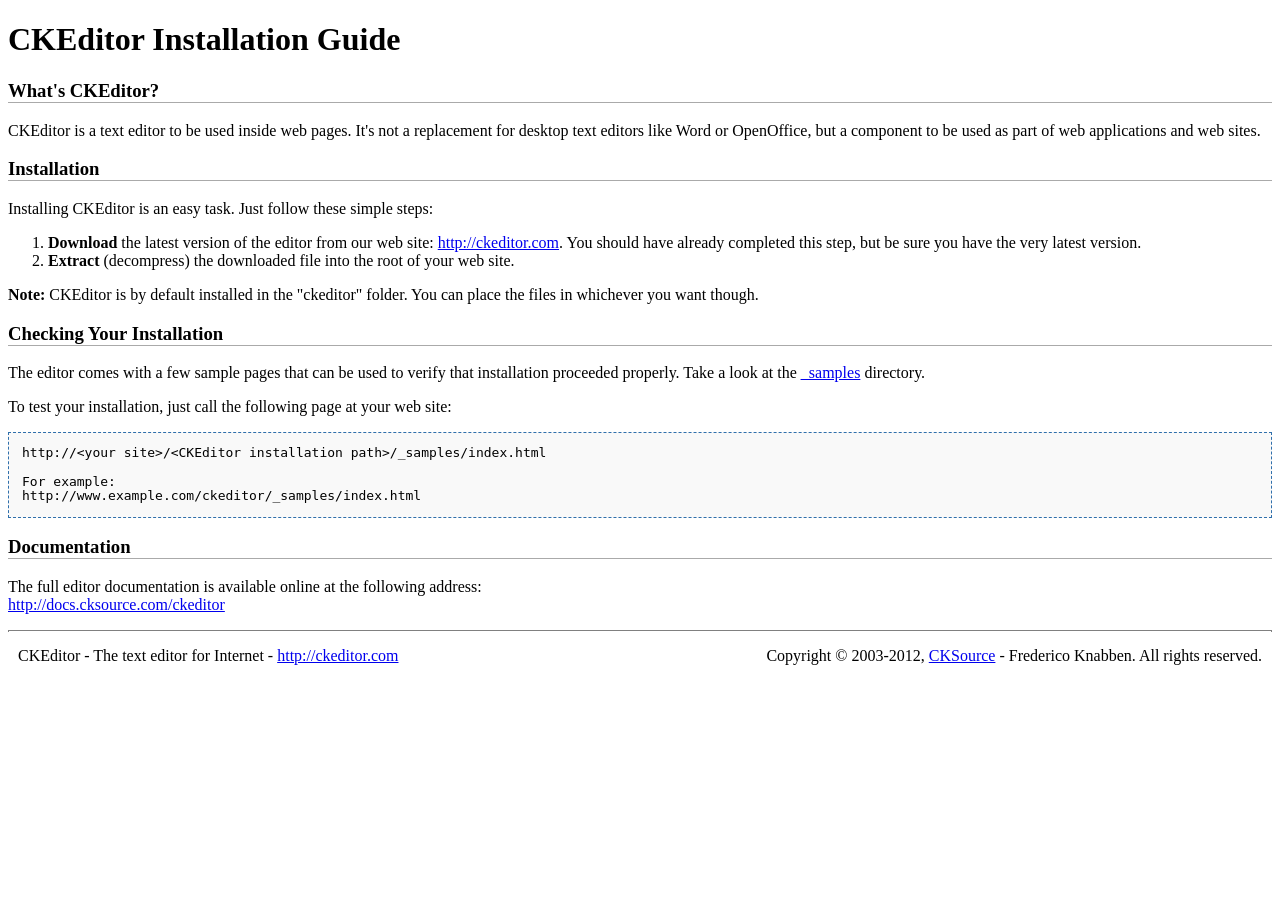
<file: Kodlar/ckeditor/INSTALL.html>
<!DOCTYPE html PUBLIC "-//W3C//DTD XHTML 1.0 Transitional//EN" "http://www.w3.org/TR/xhtml1/DTD/xhtml1-transitional.dtd">
<!--
Copyright (c) 2003-2012, CKSource - Frederico Knabben. All rights reserved.
For licensing, see LICENSE.html or http://ckeditor.com/license
-->
<html xmlns="http://www.w3.org/1999/xhtml">
<head>
	<title>Installation Guide - CKEditor</title>
	<meta http-equiv="content-type" content="text/html; charset=utf-8" />
	<style type="text/css">
		h3
		{
			border-bottom: 1px solid #AAAAAA;
		}
		pre
		{
			background-color: #F9F9F9;
			border: 1px dashed #2F6FAB;
			padding: 1em;
			line-height: 1.1em;
		}
		#footer hr
		{
			margin: 10px 0 15px 0;
			height: 1px;
			border: solid 1px gray;
			border-bottom: none;
		}
		#footer p
		{
			margin: 0 10px 10px 10px;
			float: left;
		}
		#footer #copy
		{
			float: right;
		}
	</style>
</head>
<body>
	<h1>
		CKEditor Installation Guide</h1>
	<h3>
		What&#39;s CKEditor?</h3>
	<p>
		CKEditor is a text editor to be used inside web pages. It&#39;s not a replacement
		for desktop text editors like Word or OpenOffice, but a component to be used as
		part of web applications and web sites.</p>
	<h3>
		Installation</h3>
	<p>
		Installing CKEditor is an easy task. Just follow these simple steps:</p>
	<ol>
		<li><strong>Download</strong> the latest version of the editor from our web site: <a
			href="http://ckeditor.com">http://ckeditor.com</a>. You should have already completed
			this step, but be sure you have the very latest version.</li>
		<li><strong>Extract</strong> (decompress) the downloaded file into the root of your
			web site.</li>
	</ol>
	<p>
		<strong>Note:</strong> CKEditor is by default installed in the &quot;ckeditor&quot;
		folder. You can place the files in whichever you want though.</p>
	<h3>
		Checking Your Installation
	</h3>
	<p>
		The editor comes with a few sample pages that can be used to verify that installation
		proceeded properly. Take a look at the <a href="_samples">_samples</a> directory.</p>
	<p>
		To test your installation, just call the following page at your web site:</p>
	<pre>
http://&lt;your site&gt;/&lt;CKEditor installation path&gt;/_samples/index.html

For example:
http://www.example.com/ckeditor/_samples/index.html</pre>
	<h3>
		Documentation</h3>
	<p>
		The full editor documentation is available online at the following address:<br />
		<a href="http://docs.cksource.com/ckeditor">http://docs.cksource.com/ckeditor</a></p>
	<div id="footer">
		<hr />
		<p>
			CKEditor - The text editor for Internet - <a href="http://ckeditor.com/">http://ckeditor.com</a>
		</p>
		<p id="copy">
			Copyright &copy; 2003-2012, <a href="http://cksource.com/">CKSource</a> - Frederico
			Knabben. All rights reserved.
		</p>
	</div>
</body>
</html>
</file>
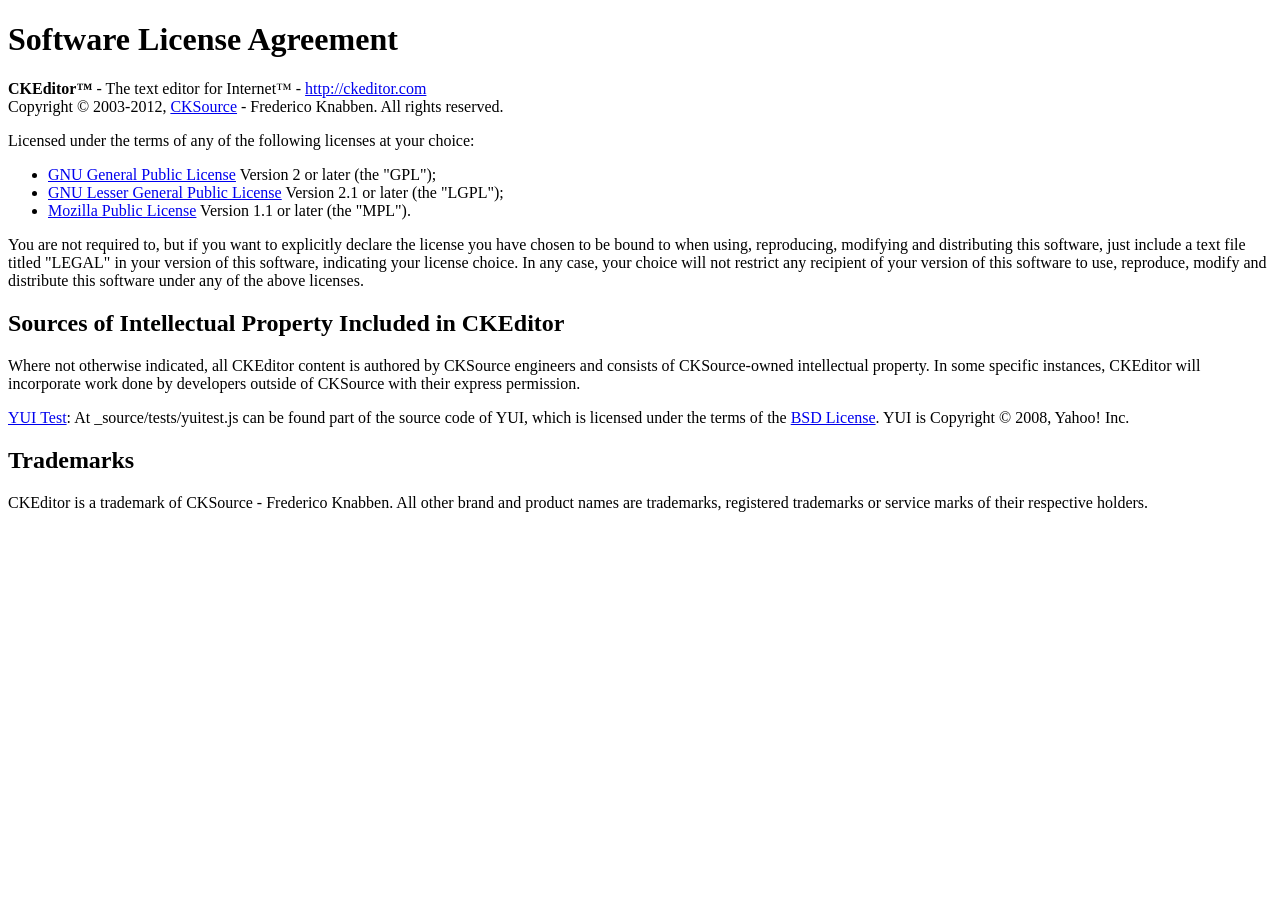
<file: Kodlar/ckeditor/LICENSE.html>
<!DOCTYPE html PUBLIC "-//W3C//DTD XHTML 1.0 Transitional//EN"
	"http://www.w3.org/TR/xhtml1/DTD/xhtml1-transitional.dtd">
<!--
== BEGIN TEXT ONLY VERSION ==

Software License Agreement
==========================

CKEditor - The text editor for Internet - http://ckeditor.com
Copyright (c) 2003-2012, CKSource - Frederico Knabben. All rights reserved.

Licensed under the terms of any of the following licenses at your
choice:

 - GNU General Public License Version 2 or later (the "GPL")
   http://www.gnu.org/licenses/gpl.html
   (See Appendix A)

 - GNU Lesser General Public License Version 2.1 or later (the "LGPL")
   http://www.gnu.org/licenses/lgpl.html
   (See Appendix B)

 - Mozilla Public License Version 1.1 or later (the "MPL")
   http://www.mozilla.org/MPL/MPL-1.1.html
   (See Appendix C)

You are not required to, but if you want to explicitly declare the
license you have chosen to be bound to when using, reproducing,
modifying and distributing this software, just include a text file
titled "legal.txt" in your version of this software, indicating your
license choice.

Sources of Intellectual Property Included in CKEditor
=====================================================

Where not otherwise indicated, all CKEditor content is authored by
CKSource engineers and consists of CKSource-owned intellectual
property. In some specific instances, CKEditor will incorporate work
done by developers outside of CKSource with their express permission.

Trademarks
==========

CKEditor is a trademark of CKSource - Frederico Knabben. All other brand
and product names are trademarks, registered trademarks or service
marks of their respective holders.

Appendix A: The GPL License
===========================

		    GNU GENERAL PUBLIC LICENSE
		       Version 2, June 1991

 Copyright (C) 1989, 1991 Free Software Foundation, Inc.,
 51 Franklin Street, Fifth Floor, Boston, MA 02110-1301 USA
 Everyone is permitted to copy and distribute verbatim copies
 of this license document, but changing it is not allowed.

			    Preamble

  The licenses for most software are designed to take away your
freedom to share and change it.  By contrast, the GNU General Public
License is intended to guarantee your freedom to share and change free
software-to make sure the software is free for all its users.  This
General Public License applies to most of the Free Software
Foundation's software and to any other program whose authors commit to
using it.  (Some other Free Software Foundation software is covered by
the GNU Lesser General Public License instead.)  You can apply it to
your programs, too.

  When we speak of free software, we are referring to freedom, not
price.  Our General Public Licenses are designed to make sure that you
have the freedom to distribute copies of free software (and charge for
this service if you wish), that you receive source code or can get it
if you want it, that you can change the software or use pieces of it
in new free programs; and that you know you can do these things.

  To protect your rights, we need to make restrictions that forbid
anyone to deny you these rights or to ask you to surrender the rights.
These restrictions translate to certain responsibilities for you if you
distribute copies of the software, or if you modify it.

  For example, if you distribute copies of such a program, whether
gratis or for a fee, you must give the recipients all the rights that
you have.  You must make sure that they, too, receive or can get the
source code.  And you must show them these terms so they know their
rights.

  We protect your rights with two steps: (1) copyright the software, and
(2) offer you this license which gives you legal permission to copy,
distribute and/or modify the software.

  Also, for each author's protection and ours, we want to make certain
that everyone understands that there is no warranty for this free
software.  If the software is modified by someone else and passed on, we
want its recipients to know that what they have is not the original, so
that any problems introduced by others will not reflect on the original
authors' reputations.

  Finally, any free program is threatened constantly by software
patents.  We wish to avoid the danger that redistributors of a free
program will individually obtain patent licenses, in effect making the
program proprietary.  To prevent this, we have made it clear that any
patent must be licensed for everyone's free use or not licensed at all.

  The precise terms and conditions for copying, distribution and
modification follow.

		    GNU GENERAL PUBLIC LICENSE
   TERMS AND CONDITIONS FOR COPYING, DISTRIBUTION AND MODIFICATION

  0. This License applies to any program or other work which contains
a notice placed by the copyright holder saying it may be distributed
under the terms of this General Public License.  The "Program", below,
refers to any such program or work, and a "work based on the Program"
means either the Program or any derivative work under copyright law:
that is to say, a work containing the Program or a portion of it,
either verbatim or with modifications and/or translated into another
language.  (Hereinafter, translation is included without limitation in
the term "modification".)  Each licensee is addressed as "you".

Activities other than copying, distribution and modification are not
covered by this License; they are outside its scope.  The act of
running the Program is not restricted, and the output from the Program
is covered only if its contents constitute a work based on the
Program (independent of having been made by running the Program).
Whether that is true depends on what the Program does.

  1. You may copy and distribute verbatim copies of the Program's
source code as you receive it, in any medium, provided that you
conspicuously and appropriately publish on each copy an appropriate
copyright notice and disclaimer of warranty; keep intact all the
notices that refer to this License and to the absence of any warranty;
and give any other recipients of the Program a copy of this License
along with the Program.

You may charge a fee for the physical act of transferring a copy, and
you may at your option offer warranty protection in exchange for a fee.

  2. You may modify your copy or copies of the Program or any portion
of it, thus forming a work based on the Program, and copy and
distribute such modifications or work under the terms of Section 1
above, provided that you also meet all of these conditions:

    a) You must cause the modified files to carry prominent notices
    stating that you changed the files and the date of any change.

    b) You must cause any work that you distribute or publish, that in
    whole or in part contains or is derived from the Program or any
    part thereof, to be licensed as a whole at no charge to all third
    parties under the terms of this License.

    c) If the modified program normally reads commands interactively
    when run, you must cause it, when started running for such
    interactive use in the most ordinary way, to print or display an
    announcement including an appropriate copyright notice and a
    notice that there is no warranty (or else, saying that you provide
    a warranty) and that users may redistribute the program under
    these conditions, and telling the user how to view a copy of this
    License.  (Exception: if the Program itself is interactive but
    does not normally print such an announcement, your work based on
    the Program is not required to print an announcement.)

These requirements apply to the modified work as a whole.  If
identifiable sections of that work are not derived from the Program,
and can be reasonably considered independent and separate works in
themselves, then this License, and its terms, do not apply to those
sections when you distribute them as separate works.  But when you
distribute the same sections as part of a whole which is a work based
on the Program, the distribution of the whole must be on the terms of
this License, whose permissions for other licensees extend to the
entire whole, and thus to each and every part regardless of who wrote it.

Thus, it is not the intent of this section to claim rights or contest
your rights to work written entirely by you; rather, the intent is to
exercise the right to control the distribution of derivative or
collective works based on the Program.

In addition, mere aggregation of another work not based on the Program
with the Program (or with a work based on the Program) on a volume of
a storage or distribution medium does not bring the other work under
the scope of this License.

  3. You may copy and distribute the Program (or a work based on it,
under Section 2) in object code or executable form under the terms of
Sections 1 and 2 above provided that you also do one of the following:

    a) Accompany it with the complete corresponding machine-readable
    source code, which must be distributed under the terms of Sections
    1 and 2 above on a medium customarily used for software interchange; or,

    b) Accompany it with a written offer, valid for at least three
    years, to give any third party, for a charge no more than your
    cost of physically performing source distribution, a complete
    machine-readable copy of the corresponding source code, to be
    distributed under the terms of Sections 1 and 2 above on a medium
    customarily used for software interchange; or,

    c) Accompany it with the information you received as to the offer
    to distribute corresponding source code.  (This alternative is
    allowed only for noncommercial distribution and only if you
    received the program in object code or executable form with such
    an offer, in accord with Subsection b above.)

The source code for a work means the preferred form of the work for
making modifications to it.  For an executable work, complete source
code means all the source code for all modules it contains, plus any
associated interface definition files, plus the scripts used to
control compilation and installation of the executable.  However, as a
special exception, the source code distributed need not include
anything that is normally distributed (in either source or binary
form) with the major components (compiler, kernel, and so on) of the
operating system on which the executable runs, unless that component
itself accompanies the executable.

If distribution of executable or object code is made by offering
access to copy from a designated place, then offering equivalent
access to copy the source code from the same place counts as
distribution of the source code, even though third parties are not
compelled to copy the source along with the object code.

  4. You may not copy, modify, sublicense, or distribute the Program
except as expressly provided under this License.  Any attempt
otherwise to copy, modify, sublicense or distribute the Program is
void, and will automatically terminate your rights under this License.
However, parties who have received copies, or rights, from you under
this License will not have their licenses terminated so long as such
parties remain in full compliance.

  5. You are not required to accept this License, since you have not
signed it.  However, nothing else grants you permission to modify or
distribute the Program or its derivative works.  These actions are
prohibited by law if you do not accept this License.  Therefore, by
modifying or distributing the Program (or any work based on the
Program), you indicate your acceptance of this License to do so, and
all its terms and conditions for copying, distributing or modifying
the Program or works based on it.

  6. Each time you redistribute the Program (or any work based on the
Program), the recipient automatically receives a license from the
original licensor to copy, distribute or modify the Program subject to
these terms and conditions.  You may not impose any further
restrictions on the recipients' exercise of the rights granted herein.
You are not responsible for enforcing compliance by third parties to
this License.

  7. If, as a consequence of a court judgment or allegation of patent
infringement or for any other reason (not limited to patent issues),
conditions are imposed on you (whether by court order, agreement or
otherwise) that contradict the conditions of this License, they do not
excuse you from the conditions of this License.  If you cannot
distribute so as to satisfy simultaneously your obligations under this
License and any other pertinent obligations, then as a consequence you
may not distribute the Program at all.  For example, if a patent
license would not permit royalty-free redistribution of the Program by
all those who receive copies directly or indirectly through you, then
the only way you could satisfy both it and this License would be to
refrain entirely from distribution of the Program.

If any portion of this section is held invalid or unenforceable under
any particular circumstance, the balance of the section is intended to
apply and the section as a whole is intended to apply in other
circumstances.

It is not the purpose of this section to induce you to infringe any
patents or other property right claims or to contest validity of any
such claims; this section has the sole purpose of protecting the
integrity of the free software distribution system, which is
implemented by public license practices.  Many people have made
generous contributions to the wide range of software distributed
through that system in reliance on consistent application of that
system; it is up to the author/donor to decide if he or she is willing
to distribute software through any other system and a licensee cannot
impose that choice.

This section is intended to make thoroughly clear what is believed to
be a consequence of the rest of this License.

  8. If the distribution and/or use of the Program is restricted in
certain countries either by patents or by copyrighted interfaces, the
original copyright holder who places the Program under this License
may add an explicit geographical distribution limitation excluding
those countries, so that distribution is permitted only in or among
countries not thus excluded.  In such case, this License incorporates
the limitation as if written in the body of this License.

  9. The Free Software Foundation may publish revised and/or new versions
of the General Public License from time to time.  Such new versions will
be similar in spirit to the present version, but may differ in detail to
address new problems or concerns.

Each version is given a distinguishing version number.  If the Program
specifies a version number of this License which applies to it and "any
later version", you have the option of following the terms and conditions
either of that version or of any later version published by the Free
Software Foundation.  If the Program does not specify a version number of
this License, you may choose any version ever published by the Free Software
Foundation.

  10. If you wish to incorporate parts of the Program into other free
programs whose distribution conditions are different, write to the author
to ask for permission.  For software which is copyrighted by the Free
Software Foundation, write to the Free Software Foundation; we sometimes
make exceptions for this.  Our decision will be guided by the two goals
of preserving the free status of all derivatives of our free software and
of promoting the sharing and reuse of software generally.

			    NO WARRANTY

  11. BECAUSE THE PROGRAM IS LICENSED FREE OF CHARGE, THERE IS NO WARRANTY
FOR THE PROGRAM, TO THE EXTENT PERMITTED BY APPLICABLE LAW.  EXCEPT WHEN
OTHERWISE STATED IN WRITING THE COPYRIGHT HOLDERS AND/OR OTHER PARTIES
PROVIDE THE PROGRAM "AS IS" WITHOUT WARRANTY OF ANY KIND, EITHER EXPRESSED
OR IMPLIED, INCLUDING, BUT NOT LIMITED TO, THE IMPLIED WARRANTIES OF
MERCHANTABILITY AND FITNESS FOR A PARTICULAR PURPOSE.  THE ENTIRE RISK AS
TO THE QUALITY AND PERFORMANCE OF THE PROGRAM IS WITH YOU.  SHOULD THE
PROGRAM PROVE DEFECTIVE, YOU ASSUME THE COST OF ALL NECESSARY SERVICING,
REPAIR OR CORRECTION.

  12. IN NO EVENT UNLESS REQUIRED BY APPLICABLE LAW OR AGREED TO IN WRITING
WILL ANY COPYRIGHT HOLDER, OR ANY OTHER PARTY WHO MAY MODIFY AND/OR
REDISTRIBUTE THE PROGRAM AS PERMITTED ABOVE, BE LIABLE TO YOU FOR DAMAGES,
INCLUDING ANY GENERAL, SPECIAL, INCIDENTAL OR CONSEQUENTIAL DAMAGES ARISING
OUT OF THE USE OR INABILITY TO USE THE PROGRAM (INCLUDING BUT NOT LIMITED
TO LOSS OF DATA OR DATA BEING RENDERED INACCURATE OR LOSSES SUSTAINED BY
YOU OR THIRD PARTIES OR A FAILURE OF THE PROGRAM TO OPERATE WITH ANY OTHER
PROGRAMS), EVEN IF SUCH HOLDER OR OTHER PARTY HAS BEEN ADVISED OF THE
POSSIBILITY OF SUCH DAMAGES.

		     END OF TERMS AND CONDITIONS


Appendix B: The LGPL License
============================

		  GNU LESSER GENERAL PUBLIC LICENSE
		       Version 2.1, February 1999

 Copyright (C) 1991, 1999 Free Software Foundation, Inc.
     59 Temple Place, Suite 330, Boston, MA  02111-1307  USA
 Everyone is permitted to copy and distribute verbatim copies
 of this license document, but changing it is not allowed.

[This is the first released version of the Lesser GPL.  It also counts
 as the successor of the GNU Library Public License, version 2, hence
 the version number 2.1.]

			    Preamble

  The licenses for most software are designed to take away your
freedom to share and change it.  By contrast, the GNU General Public
Licenses are intended to guarantee your freedom to share and change
free software-to make sure the software is free for all its users.

  This license, the Lesser General Public License, applies to some
specially designated software packages-typically libraries-of the
Free Software Foundation and other authors who decide to use it.  You
can use it too, but we suggest you first think carefully about whether
this license or the ordinary General Public License is the better
strategy to use in any particular case, based on the explanations below.

  When we speak of free software, we are referring to freedom of use,
not price.  Our General Public Licenses are designed to make sure that
you have the freedom to distribute copies of free software (and charge
for this service if you wish); that you receive source code or can get
it if you want it; that you can change the software and use pieces of
it in new free programs; and that you are informed that you can do
these things.

  To protect your rights, we need to make restrictions that forbid
distributors to deny you these rights or to ask you to surrender these
rights.  These restrictions translate to certain responsibilities for
you if you distribute copies of the library or if you modify it.

  For example, if you distribute copies of the library, whether gratis
or for a fee, you must give the recipients all the rights that we gave
you.  You must make sure that they, too, receive or can get the source
code.  If you link other code with the library, you must provide
complete object files to the recipients, so that they can relink them
with the library after making changes to the library and recompiling
it.  And you must show them these terms so they know their rights.

  We protect your rights with a two-step method: (1) we copyright the
library, and (2) we offer you this license, which gives you legal
permission to copy, distribute and/or modify the library.

  To protect each distributor, we want to make it very clear that
there is no warranty for the free library.  Also, if the library is
modified by someone else and passed on, the recipients should know
that what they have is not the original version, so that the original
author's reputation will not be affected by problems that might be
introduced by others.

  Finally, software patents pose a constant threat to the existence of
any free program.  We wish to make sure that a company cannot
effectively restrict the users of a free program by obtaining a
restrictive license from a patent holder.  Therefore, we insist that
any patent license obtained for a version of the library must be
consistent with the full freedom of use specified in this license.

  Most GNU software, including some libraries, is covered by the
ordinary GNU General Public License.  This license, the GNU Lesser
General Public License, applies to certain designated libraries, and
is quite different from the ordinary General Public License.  We use
this license for certain libraries in order to permit linking those
libraries into non-free programs.

  When a program is linked with a library, whether statically or using
a shared library, the combination of the two is legally speaking a
combined work, a derivative of the original library.  The ordinary
General Public License therefore permits such linking only if the
entire combination fits its criteria of freedom.  The Lesser General
Public License permits more lax criteria for linking other code with
the library.

  We call this license the "Lesser" General Public License because it
does Less to protect the user's freedom than the ordinary General
Public License.  It also provides other free software developers Less
of an advantage over competing non-free programs.  These disadvantages
are the reason we use the ordinary General Public License for many
libraries.  However, the Lesser license provides advantages in certain
special circumstances.

  For example, on rare occasions, there may be a special need to
encourage the widest possible use of a certain library, so that it becomes
a de-facto standard.  To achieve this, non-free programs must be
allowed to use the library.  A more frequent case is that a free
library does the same job as widely used non-free libraries.  In this
case, there is little to gain by limiting the free library to free
software only, so we use the Lesser General Public License.

  In other cases, permission to use a particular library in non-free
programs enables a greater number of people to use a large body of
free software.  For example, permission to use the GNU C Library in
non-free programs enables many more people to use the whole GNU
operating system, as well as its variant, the GNU/Linux operating
system.

  Although the Lesser General Public License is Less protective of the
users' freedom, it does ensure that the user of a program that is
linked with the Library has the freedom and the wherewithal to run
that program using a modified version of the Library.

  The precise terms and conditions for copying, distribution and
modification follow.  Pay close attention to the difference between a
"work based on the library" and a "work that uses the library".  The
former contains code derived from the library, whereas the latter must
be combined with the library in order to run.

		  GNU LESSER GENERAL PUBLIC LICENSE
   TERMS AND CONDITIONS FOR COPYING, DISTRIBUTION AND MODIFICATION

  0. This License Agreement applies to any software library or other
program which contains a notice placed by the copyright holder or
other authorized party saying it may be distributed under the terms of
this Lesser General Public License (also called "this License").
Each licensee is addressed as "you".

  A "library" means a collection of software functions and/or data
prepared so as to be conveniently linked with application programs
(which use some of those functions and data) to form executables.

  The "Library", below, refers to any such software library or work
which has been distributed under these terms.  A "work based on the
Library" means either the Library or any derivative work under
copyright law: that is to say, a work containing the Library or a
portion of it, either verbatim or with modifications and/or translated
straightforwardly into another language.  (Hereinafter, translation is
included without limitation in the term "modification".)

  "Source code" for a work means the preferred form of the work for
making modifications to it.  For a library, complete source code means
all the source code for all modules it contains, plus any associated
interface definition files, plus the scripts used to control compilation
and installation of the library.

  Activities other than copying, distribution and modification are not
covered by this License; they are outside its scope.  The act of
running a program using the Library is not restricted, and output from
such a program is covered only if its contents constitute a work based
on the Library (independent of the use of the Library in a tool for
writing it).  Whether that is true depends on what the Library does
and what the program that uses the Library does.

  1. You may copy and distribute verbatim copies of the Library's
complete source code as you receive it, in any medium, provided that
you conspicuously and appropriately publish on each copy an
appropriate copyright notice and disclaimer of warranty; keep intact
all the notices that refer to this License and to the absence of any
warranty; and distribute a copy of this License along with the
Library.

  You may charge a fee for the physical act of transferring a copy,
and you may at your option offer warranty protection in exchange for a
fee.

  2. You may modify your copy or copies of the Library or any portion
of it, thus forming a work based on the Library, and copy and
distribute such modifications or work under the terms of Section 1
above, provided that you also meet all of these conditions:

    a) The modified work must itself be a software library.

    b) You must cause the files modified to carry prominent notices
    stating that you changed the files and the date of any change.

    c) You must cause the whole of the work to be licensed at no
    charge to all third parties under the terms of this License.

    d) If a facility in the modified Library refers to a function or a
    table of data to be supplied by an application program that uses
    the facility, other than as an argument passed when the facility
    is invoked, then you must make a good faith effort to ensure that,
    in the event an application does not supply such function or
    table, the facility still operates, and performs whatever part of
    its purpose remains meaningful.

    (For example, a function in a library to compute square roots has
    a purpose that is entirely well-defined independent of the
    application.  Therefore, Subsection 2d requires that any
    application-supplied function or table used by this function must
    be optional: if the application does not supply it, the square
    root function must still compute square roots.)

These requirements apply to the modified work as a whole.  If
identifiable sections of that work are not derived from the Library,
and can be reasonably considered independent and separate works in
themselves, then this License, and its terms, do not apply to those
sections when you distribute them as separate works.  But when you
distribute the same sections as part of a whole which is a work based
on the Library, the distribution of the whole must be on the terms of
this License, whose permissions for other licensees extend to the
entire whole, and thus to each and every part regardless of who wrote
it.

Thus, it is not the intent of this section to claim rights or contest
your rights to work written entirely by you; rather, the intent is to
exercise the right to control the distribution of derivative or
collective works based on the Library.

In addition, mere aggregation of another work not based on the Library
with the Library (or with a work based on the Library) on a volume of
a storage or distribution medium does not bring the other work under
the scope of this License.

  3. You may opt to apply the terms of the ordinary GNU General Public
License instead of this License to a given copy of the Library.  To do
this, you must alter all the notices that refer to this License, so
that they refer to the ordinary GNU General Public License, version 2,
instead of to this License.  (If a newer version than version 2 of the
ordinary GNU General Public License has appeared, then you can specify
that version instead if you wish.)  Do not make any other change in
these notices.

  Once this change is made in a given copy, it is irreversible for
that copy, so the ordinary GNU General Public License applies to all
subsequent copies and derivative works made from that copy.

  This option is useful when you wish to copy part of the code of
the Library into a program that is not a library.

  4. You may copy and distribute the Library (or a portion or
derivative of it, under Section 2) in object code or executable form
under the terms of Sections 1 and 2 above provided that you accompany
it with the complete corresponding machine-readable source code, which
must be distributed under the terms of Sections 1 and 2 above on a
medium customarily used for software interchange.

  If distribution of object code is made by offering access to copy
from a designated place, then offering equivalent access to copy the
source code from the same place satisfies the requirement to
distribute the source code, even though third parties are not
compelled to copy the source along with the object code.

  5. A program that contains no derivative of any portion of the
Library, but is designed to work with the Library by being compiled or
linked with it, is called a "work that uses the Library".  Such a
work, in isolation, is not a derivative work of the Library, and
therefore falls outside the scope of this License.

  However, linking a "work that uses the Library" with the Library
creates an executable that is a derivative of the Library (because it
contains portions of the Library), rather than a "work that uses the
library".  The executable is therefore covered by this License.
Section 6 states terms for distribution of such executables.

  When a "work that uses the Library" uses material from a header file
that is part of the Library, the object code for the work may be a
derivative work of the Library even though the source code is not.
Whether this is true is especially significant if the work can be
linked without the Library, or if the work is itself a library.  The
threshold for this to be true is not precisely defined by law.

  If such an object file uses only numerical parameters, data
structure layouts and accessors, and small macros and small inline
functions (ten lines or less in length), then the use of the object
file is unrestricted, regardless of whether it is legally a derivative
work.  (Executables containing this object code plus portions of the
Library will still fall under Section 6.)

  Otherwise, if the work is a derivative of the Library, you may
distribute the object code for the work under the terms of Section 6.
Any executables containing that work also fall under Section 6,
whether or not they are linked directly with the Library itself.

  6. As an exception to the Sections above, you may also combine or
link a "work that uses the Library" with the Library to produce a
work containing portions of the Library, and distribute that work
under terms of your choice, provided that the terms permit
modification of the work for the customer's own use and reverse
engineering for debugging such modifications.

  You must give prominent notice with each copy of the work that the
Library is used in it and that the Library and its use are covered by
this License.  You must supply a copy of this License.  If the work
during execution displays copyright notices, you must include the
copyright notice for the Library among them, as well as a reference
directing the user to the copy of this License.  Also, you must do one
of these things:

    a) Accompany the work with the complete corresponding
    machine-readable source code for the Library including whatever
    changes were used in the work (which must be distributed under
    Sections 1 and 2 above); and, if the work is an executable linked
    with the Library, with the complete machine-readable "work that
    uses the Library", as object code and/or source code, so that the
    user can modify the Library and then relink to produce a modified
    executable containing the modified Library.  (It is understood
    that the user who changes the contents of definitions files in the
    Library will not necessarily be able to recompile the application
    to use the modified definitions.)

    b) Use a suitable shared library mechanism for linking with the
    Library.  A suitable mechanism is one that (1) uses at run time a
    copy of the library already present on the user's computer system,
    rather than copying library functions into the executable, and (2)
    will operate properly with a modified version of the library, if
    the user installs one, as long as the modified version is
    interface-compatible with the version that the work was made with.

    c) Accompany the work with a written offer, valid for at
    least three years, to give the same user the materials
    specified in Subsection 6a, above, for a charge no more
    than the cost of performing this distribution.

    d) If distribution of the work is made by offering access to copy
    from a designated place, offer equivalent access to copy the above
    specified materials from the same place.

    e) Verify that the user has already received a copy of these
    materials or that you have already sent this user a copy.

  For an executable, the required form of the "work that uses the
Library" must include any data and utility programs needed for
reproducing the executable from it.  However, as a special exception,
the materials to be distributed need not include anything that is
normally distributed (in either source or binary form) with the major
components (compiler, kernel, and so on) of the operating system on
which the executable runs, unless that component itself accompanies
the executable.

  It may happen that this requirement contradicts the license
restrictions of other proprietary libraries that do not normally
accompany the operating system.  Such a contradiction means you cannot
use both them and the Library together in an executable that you
distribute.

  7. You may place library facilities that are a work based on the
Library side-by-side in a single library together with other library
facilities not covered by this License, and distribute such a combined
library, provided that the separate distribution of the work based on
the Library and of the other library facilities is otherwise
permitted, and provided that you do these two things:

    a) Accompany the combined library with a copy of the same work
    based on the Library, uncombined with any other library
    facilities.  This must be distributed under the terms of the
    Sections above.

    b) Give prominent notice with the combined library of the fact
    that part of it is a work based on the Library, and explaining
    where to find the accompanying uncombined form of the same work.

  8. You may not copy, modify, sublicense, link with, or distribute
the Library except as expressly provided under this License.  Any
attempt otherwise to copy, modify, sublicense, link with, or
distribute the Library is void, and will automatically terminate your
rights under this License.  However, parties who have received copies,
or rights, from you under this License will not have their licenses
terminated so long as such parties remain in full compliance.

  9. You are not required to accept this License, since you have not
signed it.  However, nothing else grants you permission to modify or
distribute the Library or its derivative works.  These actions are
prohibited by law if you do not accept this License.  Therefore, by
modifying or distributing the Library (or any work based on the
Library), you indicate your acceptance of this License to do so, and
all its terms and conditions for copying, distributing or modifying
the Library or works based on it.

  10. Each time you redistribute the Library (or any work based on the
Library), the recipient automatically receives a license from the
original licensor to copy, distribute, link with or modify the Library
subject to these terms and conditions.  You may not impose any further
restrictions on the recipients' exercise of the rights granted herein.
You are not responsible for enforcing compliance by third parties with
this License.

  11. If, as a consequence of a court judgment or allegation of patent
infringement or for any other reason (not limited to patent issues),
conditions are imposed on you (whether by court order, agreement or
otherwise) that contradict the conditions of this License, they do not
excuse you from the conditions of this License.  If you cannot
distribute so as to satisfy simultaneously your obligations under this
License and any other pertinent obligations, then as a consequence you
may not distribute the Library at all.  For example, if a patent
license would not permit royalty-free redistribution of the Library by
all those who receive copies directly or indirectly through you, then
the only way you could satisfy both it and this License would be to
refrain entirely from distribution of the Library.

If any portion of this section is held invalid or unenforceable under any
particular circumstance, the balance of the section is intended to apply,
and the section as a whole is intended to apply in other circumstances.

It is not the purpose of this section to induce you to infringe any
patents or other property right claims or to contest validity of any
such claims; this section has the sole purpose of protecting the
integrity of the free software distribution system which is
implemented by public license practices.  Many people have made
generous contributions to the wide range of software distributed
through that system in reliance on consistent application of that
system; it is up to the author/donor to decide if he or she is willing
to distribute software through any other system and a licensee cannot
impose that choice.

This section is intended to make thoroughly clear what is believed to
be a consequence of the rest of this License.

  12. If the distribution and/or use of the Library is restricted in
certain countries either by patents or by copyrighted interfaces, the
original copyright holder who places the Library under this License may add
an explicit geographical distribution limitation excluding those countries,
so that distribution is permitted only in or among countries not thus
excluded.  In such case, this License incorporates the limitation as if
written in the body of this License.

  13. The Free Software Foundation may publish revised and/or new
versions of the Lesser General Public License from time to time.
Such new versions will be similar in spirit to the present version,
but may differ in detail to address new problems or concerns.

Each version is given a distinguishing version number.  If the Library
specifies a version number of this License which applies to it and
"any later version", you have the option of following the terms and
conditions either of that version or of any later version published by
the Free Software Foundation.  If the Library does not specify a
license version number, you may choose any version ever published by
the Free Software Foundation.

  14. If you wish to incorporate parts of the Library into other free
programs whose distribution conditions are incompatible with these,
write to the author to ask for permission.  For software which is
copyrighted by the Free Software Foundation, write to the Free
Software Foundation; we sometimes make exceptions for this.  Our
decision will be guided by the two goals of preserving the free status
of all derivatives of our free software and of promoting the sharing
and reuse of software generally.

			    NO WARRANTY

  15. BECAUSE THE LIBRARY IS LICENSED FREE OF CHARGE, THERE IS NO
WARRANTY FOR THE LIBRARY, TO THE EXTENT PERMITTED BY APPLICABLE LAW.
EXCEPT WHEN OTHERWISE STATED IN WRITING THE COPYRIGHT HOLDERS AND/OR
OTHER PARTIES PROVIDE THE LIBRARY "AS IS" WITHOUT WARRANTY OF ANY
KIND, EITHER EXPRESSED OR IMPLIED, INCLUDING, BUT NOT LIMITED TO, THE
IMPLIED WARRANTIES OF MERCHANTABILITY AND FITNESS FOR A PARTICULAR
PURPOSE.  THE ENTIRE RISK AS TO THE QUALITY AND PERFORMANCE OF THE
LIBRARY IS WITH YOU.  SHOULD THE LIBRARY PROVE DEFECTIVE, YOU ASSUME
THE COST OF ALL NECESSARY SERVICING, REPAIR OR CORRECTION.

  16. IN NO EVENT UNLESS REQUIRED BY APPLICABLE LAW OR AGREED TO IN
WRITING WILL ANY COPYRIGHT HOLDER, OR ANY OTHER PARTY WHO MAY MODIFY
AND/OR REDISTRIBUTE THE LIBRARY AS PERMITTED ABOVE, BE LIABLE TO YOU
FOR DAMAGES, INCLUDING ANY GENERAL, SPECIAL, INCIDENTAL OR
CONSEQUENTIAL DAMAGES ARISING OUT OF THE USE OR INABILITY TO USE THE
LIBRARY (INCLUDING BUT NOT LIMITED TO LOSS OF DATA OR DATA BEING
RENDERED INACCURATE OR LOSSES SUSTAINED BY YOU OR THIRD PARTIES OR A
FAILURE OF THE LIBRARY TO OPERATE WITH ANY OTHER SOFTWARE), EVEN IF
SUCH HOLDER OR OTHER PARTY HAS BEEN ADVISED OF THE POSSIBILITY OF SUCH
DAMAGES.

		     END OF TERMS AND CONDITIONS


Appendix C: The MPL License
===========================

                          MOZILLA PUBLIC LICENSE
                                Version 1.1

                              ===============

1. Definitions.

     1.0.1. "Commercial Use" means distribution or otherwise making the
     Covered Code available to a third party.

     1.1. "Contributor" means each entity that creates or contributes to
     the creation of Modifications.

     1.2. "Contributor Version" means the combination of the Original
     Code, prior Modifications used by a Contributor, and the Modifications
     made by that particular Contributor.

     1.3. "Covered Code" means the Original Code or Modifications or the
     combination of the Original Code and Modifications, in each case
     including portions thereof.

     1.4. "Electronic Distribution Mechanism" means a mechanism generally
     accepted in the software development community for the electronic
     transfer of data.

     1.5. "Executable" means Covered Code in any form other than Source
     Code.

     1.6. "Initial Developer" means the individual or entity identified
     as the Initial Developer in the Source Code notice required by Exhibit
     A.

     1.7. "Larger Work" means a work which combines Covered Code or
     portions thereof with code not governed by the terms of this License.

     1.8. "License" means this document.

     1.8.1. "Licensable" means having the right to grant, to the maximum
     extent possible, whether at the time of the initial grant or
     subsequently acquired, any and all of the rights conveyed herein.

     1.9. "Modifications" means any addition to or deletion from the
     substance or structure of either the Original Code or any previous
     Modifications. When Covered Code is released as a series of files, a
     Modification is:
          A. Any addition to or deletion from the contents of a file
          containing Original Code or previous Modifications.

          B. Any new file that contains any part of the Original Code or
          previous Modifications.

     1.10. "Original Code" means Source Code of computer software code
     which is described in the Source Code notice required by Exhibit A as
     Original Code, and which, at the time of its release under this
     License is not already Covered Code governed by this License.

     1.10.1. "Patent Claims" means any patent claim(s), now owned or
     hereafter acquired, including without limitation,  method, process,
     and apparatus claims, in any patent Licensable by grantor.

     1.11. "Source Code" means the preferred form of the Covered Code for
     making modifications to it, including all modules it contains, plus
     any associated interface definition files, scripts used to control
     compilation and installation of an Executable, or source code
     differential comparisons against either the Original Code or another
     well known, available Covered Code of the Contributor's choice. The
     Source Code can be in a compressed or archival form, provided the
     appropriate decompression or de-archiving software is widely available
     for no charge.

     1.12. "You" (or "Your")  means an individual or a legal entity
     exercising rights under, and complying with all of the terms of, this
     License or a future version of this License issued under Section 6.1.
     For legal entities, "You" includes any entity which controls, is
     controlled by, or is under common control with You. For purposes of
     this definition, "control" means (a) the power, direct or indirect,
     to cause the direction or management of such entity, whether by
     contract or otherwise, or (b) ownership of more than fifty percent
     (50%) of the outstanding shares or beneficial ownership of such
     entity.

2. Source Code License.

     2.1. The Initial Developer Grant.
     The Initial Developer hereby grants You a world-wide, royalty-free,
     non-exclusive license, subject to third party intellectual property
     claims:
          (a)  under intellectual property rights (other than patent or
          trademark) Licensable by Initial Developer to use, reproduce,
          modify, display, perform, sublicense and distribute the Original
          Code (or portions thereof) with or without Modifications, and/or
          as part of a Larger Work; and

          (b) under Patents Claims infringed by the making, using or
          selling of Original Code, to make, have made, use, practice,
          sell, and offer for sale, and/or otherwise dispose of the
          Original Code (or portions thereof).

          (c) the licenses granted in this Section 2.1(a) and (b) are
          effective on the date Initial Developer first distributes
          Original Code under the terms of this License.

          (d) Notwithstanding Section 2.1(b) above, no patent license is
          granted: 1) for code that You delete from the Original Code; 2)
          separate from the Original Code;  or 3) for infringements caused
          by: i) the modification of the Original Code or ii) the
          combination of the Original Code with other software or devices.

     2.2. Contributor Grant.
     Subject to third party intellectual property claims, each Contributor
     hereby grants You a world-wide, royalty-free, non-exclusive license

          (a)  under intellectual property rights (other than patent or
          trademark) Licensable by Contributor, to use, reproduce, modify,
          display, perform, sublicense and distribute the Modifications
          created by such Contributor (or portions thereof) either on an
          unmodified basis, with other Modifications, as Covered Code
          and/or as part of a Larger Work; and

          (b) under Patent Claims infringed by the making, using, or
          selling of  Modifications made by that Contributor either alone
          and/or in combination with its Contributor Version (or portions
          of such combination), to make, use, sell, offer for sale, have
          made, and/or otherwise dispose of: 1) Modifications made by that
          Contributor (or portions thereof); and 2) the combination of
          Modifications made by that Contributor with its Contributor
          Version (or portions of such combination).

          (c) the licenses granted in Sections 2.2(a) and 2.2(b) are
          effective on the date Contributor first makes Commercial Use of
          the Covered Code.

          (d)    Notwithstanding Section 2.2(b) above, no patent license is
          granted: 1) for any code that Contributor has deleted from the
          Contributor Version; 2)  separate from the Contributor Version;
          3)  for infringements caused by: i) third party modifications of
          Contributor Version or ii)  the combination of Modifications made
          by that Contributor with other software  (except as part of the
          Contributor Version) or other devices; or 4) under Patent Claims
          infringed by Covered Code in the absence of Modifications made by
          that Contributor.

3. Distribution Obligations.

     3.1. Application of License.
     The Modifications which You create or to which You contribute are
     governed by the terms of this License, including without limitation
     Section 2.2. The Source Code version of Covered Code may be
     distributed only under the terms of this License or a future version
     of this License released under Section 6.1, and You must include a
     copy of this License with every copy of the Source Code You
     distribute. You may not offer or impose any terms on any Source Code
     version that alters or restricts the applicable version of this
     License or the recipients' rights hereunder. However, You may include
     an additional document offering the additional rights described in
     Section 3.5.

     3.2. Availability of Source Code.
     Any Modification which You create or to which You contribute must be
     made available in Source Code form under the terms of this License
     either on the same media as an Executable version or via an accepted
     Electronic Distribution Mechanism to anyone to whom you made an
     Executable version available; and if made available via Electronic
     Distribution Mechanism, must remain available for at least twelve (12)
     months after the date it initially became available, or at least six
     (6) months after a subsequent version of that particular Modification
     has been made available to such recipients. You are responsible for
     ensuring that the Source Code version remains available even if the
     Electronic Distribution Mechanism is maintained by a third party.

     3.3. Description of Modifications.
     You must cause all Covered Code to which You contribute to contain a
     file documenting the changes You made to create that Covered Code and
     the date of any change. You must include a prominent statement that
     the Modification is derived, directly or indirectly, from Original
     Code provided by the Initial Developer and including the name of the
     Initial Developer in (a) the Source Code, and (b) in any notice in an
     Executable version or related documentation in which You describe the
     origin or ownership of the Covered Code.

     3.4. Intellectual Property Matters
          (a) Third Party Claims.
          If Contributor has knowledge that a license under a third party's
          intellectual property rights is required to exercise the rights
          granted by such Contributor under Sections 2.1 or 2.2,
          Contributor must include a text file with the Source Code
          distribution titled "LEGAL" which describes the claim and the
          party making the claim in sufficient detail that a recipient will
          know whom to contact. If Contributor obtains such knowledge after
          the Modification is made available as described in Section 3.2,
          Contributor shall promptly modify the LEGAL file in all copies
          Contributor makes available thereafter and shall take other steps
          (such as notifying appropriate mailing lists or newsgroups)
          reasonably calculated to inform those who received the Covered
          Code that new knowledge has been obtained.

          (b) Contributor APIs.
          If Contributor's Modifications include an application programming
          interface and Contributor has knowledge of patent licenses which
          are reasonably necessary to implement that API, Contributor must
          also include this information in the LEGAL file.

               (c)    Representations.
          Contributor represents that, except as disclosed pursuant to
          Section 3.4(a) above, Contributor believes that Contributor's
          Modifications are Contributor's original creation(s) and/or
          Contributor has sufficient rights to grant the rights conveyed by
          this License.

     3.5. Required Notices.
     You must duplicate the notice in Exhibit A in each file of the Source
     Code.  If it is not possible to put such notice in a particular Source
     Code file due to its structure, then You must include such notice in a
     location (such as a relevant directory) where a user would be likely
     to look for such a notice.  If You created one or more Modification(s)
     You may add your name as a Contributor to the notice described in
     Exhibit A.  You must also duplicate this License in any documentation
     for the Source Code where You describe recipients' rights or ownership
     rights relating to Covered Code.  You may choose to offer, and to
     charge a fee for, warranty, support, indemnity or liability
     obligations to one or more recipients of Covered Code. However, You
     may do so only on Your own behalf, and not on behalf of the Initial
     Developer or any Contributor. You must make it absolutely clear than
     any such warranty, support, indemnity or liability obligation is
     offered by You alone, and You hereby agree to indemnify the Initial
     Developer and every Contributor for any liability incurred by the
     Initial Developer or such Contributor as a result of warranty,
     support, indemnity or liability terms You offer.

     3.6. Distribution of Executable Versions.
     You may distribute Covered Code in Executable form only if the
     requirements of Section 3.1-3.5 have been met for that Covered Code,
     and if You include a notice stating that the Source Code version of
     the Covered Code is available under the terms of this License,
     including a description of how and where You have fulfilled the
     obligations of Section 3.2. The notice must be conspicuously included
     in any notice in an Executable version, related documentation or
     collateral in which You describe recipients' rights relating to the
     Covered Code. You may distribute the Executable version of Covered
     Code or ownership rights under a license of Your choice, which may
     contain terms different from this License, provided that You are in
     compliance with the terms of this License and that the license for the
     Executable version does not attempt to limit or alter the recipient's
     rights in the Source Code version from the rights set forth in this
     License. If You distribute the Executable version under a different
     license You must make it absolutely clear that any terms which differ
     from this License are offered by You alone, not by the Initial
     Developer or any Contributor. You hereby agree to indemnify the
     Initial Developer and every Contributor for any liability incurred by
     the Initial Developer or such Contributor as a result of any such
     terms You offer.

     3.7. Larger Works.
     You may create a Larger Work by combining Covered Code with other code
     not governed by the terms of this License and distribute the Larger
     Work as a single product. In such a case, You must make sure the
     requirements of this License are fulfilled for the Covered Code.

4. Inability to Comply Due to Statute or Regulation.

     If it is impossible for You to comply with any of the terms of this
     License with respect to some or all of the Covered Code due to
     statute, judicial order, or regulation then You must: (a) comply with
     the terms of this License to the maximum extent possible; and (b)
     describe the limitations and the code they affect. Such description
     must be included in the LEGAL file described in Section 3.4 and must
     be included with all distributions of the Source Code. Except to the
     extent prohibited by statute or regulation, such description must be
     sufficiently detailed for a recipient of ordinary skill to be able to
     understand it.

5. Application of this License.

     This License applies to code to which the Initial Developer has
     attached the notice in Exhibit A and to related Covered Code.

6. Versions of the License.

     6.1. New Versions.
     Netscape Communications Corporation ("Netscape") may publish revised
     and/or new versions of the License from time to time. Each version
     will be given a distinguishing version number.

     6.2. Effect of New Versions.
     Once Covered Code has been published under a particular version of the
     License, You may always continue to use it under the terms of that
     version. You may also choose to use such Covered Code under the terms
     of any subsequent version of the License published by Netscape. No one
     other than Netscape has the right to modify the terms applicable to
     Covered Code created under this License.

     6.3. Derivative Works.
     If You create or use a modified version of this License (which you may
     only do in order to apply it to code which is not already Covered Code
     governed by this License), You must (a) rename Your license so that
     the phrases "Mozilla", "MOZILLAPL", "MOZPL", "Netscape",
     "MPL", "NPL" or any confusingly similar phrase do not appear in your
     license (except to note that your license differs from this License)
     and (b) otherwise make it clear that Your version of the license
     contains terms which differ from the Mozilla Public License and
     Netscape Public License. (Filling in the name of the Initial
     Developer, Original Code or Contributor in the notice described in
     Exhibit A shall not of themselves be deemed to be modifications of
     this License.)

7. DISCLAIMER OF WARRANTY.

     COVERED CODE IS PROVIDED UNDER THIS LICENSE ON AN "AS IS" BASIS,
     WITHOUT WARRANTY OF ANY KIND, EITHER EXPRESSED OR IMPLIED, INCLUDING,
     WITHOUT LIMITATION, WARRANTIES THAT THE COVERED CODE IS FREE OF
     DEFECTS, MERCHANTABLE, FIT FOR A PARTICULAR PURPOSE OR NON-INFRINGING.
     THE ENTIRE RISK AS TO THE QUALITY AND PERFORMANCE OF THE COVERED CODE
     IS WITH YOU. SHOULD ANY COVERED CODE PROVE DEFECTIVE IN ANY RESPECT,
     YOU (NOT THE INITIAL DEVELOPER OR ANY OTHER CONTRIBUTOR) ASSUME THE
     COST OF ANY NECESSARY SERVICING, REPAIR OR CORRECTION. THIS DISCLAIMER
     OF WARRANTY CONSTITUTES AN ESSENTIAL PART OF THIS LICENSE. NO USE OF
     ANY COVERED CODE IS AUTHORIZED HEREUNDER EXCEPT UNDER THIS DISCLAIMER.

8. TERMINATION.

     8.1.  This License and the rights granted hereunder will terminate
     automatically if You fail to comply with terms herein and fail to cure
     such breach within 30 days of becoming aware of the breach. All
     sublicenses to the Covered Code which are properly granted shall
     survive any termination of this License. Provisions which, by their
     nature, must remain in effect beyond the termination of this License
     shall survive.

     8.2.  If You initiate litigation by asserting a patent infringement
     claim (excluding declatory judgment actions) against Initial Developer
     or a Contributor (the Initial Developer or Contributor against whom
     You file such action is referred to as "Participant")  alleging that:

     (a)  such Participant's Contributor Version directly or indirectly
     infringes any patent, then any and all rights granted by such
     Participant to You under Sections 2.1 and/or 2.2 of this License
     shall, upon 60 days notice from Participant terminate prospectively,
     unless if within 60 days after receipt of notice You either: (i)
     agree in writing to pay Participant a mutually agreeable reasonable
     royalty for Your past and future use of Modifications made by such
     Participant, or (ii) withdraw Your litigation claim with respect to
     the Contributor Version against such Participant.  If within 60 days
     of notice, a reasonable royalty and payment arrangement are not
     mutually agreed upon in writing by the parties or the litigation claim
     is not withdrawn, the rights granted by Participant to You under
     Sections 2.1 and/or 2.2 automatically terminate at the expiration of
     the 60 day notice period specified above.

     (b)  any software, hardware, or device, other than such Participant's
     Contributor Version, directly or indirectly infringes any patent, then
     any rights granted to You by such Participant under Sections 2.1(b)
     and 2.2(b) are revoked effective as of the date You first made, used,
     sold, distributed, or had made, Modifications made by that
     Participant.

     8.3.  If You assert a patent infringement claim against Participant
     alleging that such Participant's Contributor Version directly or
     indirectly infringes any patent where such claim is resolved (such as
     by license or settlement) prior to the initiation of patent
     infringement litigation, then the reasonable value of the licenses
     granted by such Participant under Sections 2.1 or 2.2 shall be taken
     into account in determining the amount or value of any payment or
     license.

     8.4.  In the event of termination under Sections 8.1 or 8.2 above,
     all end user license agreements (excluding distributors and resellers)
     which have been validly granted by You or any distributor hereunder
     prior to termination shall survive termination.

9. LIMITATION OF LIABILITY.

     UNDER NO CIRCUMSTANCES AND UNDER NO LEGAL THEORY, WHETHER TORT
     (INCLUDING NEGLIGENCE), CONTRACT, OR OTHERWISE, SHALL YOU, THE INITIAL
     DEVELOPER, ANY OTHER CONTRIBUTOR, OR ANY DISTRIBUTOR OF COVERED CODE,
     OR ANY SUPPLIER OF ANY OF SUCH PARTIES, BE LIABLE TO ANY PERSON FOR
     ANY INDIRECT, SPECIAL, INCIDENTAL, OR CONSEQUENTIAL DAMAGES OF ANY
     CHARACTER INCLUDING, WITHOUT LIMITATION, DAMAGES FOR LOSS OF GOODWILL,
     WORK STOPPAGE, COMPUTER FAILURE OR MALFUNCTION, OR ANY AND ALL OTHER
     COMMERCIAL DAMAGES OR LOSSES, EVEN IF SUCH PARTY SHALL HAVE BEEN
     INFORMED OF THE POSSIBILITY OF SUCH DAMAGES. THIS LIMITATION OF
     LIABILITY SHALL NOT APPLY TO LIABILITY FOR DEATH OR PERSONAL INJURY
     RESULTING FROM SUCH PARTY'S NEGLIGENCE TO THE EXTENT APPLICABLE LAW
     PROHIBITS SUCH LIMITATION. SOME JURISDICTIONS DO NOT ALLOW THE
     EXCLUSION OR LIMITATION OF INCIDENTAL OR CONSEQUENTIAL DAMAGES, SO
     THIS EXCLUSION AND LIMITATION MAY NOT APPLY TO YOU.

10. U.S. GOVERNMENT END USERS.

     The Covered Code is a "commercial item," as that term is defined in
     48 C.F.R. 2.101 (Oct. 1995), consisting of "commercial computer
     software" and "commercial computer software documentation," as such
     terms are used in 48 C.F.R. 12.212 (Sept. 1995). Consistent with 48
     C.F.R. 12.212 and 48 C.F.R. 227.7202-1 through 227.7202-4 (June 1995),
     all U.S. Government End Users acquire Covered Code with only those
     rights set forth herein.

11. MISCELLANEOUS.

     This License represents the complete agreement concerning subject
     matter hereof. If any provision of this License is held to be
     unenforceable, such provision shall be reformed only to the extent
     necessary to make it enforceable. This License shall be governed by
     California law provisions (except to the extent applicable law, if
     any, provides otherwise), excluding its conflict-of-law provisions.
     With respect to disputes in which at least one party is a citizen of,
     or an entity chartered or registered to do business in the United
     States of America, any litigation relating to this License shall be
     subject to the jurisdiction of the Federal Courts of the Northern
     District of California, with venue lying in Santa Clara County,
     California, with the losing party responsible for costs, including
     without limitation, court costs and reasonable attorneys' fees and
     expenses. The application of the United Nations Convention on
     Contracts for the International Sale of Goods is expressly excluded.
     Any law or regulation which provides that the language of a contract
     shall be construed against the drafter shall not apply to this
     License.

12. RESPONSIBILITY FOR CLAIMS.

     As between Initial Developer and the Contributors, each party is
     responsible for claims and damages arising, directly or indirectly,
     out of its utilization of rights under this License and You agree to
     work with Initial Developer and Contributors to distribute such
     responsibility on an equitable basis. Nothing herein is intended or
     shall be deemed to constitute any admission of liability.

13. MULTIPLE-LICENSED CODE.

     Initial Developer may designate portions of the Covered Code as
     "Multiple-Licensed".  "Multiple-Licensed" means that the Initial
     Developer permits you to utilize portions of the Covered Code under
     Your choice of the NPL or the alternative licenses, if any, specified
     by the Initial Developer in the file described in Exhibit A.

EXHIBIT A -Mozilla Public License.

     ``The contents of this file are subject to the Mozilla Public License
     Version 1.1 (the "License"); you may not use this file except in
     compliance with the License. You may obtain a copy of the License at
     http://www.mozilla.org/MPL/

     Software distributed under the License is distributed on an "AS IS"
     basis, WITHOUT WARRANTY OF ANY KIND, either express or implied. See the
     License for the specific language governing rights and limitations
     under the License.

     The Original Code is ______________________________________.

     The Initial Developer of the Original Code is ________________________.
     Portions created by ______________________ are Copyright (C) ______
     _______________________. All Rights Reserved.

     Contributor(s): ______________________________________.

     Alternatively, the contents of this file may be used under the terms
     of the _____ license (the  "[___] License"), in which case the
     provisions of [______] License are applicable instead of those
     above.  If you wish to allow use of your version of this file only
     under the terms of the [____] License and not to allow others to use
     your version of this file under the MPL, indicate your decision by
     deleting  the provisions above and replace  them with the notice and
     other provisions required by the [___] License.  If you do not delete
     the provisions above, a recipient may use your version of this file
     under either the MPL or the [___] License."

     [NOTE: The text of this Exhibit A may differ slightly from the text of
     the notices in the Source Code files of the Original Code. You should
     use the text of this Exhibit A rather than the text found in the
     Original Code Source Code for Your Modifications.]

== END TEXT ONLY VERSION ==
-->
<html xmlns="http://www.w3.org/1999/xhtml">
<head>
	<title>License - CKEditor</title>
</head>
<body>
	<h1>
		Software License Agreement
	</h1>
	<p>
		<strong>CKEditor&trade;</strong> - The text editor for Internet&trade; - <a href="http://ckeditor.com">
			http://ckeditor.com</a><br />
		Copyright &copy; 2003-2012, <a href="http://cksource.com/">CKSource</a> - Frederico Knabben. All rights reserved.
	</p>
	<p>
		Licensed under the terms of any of the following licenses at your choice:
	</p>
	<ul>
		<li><a href="http://www.gnu.org/licenses/gpl.html">GNU General Public License</a> Version
			2 or later (the "GPL");</li>
		<li><a href="http://www.gnu.org/licenses/lgpl.html">GNU Lesser General Public License</a>
			Version 2.1 or later (the "LGPL");</li>
		<li><a href="http://www.mozilla.org/MPL/MPL-1.1.html">Mozilla Public License</a> Version
			1.1 or later (the "MPL").</li>
	</ul>
	<p>
		You are not required to, but if you want to explicitly declare the license you have
		chosen to be bound to when using, reproducing, modifying and distributing this software,
		just include a text file titled "LEGAL" in your version of this software, indicating
		your license choice. In any case, your choice will not restrict any recipient of
		your version of this software to use, reproduce, modify and distribute this software
		under any of the above licenses.
	</p>
	<h2>
		Sources of Intellectual Property Included in CKEditor
	</h2>
	<p>
		Where not otherwise indicated, all CKEditor content is authored by CKSource engineers
		and consists of CKSource-owned intellectual property. In some specific instances,
		CKEditor will incorporate work done by developers outside of CKSource with their
		express permission.
	</p>
	<p>
		<a href="http://developer.yahoo.com/yui/yuitest/">YUI Test</a>: At _source/tests/yuitest.js
		can be found part of the source code of YUI, which is licensed under the terms of
		the <a href="http://developer.yahoo.com/yui/license.txt">BSD License</a>. YUI is
		Copyright &copy; 2008, Yahoo! Inc.
	</p>
	<h2>
		Trademarks
	</h2>
	<p>
		CKEditor is a trademark of CKSource - Frederico Knabben. All other brand and product
		names are trademarks, registered trademarks or service marks of their respective
		holders.
	</p>
</body>
</html>
</file>
